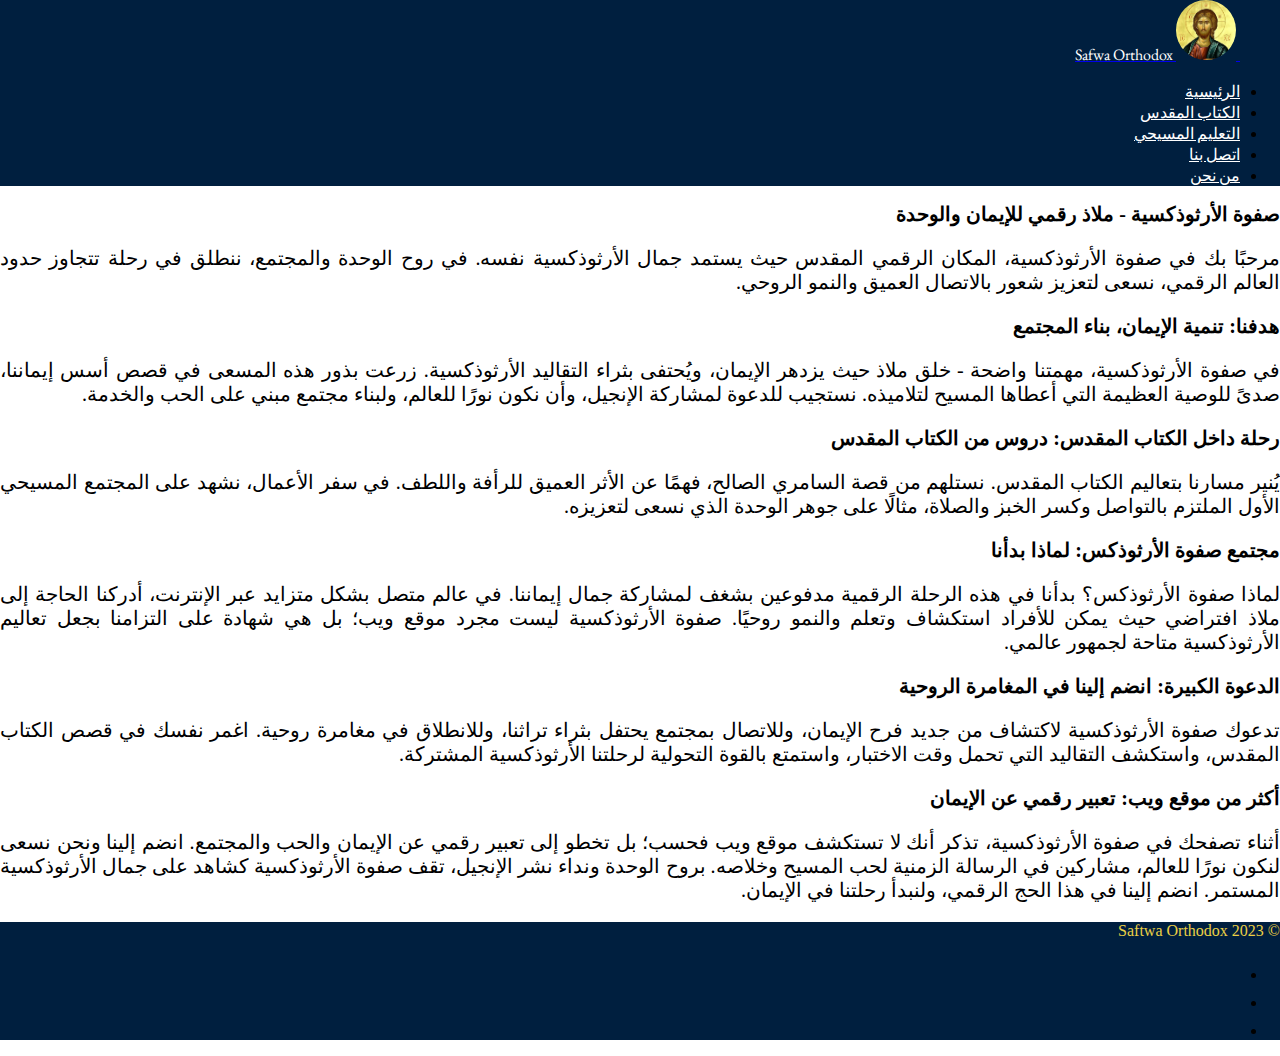
<file: about.html>
<!DOCTYPE html>
<html lang="en">
<head>
    <meta charset="UTF-8">
    <meta name="viewport" content="width=device-width, initial-scale=1.0">
    <link rel="stylesheet" href="style.css">
  <link href="https://cdn.jsdelivr.net/npm/bootstrap@5.3.2/dist/css/bootstrap.min.css" rel="stylesheet" integrity="sha384-T3c6CoIi6uLrA9TneNEoa7RxnatzjcDSCmG1MXxSR1GAsXEV/Dwwykc2MPK8M2HN" crossorigin="anonymous">
  <link rel="preconnect" href="https://fonts.googleapis.com">
<link rel="preconnect" href="https://fonts.gstatic.com" crossorigin>
<link href="https://fonts.googleapis.com/css2?family=EB+Garamond:wght@500&display=swap" rel="stylesheet">
  <title>About us</title>
</head>
<body>
    <section id="header" >
        <div class="container">
          <header class="d-flex flex-wrap justify-content-center py-3 mb-4 border-bottom">
            <a href="./index.html" class="d-flex align-items-center mb-3 mb-md-0 me-md-auto link-body-emphasis text-decoration-none">
              <svg class="bi me-2" width="40" height="32"><use xlink:href="#bootstrap"></use></svg>
              <span class="fs-4 header-title "><img src="./images/header-icon.jpg" height="60px" class="header-icon me-3">   Safwa Orthodox</span>
            </a>
            <ul class="nav nav-pills ">
              <li class="nav-item"><a href="./index.html" class="nav-link header-title fs-5">الرئيسية</a></li>
              <li class="nav-item"><a href="./bible.html" class="nav-link header-title fs-5">الكتاب المقدس</a></li>
              <li class="nav-item"><a href="./catchism.html" class="nav-link header-title fs-5">التعليم المسيحي</a></li>
              <li class="nav-item"><a href="./contact.html" class="nav-link header-title fs-5">اتصل بنا</a></li>
              <li class="nav-item"><a href="./about.html" class="nav-link header-title fs-5">من نحن</a></li>
            </ul>
          </header>
        </div>
       </section> 
       <section id="goal">
        <div class="container mt-5 mb-5 pl-5">
              <h1 class="text-end main-home-blog-title fw-bold">صفوة الأرثوذكسية - ملاذ رقمي للإيمان والوحدة</h1>
              <p class="text-end main-home-blog-text ">مرحبًا بك في صفوة الأرثوذكسية، المكان الرقمي المقدس حيث يستمد جمال الأرثوذكسية نفسه. في روح الوحدة والمجتمع، ننطلق في رحلة تتجاوز حدود العالم الرقمي، نسعى لتعزيز شعور بالاتصال العميق والنمو الروحي.</p>
              <h1 class="text-end main-home-blog-title fw-bold">هدفنا: تنمية الإيمان، بناء المجتمع</h1>
              <p class="text-end main-home-blog-text ">في صفوة الأرثوذكسية، مهمتنا واضحة - خلق ملاذ حيث يزدهر الإيمان، ويُحتفى بثراء التقاليد الأرثوذكسية. زرعت بذور هذه المسعى في قصص أسس إيماننا، صدىً للوصية العظيمة التي أعطاها المسيح لتلاميذه. نستجيب للدعوة لمشاركة الإنجيل، وأن نكون نورًا للعالم، ولبناء مجتمع مبني على الحب والخدمة.</p>
              <h1 class="text-end main-home-blog-title fw-bold">رحلة داخل الكتاب المقدس: دروس من الكتاب المقدس</h1>
              <p class="text-end main-home-blog-text">يُنير مسارنا بتعاليم الكتاب المقدس. نستلهم من قصة السامري الصالح، فهمًا عن الأثر العميق للرأفة واللطف. في سفر الأعمال، نشهد على المجتمع المسيحي الأول الملتزم بالتواصل وكسر الخبز والصلاة، مثالًا على جوهر الوحدة الذي نسعى لتعزيزه.</p>
              <h1 class="text-end main-home-blog-title fw-bold">مجتمع صفوة الأرثوذكس: لماذا بدأنا</h1>
              <p class="text-end main-home-blog-text">لماذا صفوة الأرثوذكس؟ بدأنا في هذه الرحلة الرقمية مدفوعين بشغف لمشاركة جمال إيماننا. في عالم متصل بشكل متزايد عبر الإنترنت، أدركنا الحاجة إلى ملاذ افتراضي حيث يمكن للأفراد استكشاف وتعلم والنمو روحيًا. صفوة الأرثوذكسية ليست مجرد موقع ويب؛ بل هي شهادة على التزامنا بجعل تعاليم الأرثوذكسية متاحة لجمهور عالمي.
              </p>
              <h1 class="text-end main-home-blog-title fw-bold">الدعوة الكبيرة: انضم إلينا في المغامرة الروحية</h1>
              <p class="text-end main-home-blog-text">تدعوك صفوة الأرثوذكسية لاكتشاف من جديد فرح الإيمان، وللاتصال بمجتمع يحتفل بثراء تراثنا، وللانطلاق في مغامرة روحية. اغمر نفسك في قصص الكتاب المقدس، واستكشف التقاليد التي تحمل وقت الاختبار،
                واستمتع بالقوة التحولية لرحلتنا الأرثوذكسية المشتركة.
                </p>
              <h1 class="text-end main-home-blog-title fw-bold">أكثر من موقع ويب: تعبير رقمي عن الإيمان</h1>
              <p class="text-end main-home-blog-text">أثناء تصفحك في صفوة الأرثوذكسية، تذكر أنك لا تستكشف موقع ويب فحسب؛ بل تخطو إلى تعبير رقمي عن الإيمان والحب والمجتمع. انضم إلينا ونحن نسعى لنكون نورًا للعالم، مشاركين في الرسالة الزمنية لحب المسيح وخلاصه.
        
                بروح الوحدة ونداء نشر الإنجيل، تقف صفوة الأرثوذكسية كشاهد على جمال الأرثوذكسية المستمر. انضم إلينا في هذا الحج الرقمي، ولنبدأ رحلتنا في الإيمان.</p>
        </div>
        
        </section>
       <section id="feet">
        <div class="container">
          <footer class="d-flex flex-wrap justify-content-between align-items-center py-3 my-4 border-top">
            <div class="col-md-4 d-flex align-items-center">
              <a href="/" class="mb-3 me-2 mb-md-0 text-body-secondary text-decoration-none lh-1">
              </a>
              <span class="mb-3 mb-md-0 text-body-secondary" style="color: #ebd045 !important;">© 2023 Saftwa Orthodox</span>
            </div>
        
            <ul class="nav col-md-4 justify-content-end list-unstyled d-flex">
              <li class="ms-3"><a class="text-body-secondary" href="#"><svg class="bi" width="24" height="24"><use xlink:href="#twitter"></use></svg></a></li>
              <li class="ms-3"><a class="text-body-secondary" href="#"><svg class="bi" width="24" height="24"><use xlink:href="#instagram"></use></svg></a></li>
              <li class="ms-3"><a class="text-body-secondary" href="#"><svg class="bi" width="24" height="24"><use xlink:href="#facebook"></use></svg></a></li>
            </ul>
          </footer>
        </div>
      </section>
        <script src="https://cdn.jsdelivr.net/npm/bootstrap@5.3.2/dist/js/bootstrap.bundle.min.js" integrity="sha384-C6RzsynM9kWDrMNeT87bh95OGNyZPhcTNXj1NW7RuBCsyN/o0jlpcV8Qyq46cDfL" crossorigin="anonymous"></script>
        <script src="index.js" charset="UTF-8"></script> 
</body>
</html>
</file>
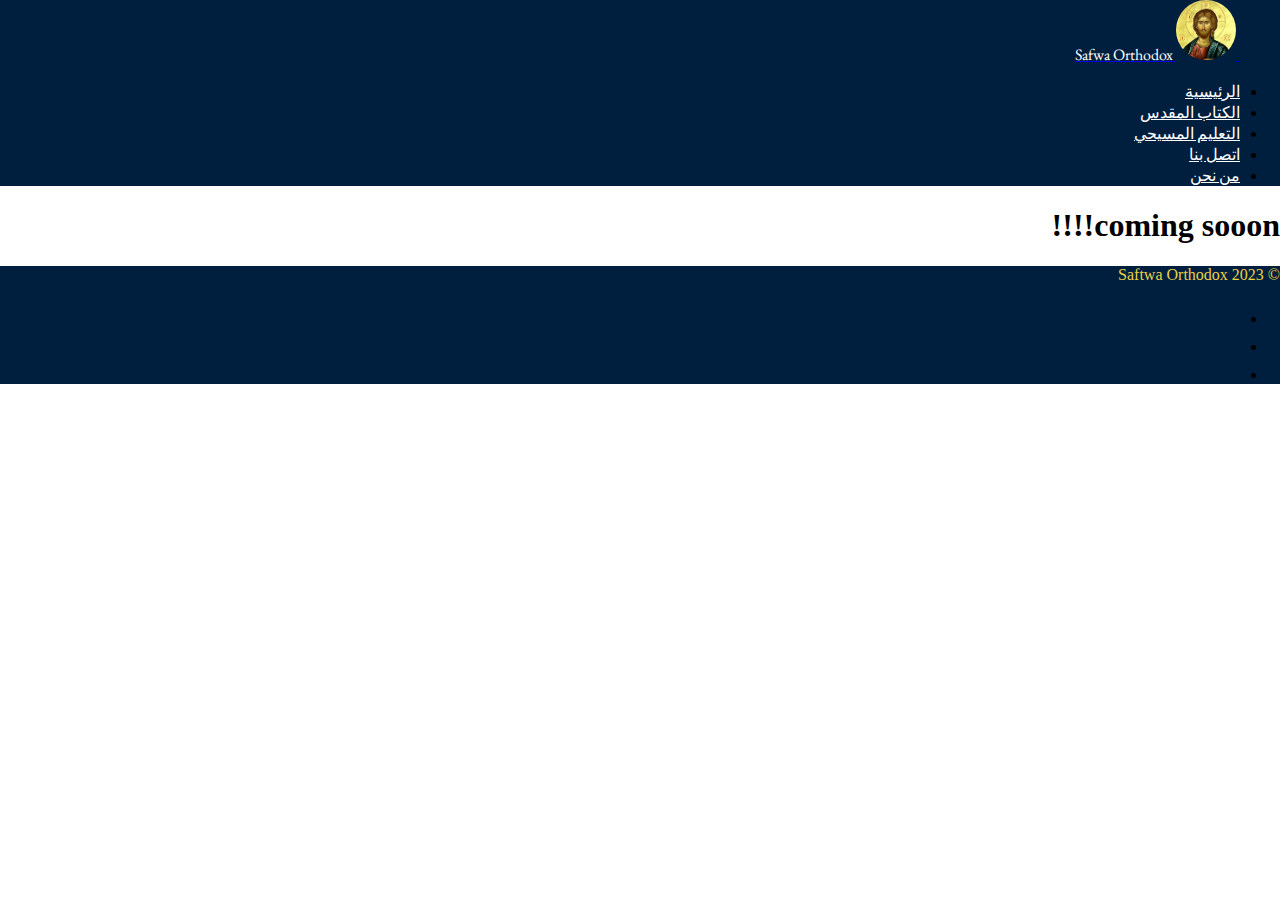
<file: bible.html>
<!DOCTYPE html>
<html lang="en">
<head>
    <meta charset="UTF-8">
    <meta name="viewport" content="width=device-width, initial-scale=1.0">
    <link rel="stylesheet" href="style.css">
  <link href="https://cdn.jsdelivr.net/npm/bootstrap@5.3.2/dist/css/bootstrap.min.css" rel="stylesheet" integrity="sha384-T3c6CoIi6uLrA9TneNEoa7RxnatzjcDSCmG1MXxSR1GAsXEV/Dwwykc2MPK8M2HN" crossorigin="anonymous">
  <link rel="preconnect" href="https://fonts.googleapis.com">
<link rel="preconnect" href="https://fonts.gstatic.com" crossorigin>
<link href="https://fonts.googleapis.com/css2?family=EB+Garamond:wght@500&display=swap" rel="stylesheet">
  <title>Orthodox arabic bible</title>
</head>
<body>
    <section id="header" >
        <div class="container">
          <header class="d-flex flex-wrap justify-content-center py-3 mb-4 border-bottom">
            <a href="./index.html" class="d-flex align-items-center mb-3 mb-md-0 me-md-auto link-body-emphasis text-decoration-none">
              <svg class="bi me-2" width="40" height="32"><use xlink:href="#bootstrap"></use></svg>
              <span class="fs-4 header-title "><img src="./images/header-icon.jpg" height="60px" class="header-icon me-3">   Safwa Orthodox</span>
            </a>
            <ul class="nav nav-pills ">
              <li class="nav-item"><a href="./index.html" class="nav-link header-title fs-5">الرئيسية</a></li>
              <li class="nav-item"><a href="./bible.html" class="nav-link header-title fs-5">الكتاب المقدس</a></li>
              <li class="nav-item"><a href="./catchism.html" class="nav-link header-title fs-5">التعليم المسيحي</a></li>
              <li class="nav-item"><a href="./contact.html" class="nav-link header-title fs-5">اتصل بنا</a></li>
              <li class="nav-item"><a href="./about.html" class="nav-link header-title fs-5">من نحن</a></li>
            </ul>
          </header>
        </div>
       </section> 
        <section>
        <h1 class="d-flex justify-content-center">coming sooon!!!!</h1>
       </section>
       <section id="feet">
        <div class="container">
          <footer class="d-flex flex-wrap justify-content-between align-items-center py-3 my-4 border-top">
            <div class="col-md-4 d-flex align-items-center">
              <a href="/" class="mb-3 me-2 mb-md-0 text-body-secondary text-decoration-none lh-1">
              </a>
              <span class="mb-3 mb-md-0 text-body-secondary" style="color: #ebd045 !important;">© 2023 Saftwa Orthodox</span>
            </div>
        
            <ul class="nav col-md-4 justify-content-end list-unstyled d-flex">
              <li class="ms-3"><a class="text-body-secondary" href="#"><svg class="bi" width="24" height="24"><use xlink:href="#twitter"></use></svg></a></li>
              <li class="ms-3"><a class="text-body-secondary" href="#"><svg class="bi" width="24" height="24"><use xlink:href="#instagram"></use></svg></a></li>
              <li class="ms-3"><a class="text-body-secondary" href="#"><svg class="bi" width="24" height="24"><use xlink:href="#facebook"></use></svg></a></li>
            </ul>
          </footer>
        </div>
      </section>
        <script src="https://cdn.jsdelivr.net/npm/bootstrap@5.3.2/dist/js/bootstrap.bundle.min.js" integrity="sha384-C6RzsynM9kWDrMNeT87bh95OGNyZPhcTNXj1NW7RuBCsyN/o0jlpcV8Qyq46cDfL" crossorigin="anonymous"></script>
        <script src="index.js" charset="UTF-8"></script> 
</body>
</html>
</file>
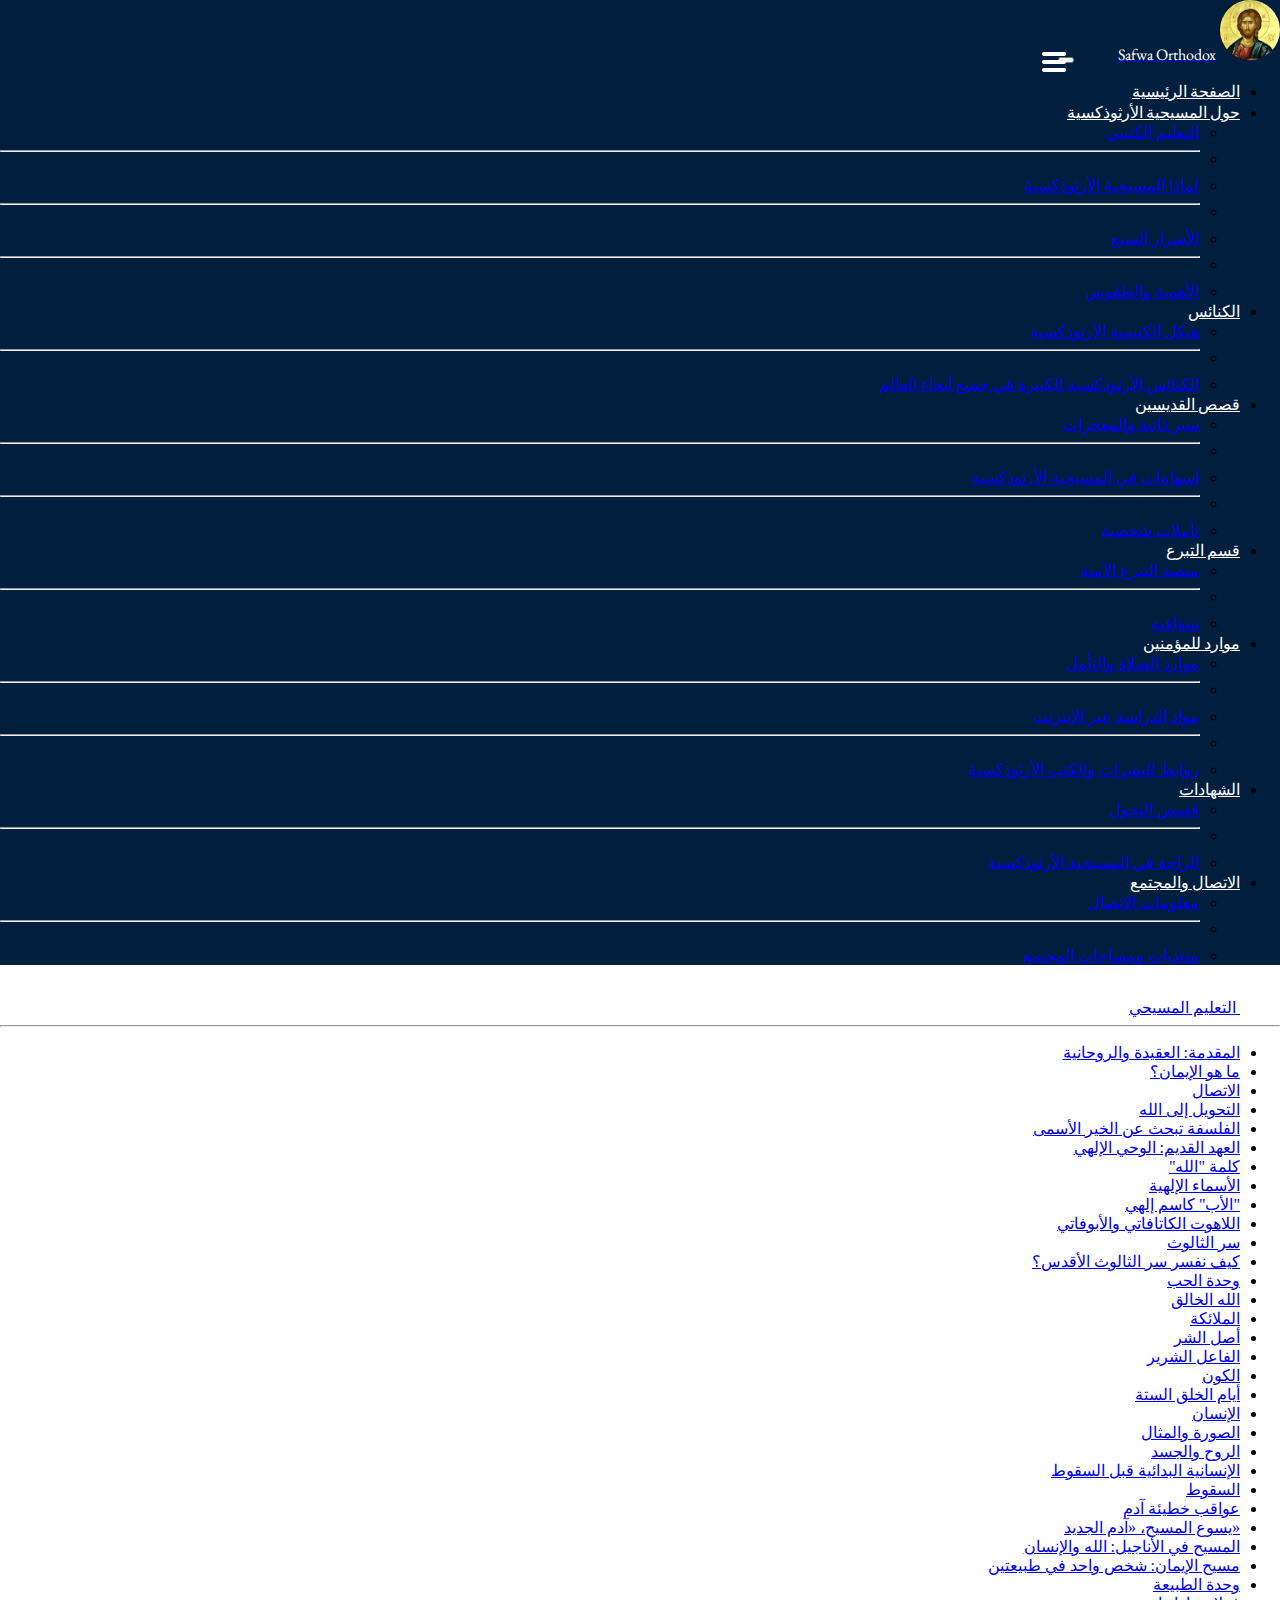
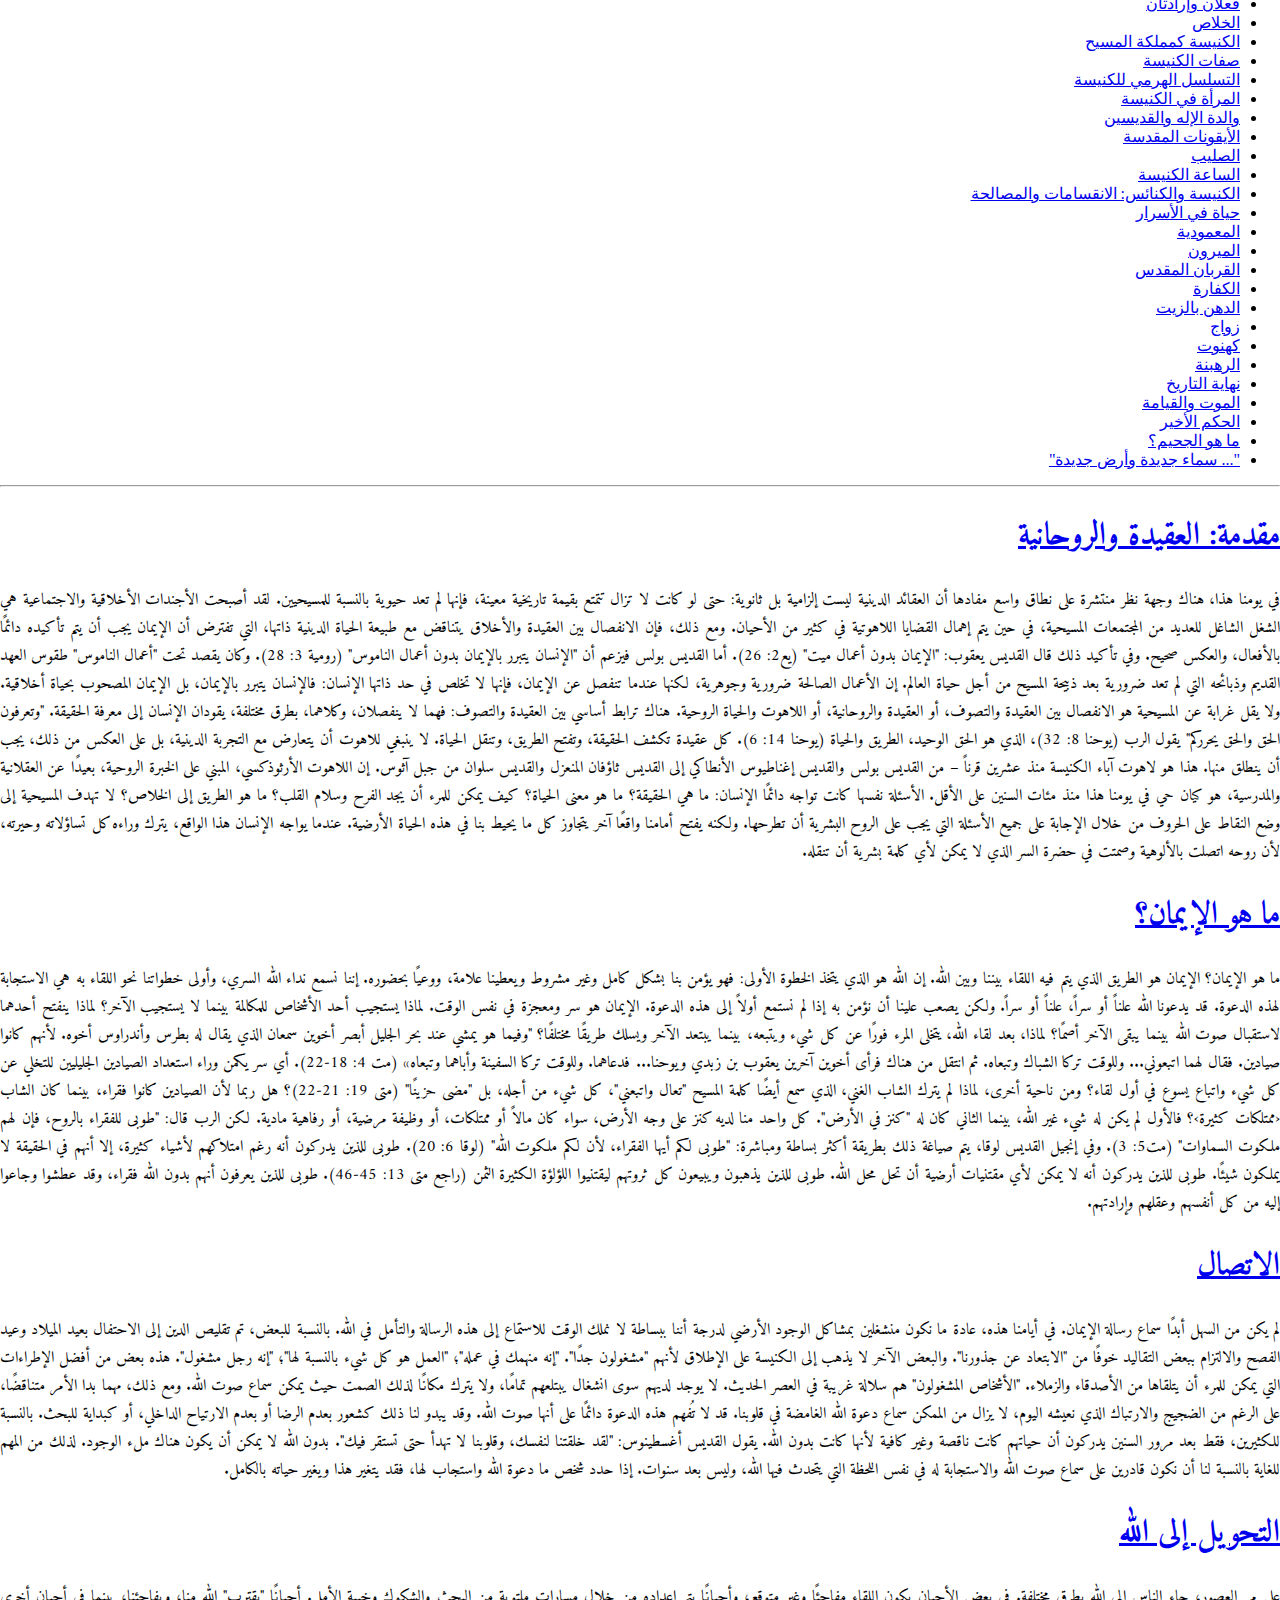
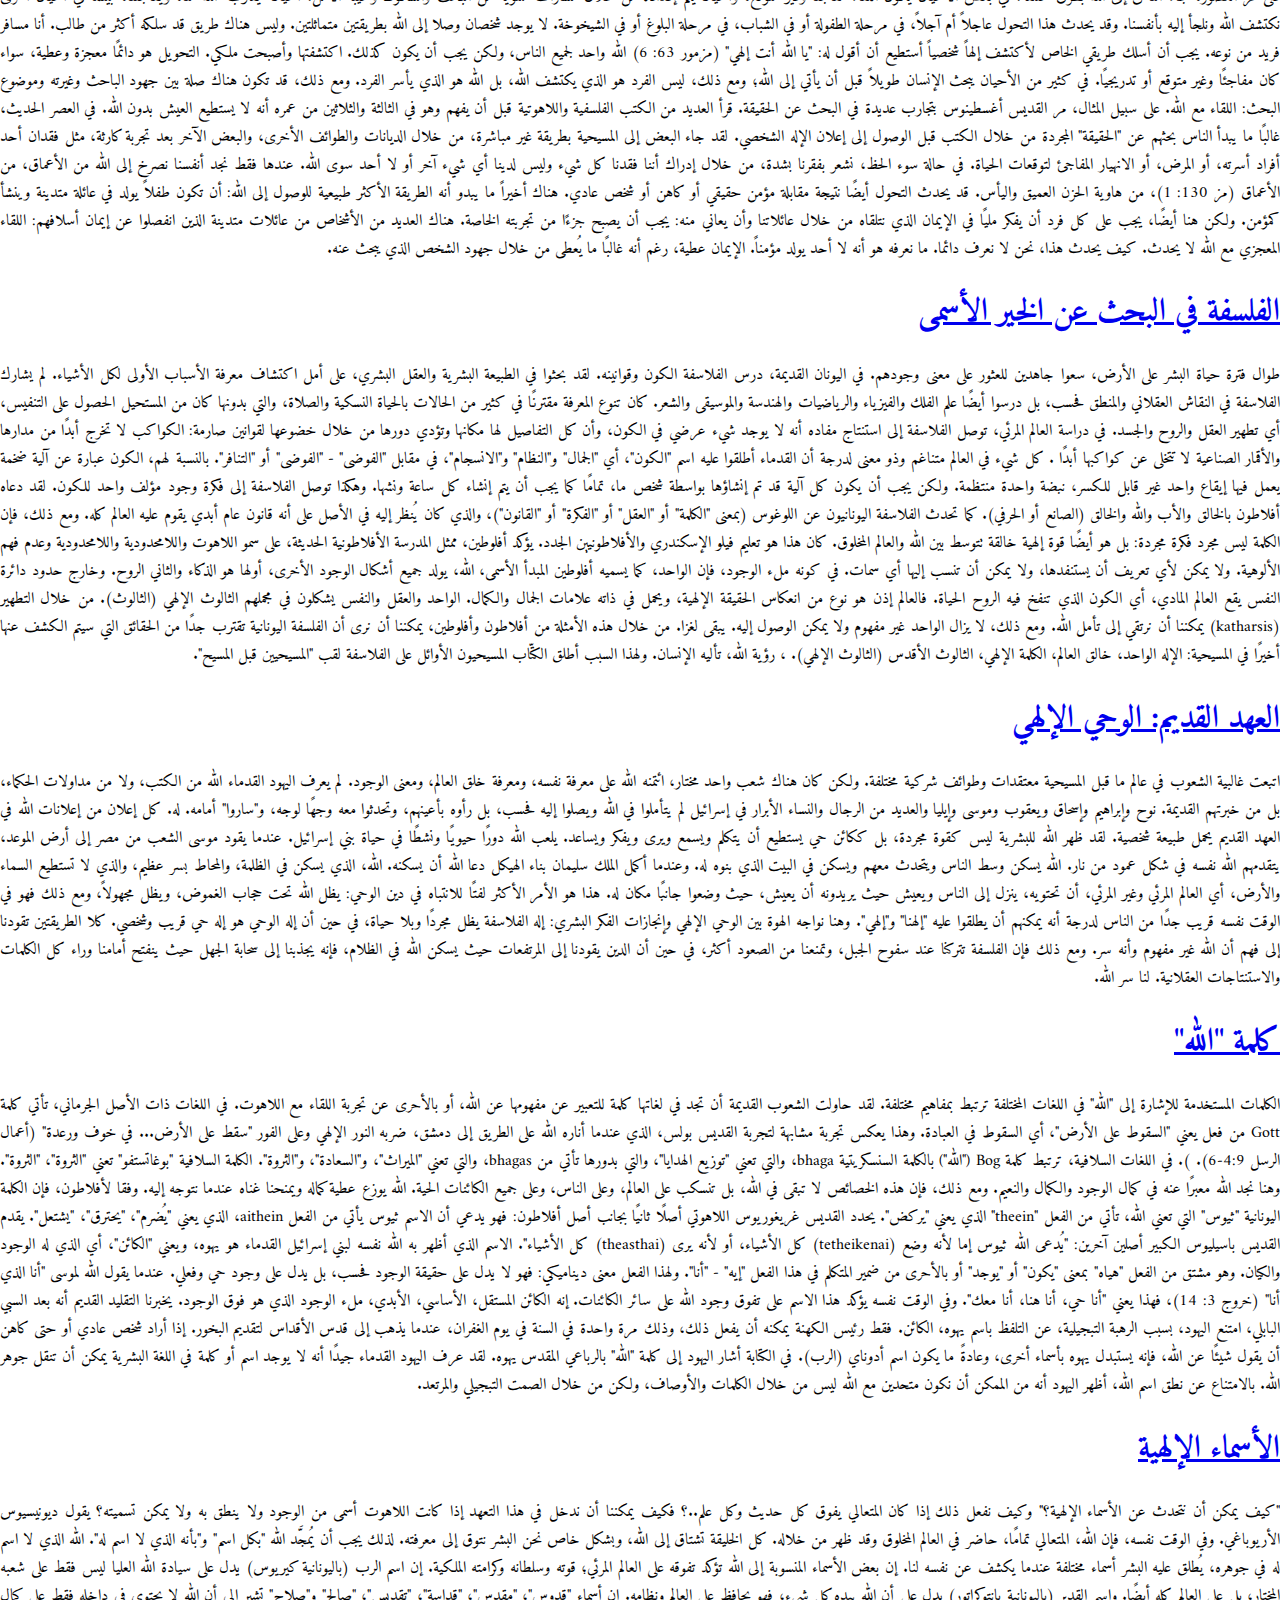
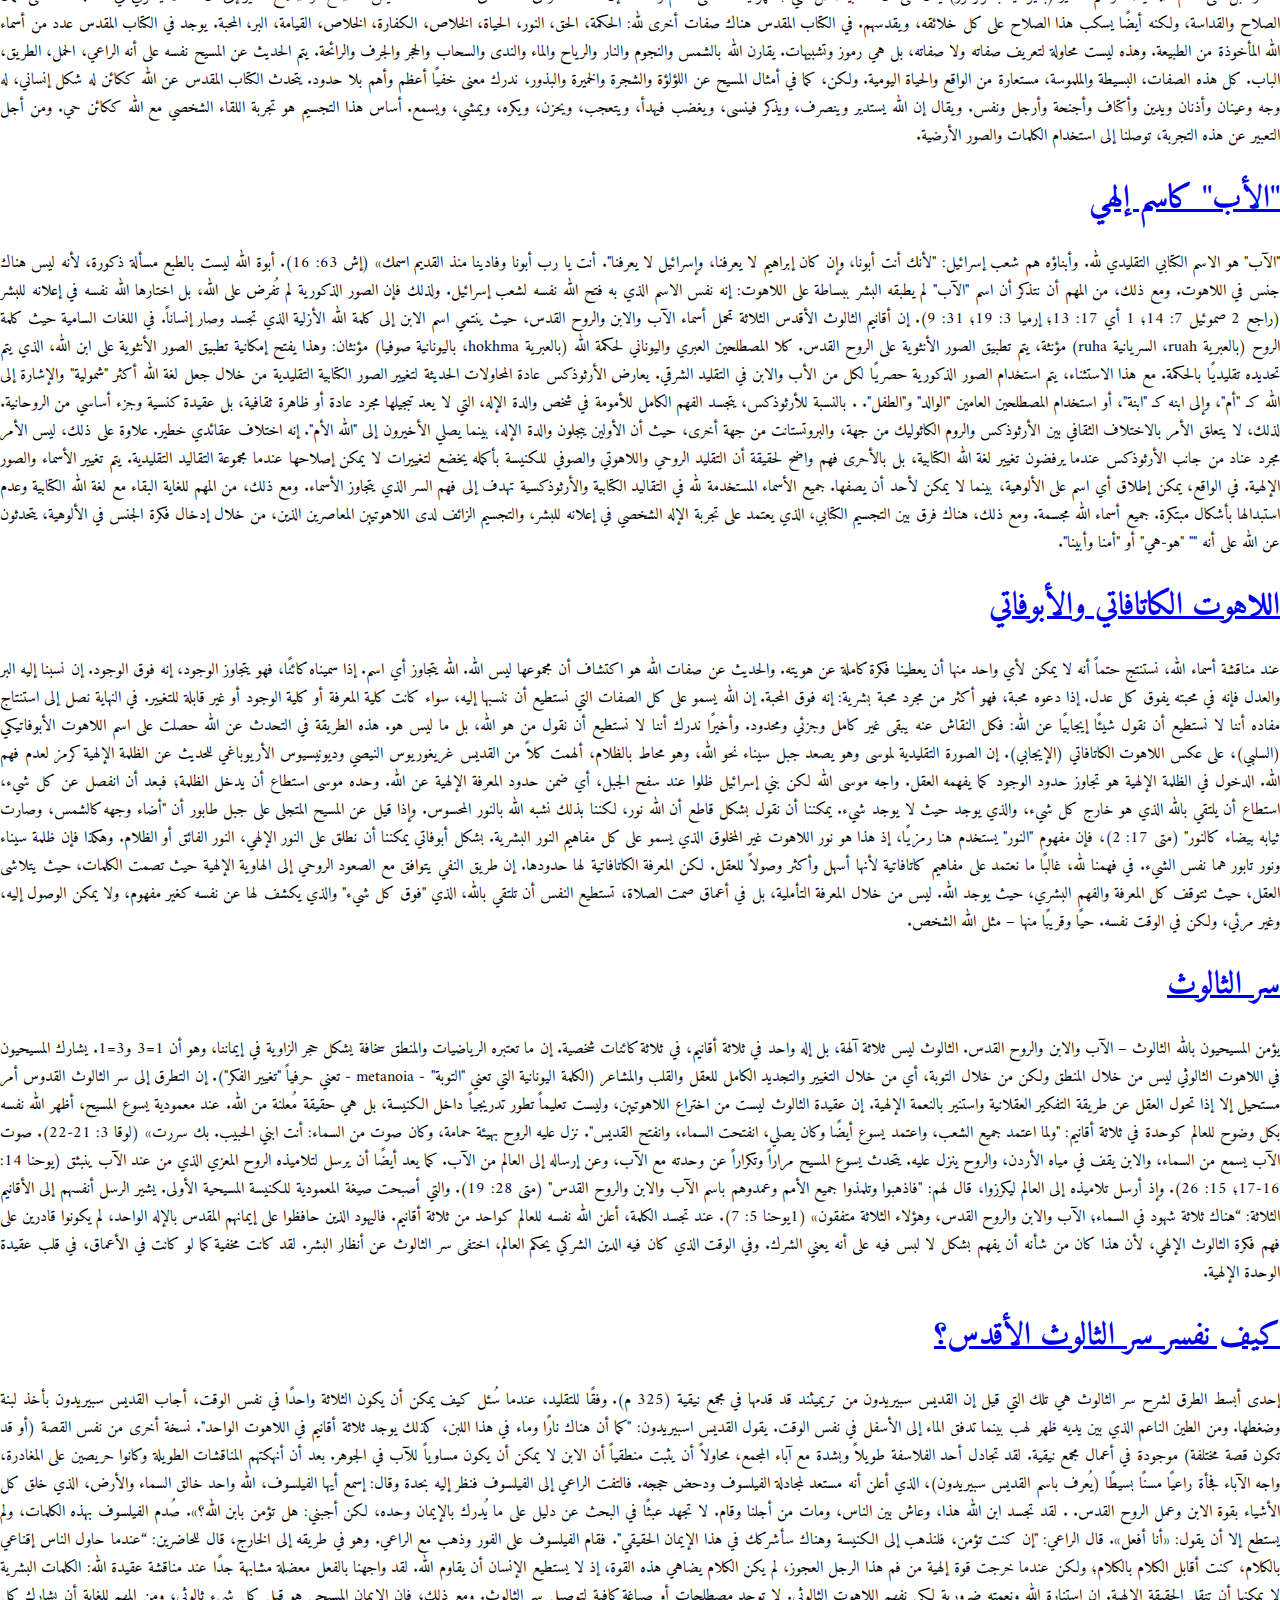
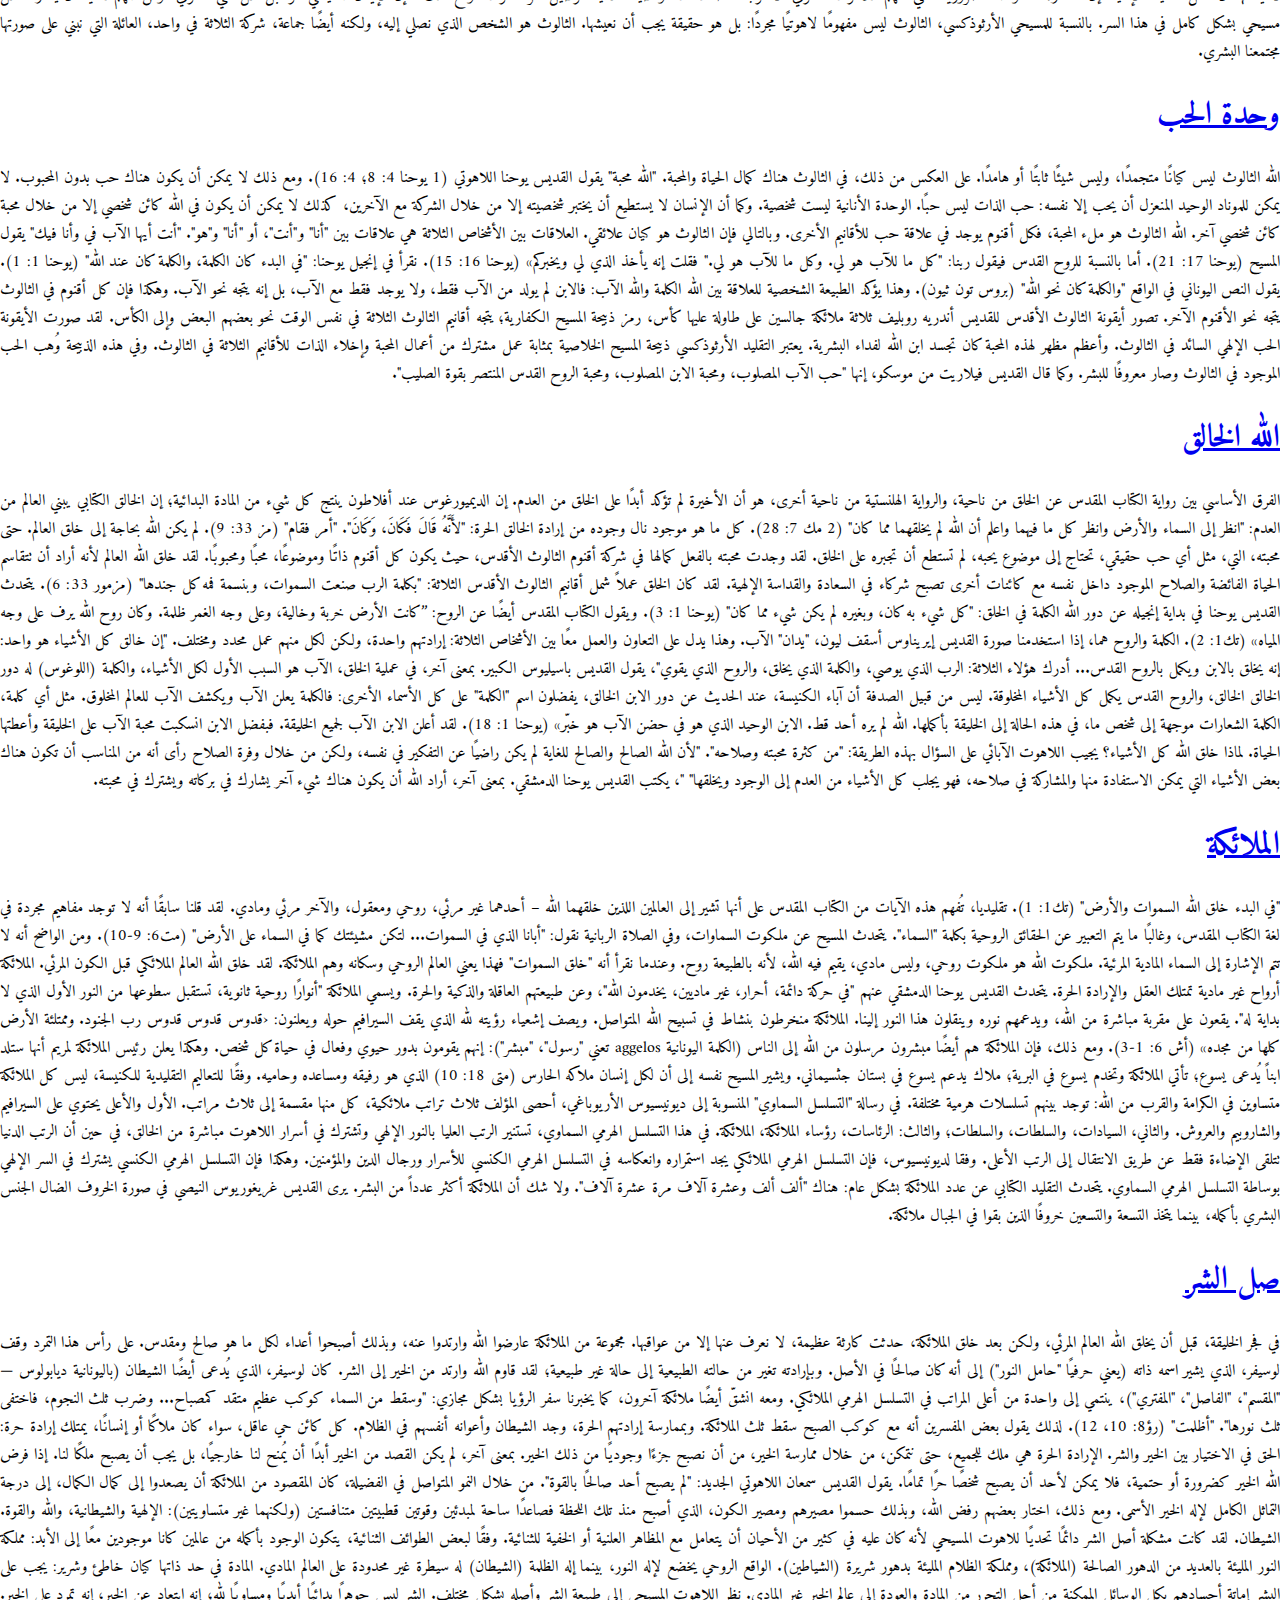
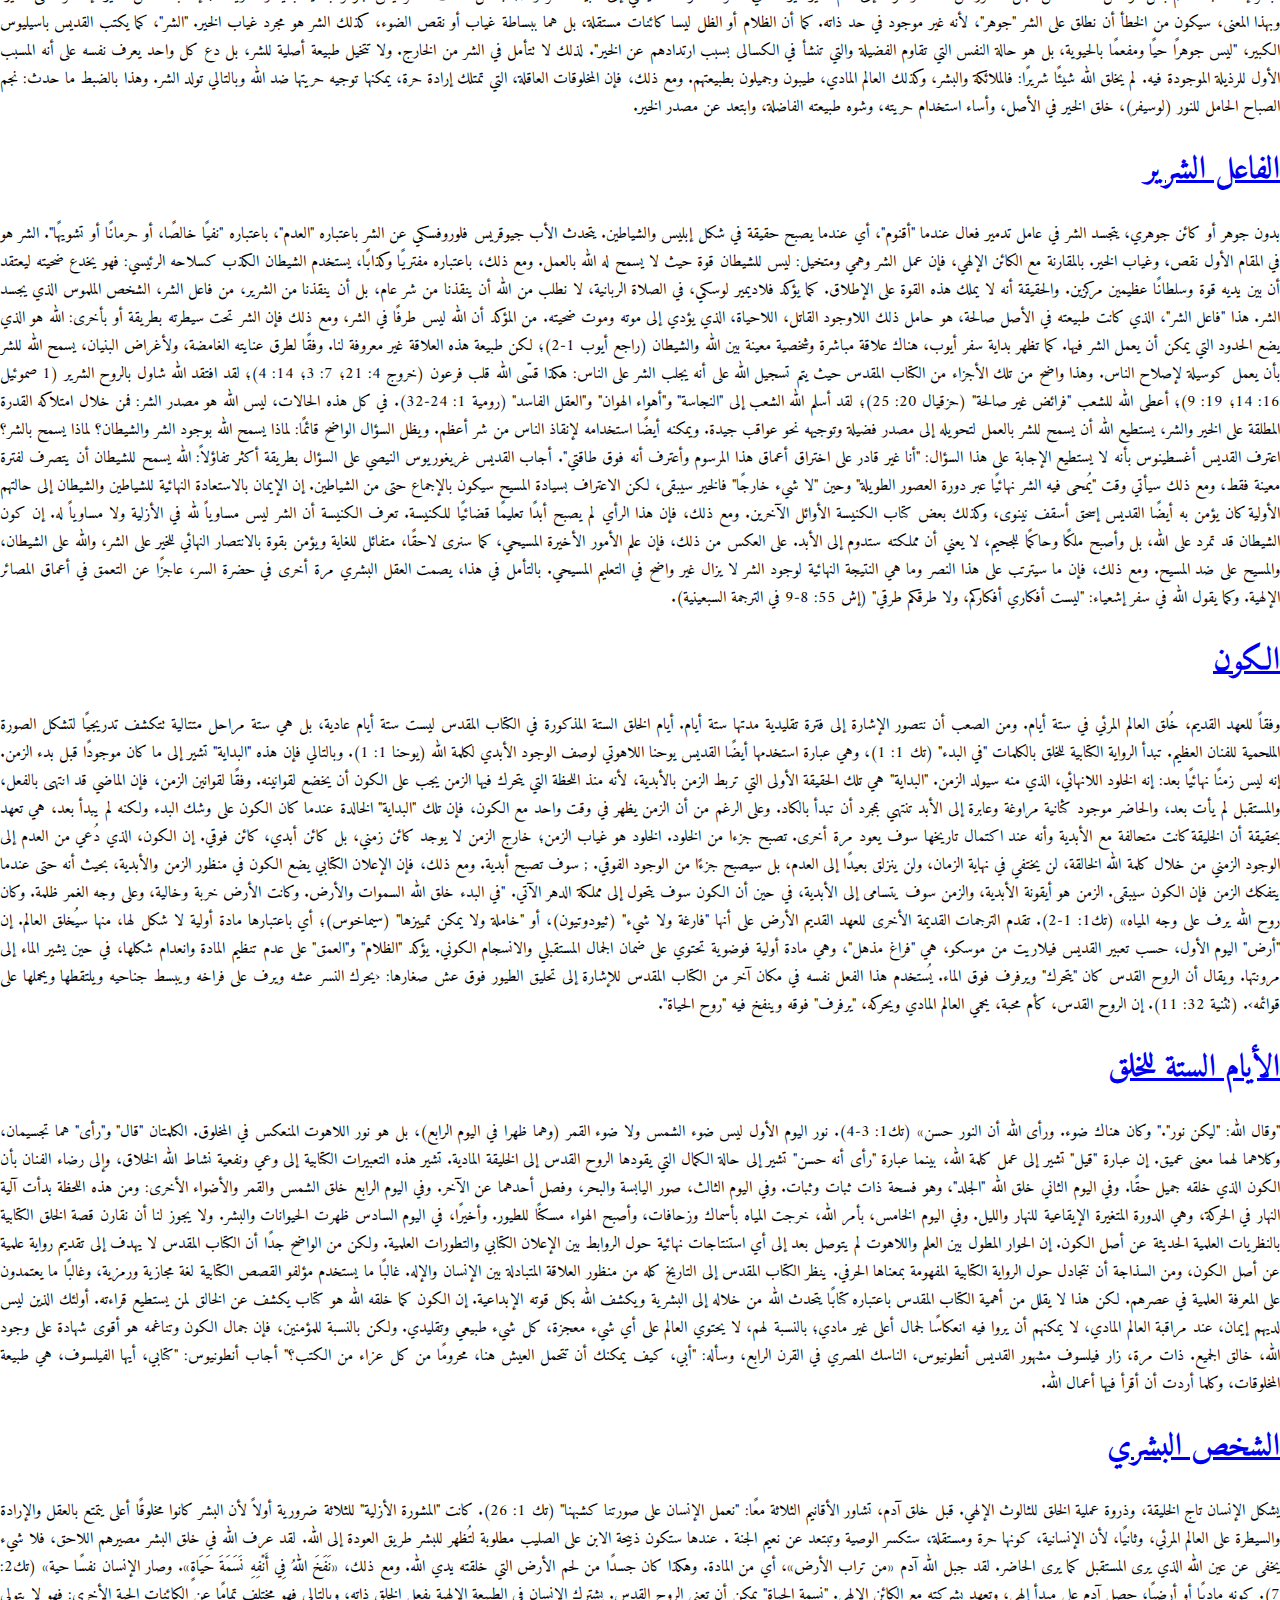
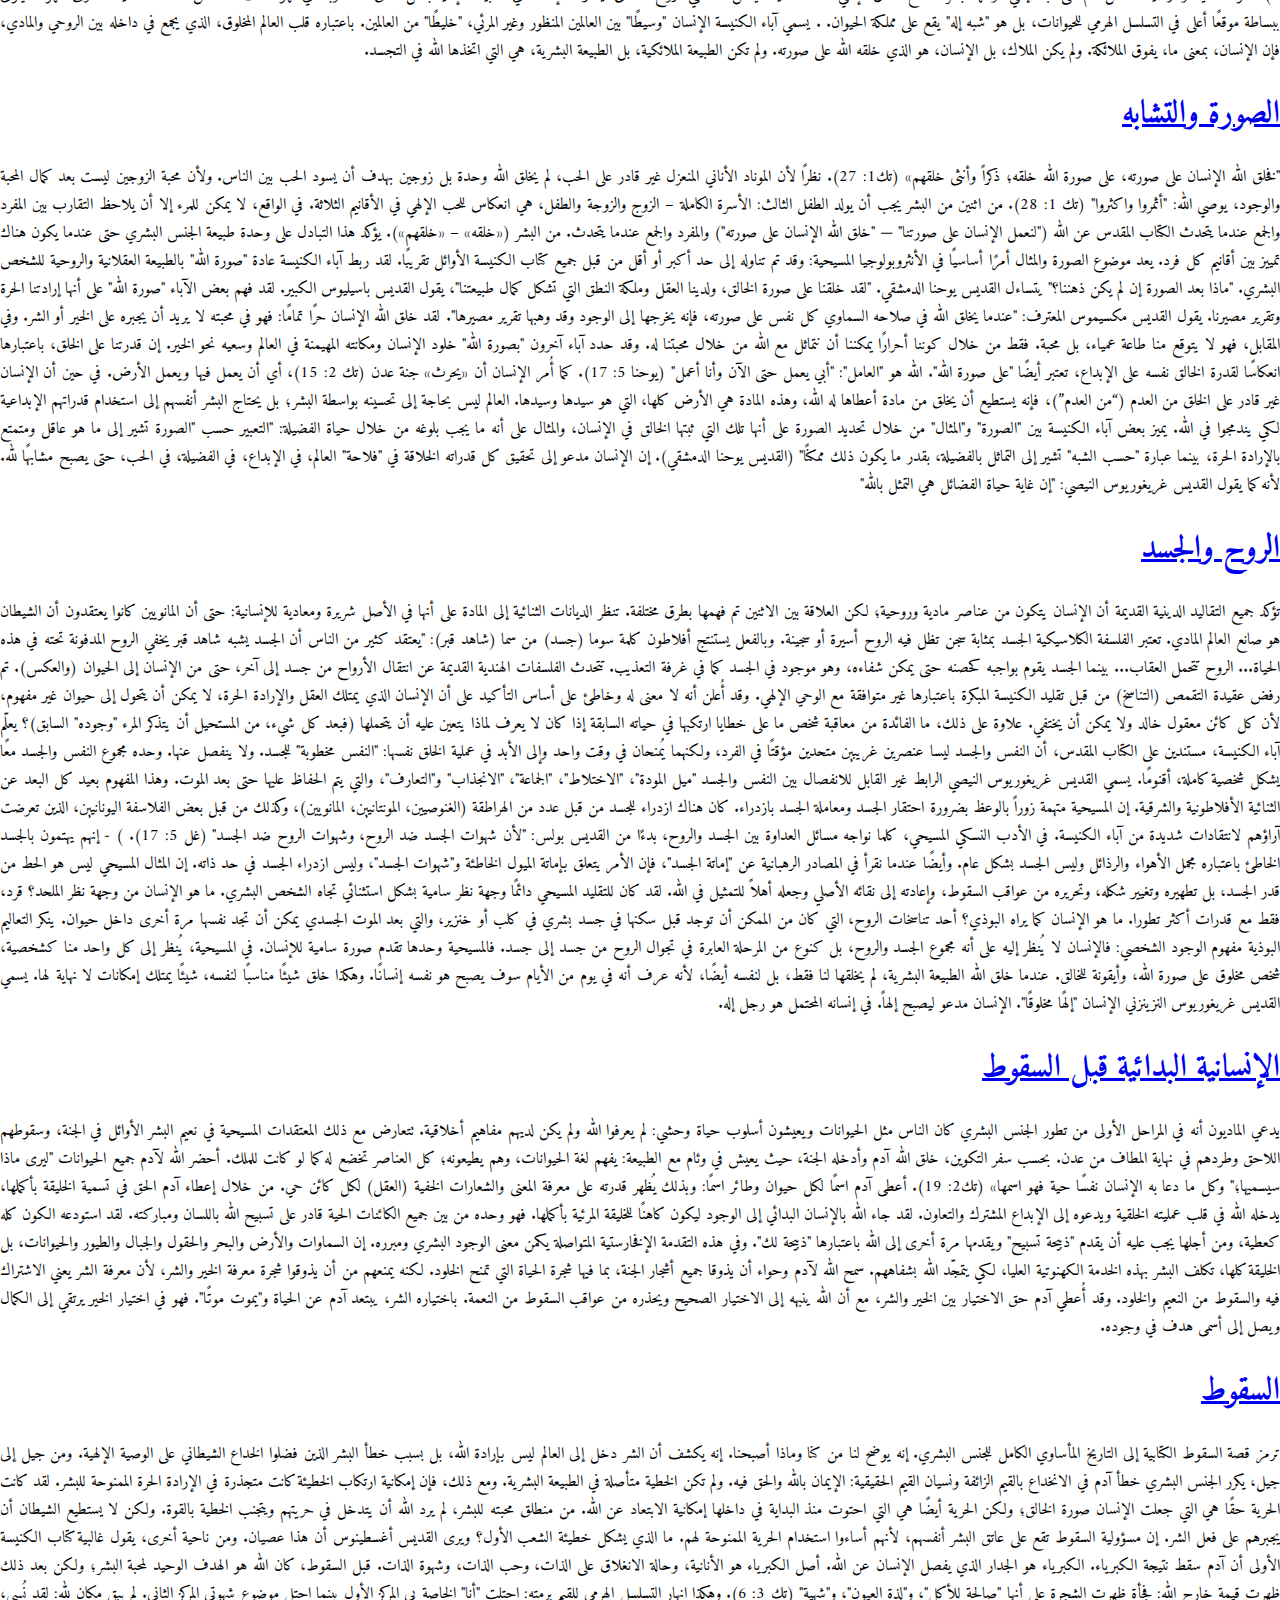
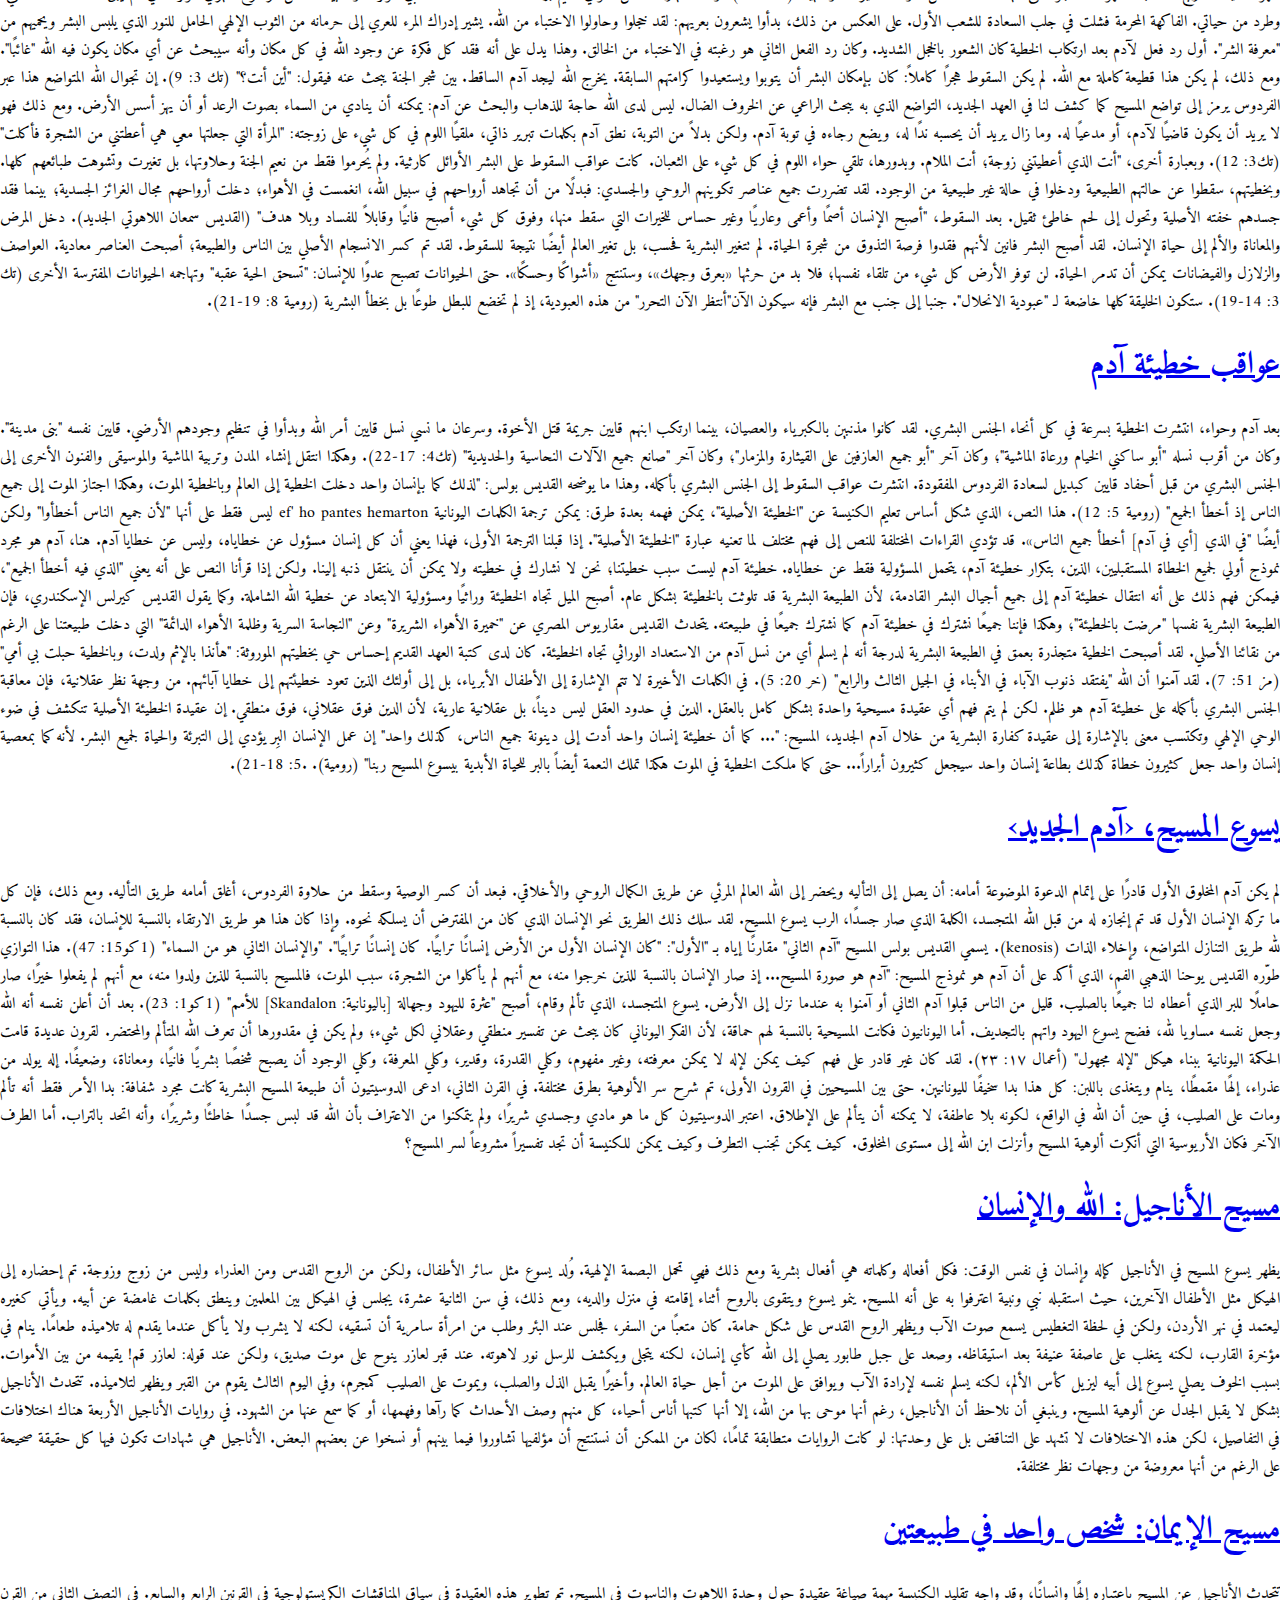
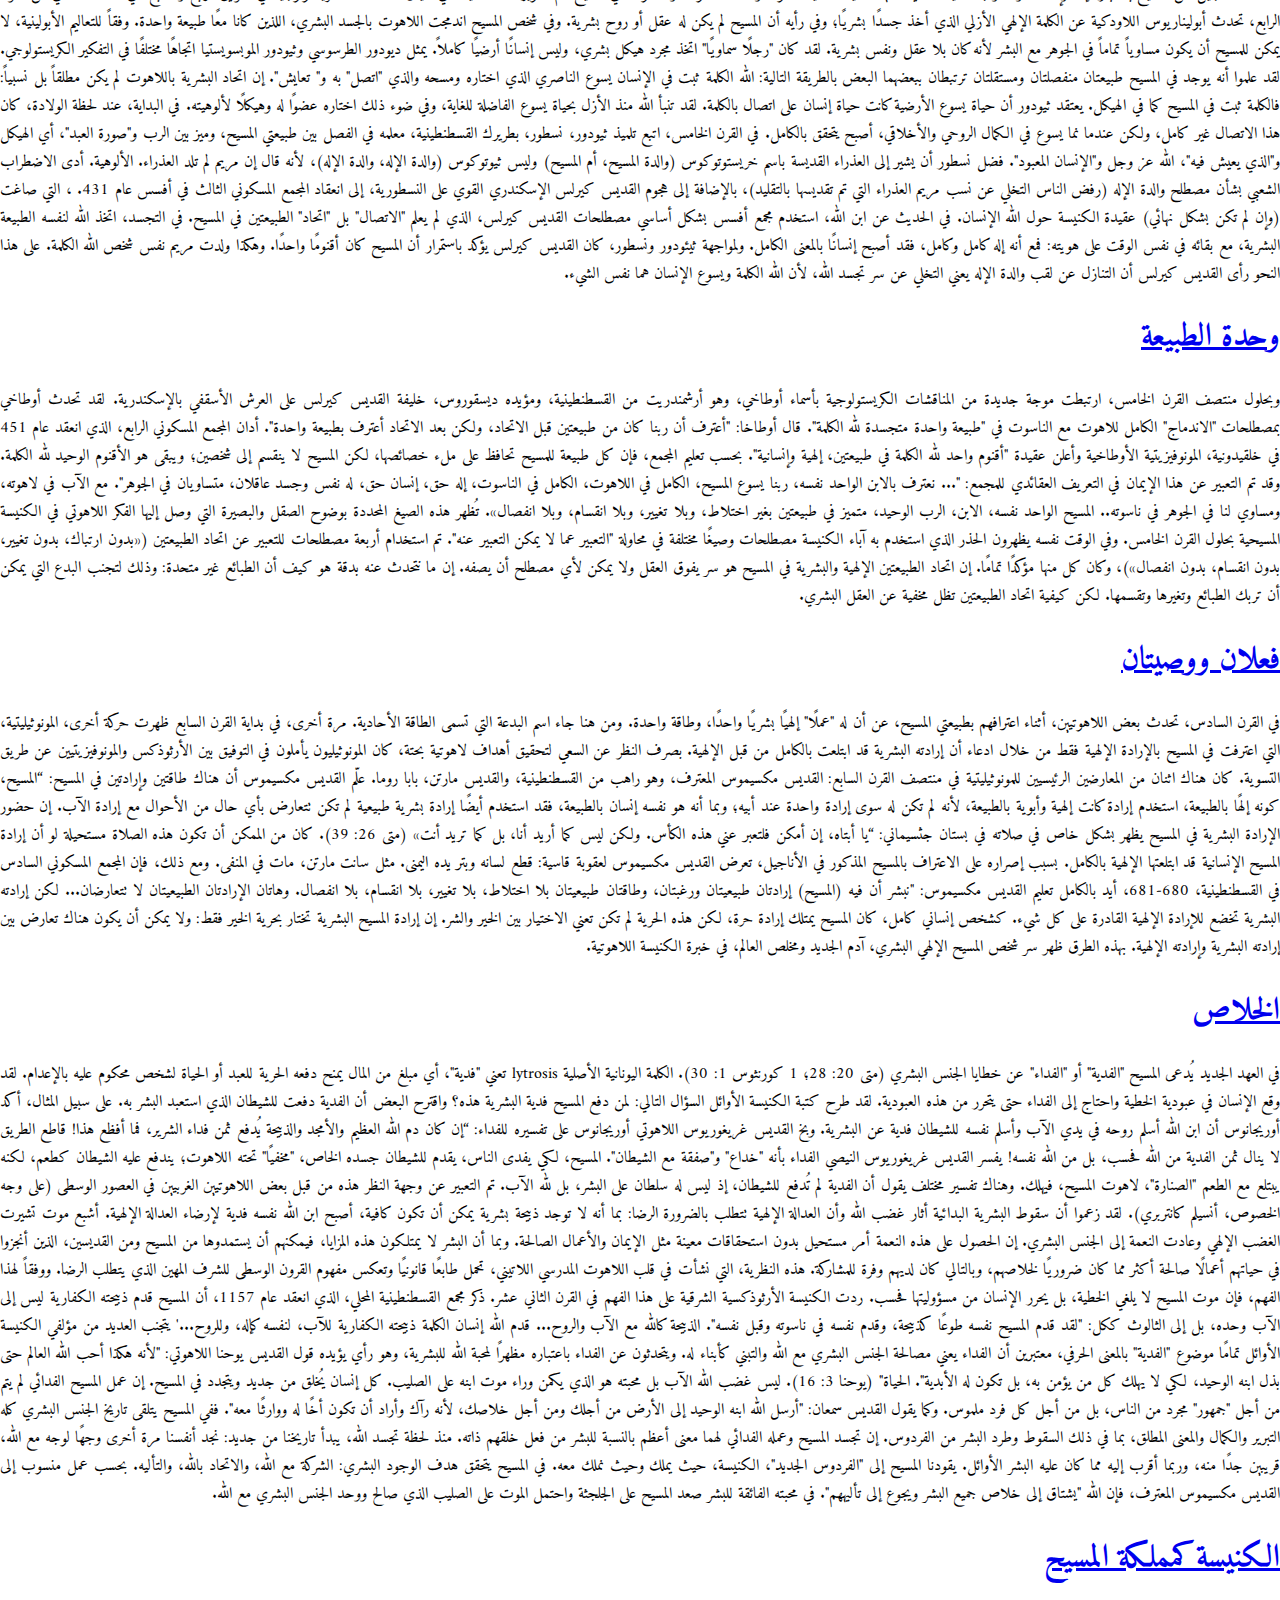
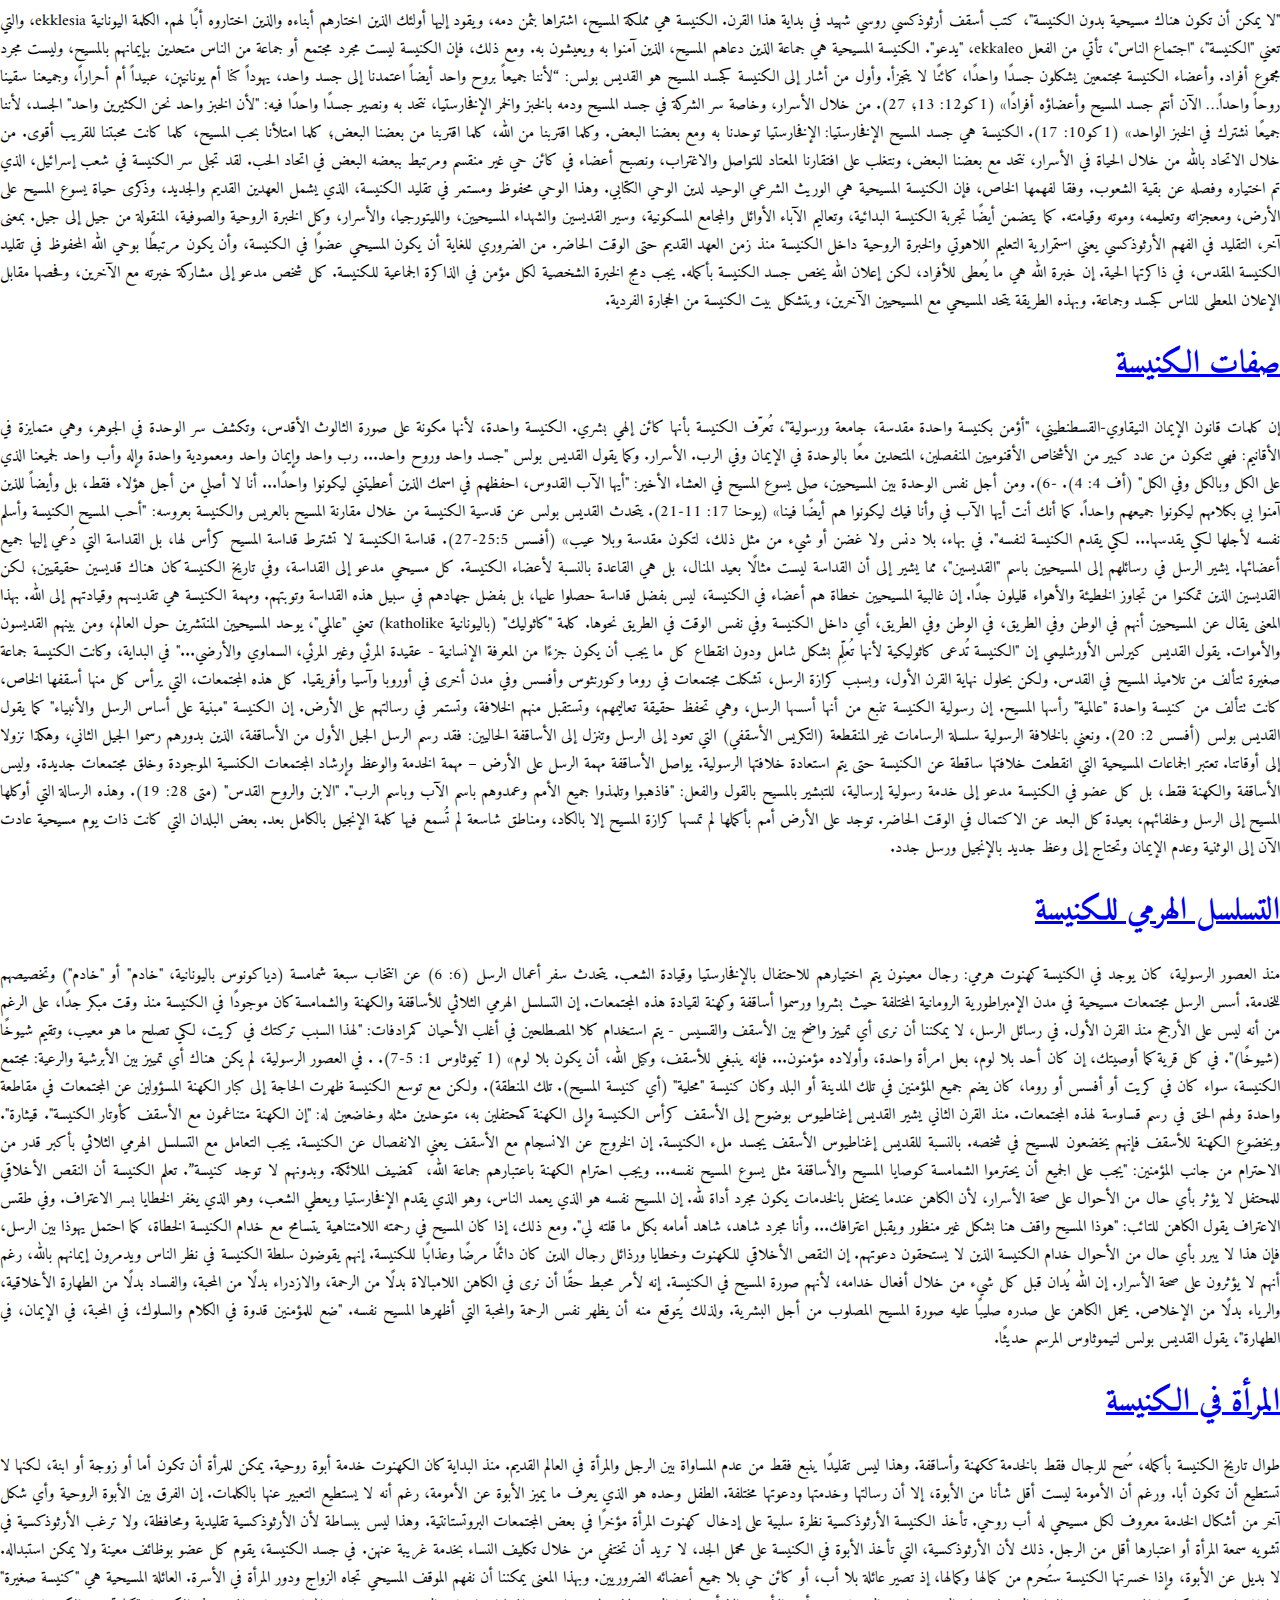
<file: catchism.html>
<!DOCTYPE html>
<html lang="ar">
<head>
    <meta charset="UTF-8">
    <meta name="viewport" content="width=device-width, initial-scale=1.0">
    <link rel="stylesheet" href="style.css">
  <link href="https://cdn.jsdelivr.net/npm/bootstrap@5.3.2/dist/css/bootstrap.min.css" rel="stylesheet" integrity="sha384-T3c6CoIi6uLrA9TneNEoa7RxnatzjcDSCmG1MXxSR1GAsXEV/Dwwykc2MPK8M2HN" crossorigin="anonymous">
  <link rel="preconnect" href="https://fonts.googleapis.com">
<link rel="preconnect" href="https://fonts.gstatic.com" crossorigin>
<link href="https://fonts.googleapis.com/css2?family=EB+Garamond:wght@500&display=swap" rel="stylesheet">
<link rel="preconnect" href="https://fonts.googleapis.com">
<link rel="preconnect" href="https://fonts.gstatic.com" crossorigin>
<link href="https://fonts.googleapis.com/css2?family=Amiri&display=swap" rel="stylesheet">
  <title>Orthodox Catechism</title>
</head>
<body>
  <section id="header" >
    <div class="container">
      <header class="d-flex flex-wrap py-3  border-bottom" id="header-icon-logo">
        <nav class="navbar navbar-expand-lg navbar-light">
          <div class="container-fluid">
        <a href="./index.html" class="d-flex align-items-center mb-3 mb-md-0  link-body-emphasis text-decoration-none" >
          <img src="./images/header-icon.jpg" height="60px" class="header-icon m-3">
          <span class="fs-4 header-title ">Safwa Orthodox</span>
        </a>
        <button class="navbar-toggler "  type="button" data-bs-toggle="collapse" data-bs-target="#navbarSupportedContent" aria-controls="navbarSupportedContent" aria-expanded="false" aria-label="Toggle navigation">
          <span class="navbar-toggler-icon" id="custom-togler-icon"></span>
        </button>
        <div class="collapse navbar-collapse" id="navbarSupportedContent">
        <ul class="nav nav-pills mt-3 mb-3 navbar-left">
          <li class="nav-item"><a href="./index.html" class="nav-link header-title hovver-nav">الصفحة الرئيسية</a></li>
          <li class="nav-item dropdown">
            <a class="nav-link header-title dropdown-toggle hovver-nav" href="#" role="button" data-bs-toggle="dropdown" aria-expanded="false">
              حول المسيحية الأرثوذكسية
            </a>
            <ul class="dropdown-menu">
              <li><a class="dropdown-item" href="./catchism.html">التعليم الكتيبي</a></li>
              <li><hr class="dropdown-divider"></li>
              <li><a class="dropdown-item" href="#">لماذا المسيحية الأرثوذكسية</a></li>
              <li><hr class="dropdown-divider"></li>
              <li><a class="dropdown-item" href="#">الأسرار السبع</a></li>
              <li><hr class="dropdown-divider"></li>
              <li><a class="dropdown-item" href="#">الأهمية والطقوس</a></li>
            </ul>
          </li>
          <li class="nav-item dropdown">
            <a class="nav-link header-title dropdown-toggle hovver-nav " href="#" role="button" data-bs-toggle="dropdown" aria-expanded="false">
              الكنائس 
            </a>
            <ul class="dropdown-menu">
              <li><a class="dropdown-item" href="#">هيكل الكنيسة الأرثوذكسية</a></li>
              <li><hr class="dropdown-divider"></li>
              <li><a class="dropdown-item" href="#">الكنائس الأرثوذكسية الكبيرة في جميع أنحاء العالم</a></li>
            </ul>
          </li>    
          <li class="nav-item dropdown">
            <a class="nav-link header-title dropdown-toggle hovver-nav" href="#" role="button" data-bs-toggle="dropdown" aria-expanded="false">
              قصص القديسين 
            </a>
            <ul class="dropdown-menu">
              <li><a class="dropdown-item" href="#">سير ذاتية والمعجزات</a></li>
              <li><hr class="dropdown-divider"></li>
              <li><a class="dropdown-item" href="#">إسهامات في المسيحية الأرثوذكسية</a></li>
              <li><hr class="dropdown-divider"></li>
              <li><a class="dropdown-item" href="#">تأملات شخصية</a></li>
            </ul>
          </li>
          <li class="nav-item dropdown">
            <a class="nav-link header-title dropdown-toggle hovver-nav" href="#" role="button" data-bs-toggle="dropdown" aria-expanded="false">
              قسم التبرع 
            </a>
            <ul class="dropdown-menu">
              <li><a class="dropdown-item" href="#">منصة التبرع الآمنة</a></li>
              <li><hr class="dropdown-divider"></li>
              <li><a class="dropdown-item" href="#">شفافية</a></li>
            </ul>
          </li>   
          <li class="nav-item dropdown">
            <a class="nav-link header-title dropdown-toggle hovver-nav" href="#" role="button" data-bs-toggle="dropdown" aria-expanded="false">
              موارد للمؤمنين  
            </a>
            <ul class="dropdown-menu">
              <li><a class="dropdown-item" href="#">موارد الصلاة والتأمل </a></li>
              <li><hr class="dropdown-divider"></li>
              <li><a class="dropdown-item" href="#">مواد الدراسة عبر الإنترنت</a></li>
              <li><hr class="dropdown-divider"></li>
              <li><a class="dropdown-item" href="#">روابط للنشرات والكتب الأرثوذكسية</a></li>
            </ul>
          </li> 
          <li class="nav-item dropdown">
            <a class="nav-link header-title dropdown-toggle hovver-nav" href="#" role="button" data-bs-toggle="dropdown" aria-expanded="false">
              الشهادات  
            </a>
            <ul class="dropdown-menu">
              <li><a class="dropdown-item" href="#">قصص التحول</a></li>
              <li><hr class="dropdown-divider"></li>
              <li><a class="dropdown-item" href="#">الراحة في المسيحية الأرثوذكسية</a></li>
            </ul>
          </li> 
          <li class="nav-item dropdown">
            <a class="nav-link header-title dropdown-toggle hovver-nav" href="#" role="button" data-bs-toggle="dropdown" aria-expanded="false">
              الاتصال والمجتمع
            </a>
            <ul class="dropdown-menu">
              <li><a class="dropdown-item" href="#">معلومات الاتصال</a></li>
              <li><hr class="dropdown-divider"></li>
              <li><a class="dropdown-item" href="#">منتديات ومساحات المجتمع</a></li>
            </ul>
          </li>        
        </ul>
        </div>
        </div>
      </header>
    </div>
   </section >
       <div class="container">
        <div class="row">
          <div class="col-12 col-md-3 p-3 bg-body-tertiary">
              <a href="/" class="d-flex align-items-center mb-3 mb-md-0 me-md-auto link-body-emphasis text-decoration-none">
               <svg class="bi pe-none me-2" width="40" height="32"><use xlink:href="#bootstrap"></use></svg>
              <span class="fs-4">التعليم المسيحي</span>
              </a>
              <hr>
              <ul class="nav nav-pills flex-column mb-auto text-end">
              <li class="nav-item">
                <a href="#1" class="nav-link link-body-emphasis">
                    المقدمة: العقيدة والروحانية
                </a>
              </li>
              <li>
                <a href="#2" class="nav-link link-body-emphasis">
                    ما هو الإيمان؟
                </a>
              </li>
              <li>
                <a href="#" class="nav-link link-body-emphasis">
                    الاتصال
                </a>
              </li>
              <li>
                <a href="#" class="nav-link link-body-emphasis">
                    التحويل إلى الله
                </a>
              </li>
              <li>
                <a href="#" class="nav-link link-body-emphasis">
                    الفلسفة تبحث عن الخير الأسمى
                </a>
              </li>
              <li>
                <a href="#" class="nav-link link-body-emphasis">
                    العهد القديم: الوحي الإلهي
                </a>
              </li>
              <li>
                <a href="#" class="nav-link link-body-emphasis">
                    كلمة "الله"
                </a>
              </li>
              <li>
                <a href="#" class="nav-link link-body-emphasis">
                    الأسماء الإلهية
                </a>
              </li>
              <li>
                <a href="#" class="nav-link link-body-emphasis">
                    "الأب" كاسم إلهي
                </a>
              </li>
              <li>
                <a href="#" class="nav-link link-body-emphasis">
                    اللاهوت الكاتافاتي والأبوفاتي
                </a>
              </li>
              <li>
                <a href="#" class="nav-link link-body-emphasis">
                    سر الثالوث
                </a>
              </li>
              <li>
                <a href="#" class="nav-link link-body-emphasis">
                    كيف نفسر سر الثالوث الأقدس؟
                </a>
              </li>
              <li>
                <a href="#" class="nav-link link-body-emphasis">
                    وحدة الحب
                </a>
              </li>

              <li>
                <a href="#" class="nav-link link-body-emphasis">
                    الله الخالق
                </a>
              </li>
              <li>
                <a href="#" class="nav-link link-body-emphasis">
                    الملائكة
                </a>
              </li>
              <li>
                <a href="#" class="nav-link link-body-emphasis">
                    أصل الشر
                </a>
              </li>
              <li>
                <a href="#" class="nav-link link-body-emphasis">
                    الفاعل الشرير
                </a>
              </li>
              <li>
                <a href="#" class="nav-link link-body-emphasis">
                    الكون
                </a>
              </li>
              <li>
                <a href="#" class="nav-link link-body-emphasis">
                    أيام الخلق الستة
                </a>
              </li>
              <li>
                <a href="#" class="nav-link link-body-emphasis">
                    الإنسان
                </a>
              </li>
              <li>
                <a href="#" class="nav-link link-body-emphasis">
                    الصورة والمثال
                </a>
              </li>
              <li>
                <a href="#" class="nav-link link-body-emphasis">
                    الروح والجسد
                </a>
              </li>
              <li>
                <a href="#" class="nav-link link-body-emphasis">
                    الإنسانية البدائية قبل السقوط
                </a>
              </li>
              <li>
                <a href="#" class="nav-link link-body-emphasis">
                    السقوط
                </a>
              </li>
              <li>
                <a href="#" class="nav-link link-body-emphasis">
                    عواقب خطيئة آدم
                </a>
              </li>
              <li>
                <a href="#" class="nav-link link-body-emphasis">
                    «يسوع المسيح، «آدم الجديد
                </a>
              </li>
              <li>
                <a href="#" class="nav-link link-body-emphasis">
                    المسيح في الأناجيل: الله والإنسان
                </a>
              </li>
              <li>
                <a href="#" class="nav-link link-body-emphasis">
                    مسيح الإيمان: شخص واحد في طبيعتين
                </a>
              </li>
              <li>
                <a href="#" class="nav-link link-body-emphasis">
                    وحدة الطبيعة
                </a>
              </li>
              <li>
                <a href="#" class="nav-link link-body-emphasis">
                    فعلان وإرادتان
                </a>
              </li>
              <li>
                <a href="#" class="nav-link link-body-emphasis">
                    الخلاص
                </a>
              </li>
              <li>
                <a href="#" class="nav-link link-body-emphasis">
                    الكنيسة كمملكة المسيح
                </a>
              </li>
              <li>
                <a href="#" class="nav-link link-body-emphasis">
                    صفات الكنيسة
                </a>
              </li>
              <li>
                <a href="#" class="nav-link link-body-emphasis">
                    التسلسل الهرمي للكنيسة
                </a>
              </li>
              <li>
                <a href="#" class="nav-link link-body-emphasis">
                    المرأة في الكنيسة
                </a>
              </li>
              <li>
                <a href="#" class="nav-link link-body-emphasis">
                    والدة الإله والقديسين
                </a>
              </li>
              <li>
                <a href="#" class="nav-link link-body-emphasis">
                    الأيقونات المقدسة
                </a>
              </li>
              <li>
                <a href="#" class="nav-link link-body-emphasis">
                    الصليب
                </a>
              </li><li>
                <a href="#" class="nav-link link-body-emphasis">
                    الساعة الكنيسة
                </a>
              </li>
              <li>
                <a href="#" class="nav-link link-body-emphasis">
                    الكنيسة والكنائس: الانقسامات والمصالحة
                </a>
              </li>
              <li>
                <a href="#" class="nav-link link-body-emphasis">
                    حياة في الأسرار
                </a>
              </li>
              <li>
                <a href="#" class="nav-link link-body-emphasis">
                    المعمودية
                </a>
              </li>
              <li>
                <a href="#" class="nav-link link-body-emphasis">
                    الميرون
                </a>
              </li>
              <li>
                <a href="#" class="nav-link link-body-emphasis">
                    القربان المقدس
                </a>
              </li>
              <li>
                <a href="#" class="nav-link link-body-emphasis">
                    الكفارة
                </a>
              </li>
              <li>
                <a href="#" class="nav-link link-body-emphasis">
                    الدهن بالزيت
                </a>
              </li>
              <li>
                <a href="#" class="nav-link link-body-emphasis">
                    زواج
                </a>
              </li>
              <li>
                <a href="#" class="nav-link link-body-emphasis">
                    كهنوت
                </a>
              </li>
              <li>
                <a href="#" class="nav-link link-body-emphasis">
                    الرهبنة
                </a>
              </li>
              <li>
                <a href="#" class="nav-link link-body-emphasis">
                    نهاية التاريخ
                </a>
              </li>
              <li>
                <a href="#" class="nav-link link-body-emphasis">
                    الموت والقيامة
                </a>
              </li>
              <li>
                <a href="#" class="nav-link link-body-emphasis">
                    الحكم الأخير
                </a>
              </li>
              <li>
                <a href="#" class="nav-link link-body-emphasis">
                    ما هو الجحيم؟
                </a>
              </li>
              <li>
                <a href="#" class="nav-link link-body-emphasis">
                    "... سماء جديدة وأرض جديدة"
                </a>
              </li>
              </ul>
             <hr>
          </div>
          <div class="col-12 col-md-9 p-3">
            <h1 id="1">مقدمة: العقيدة والروحانية</h1>
            <p>في يومنا هذا، هناك وجهة نظر منتشرة على نطاق واسع مفادها أن العقائد الدينية ليست إلزامية بل ثانوية: حتى لو كانت لا تزال تتمتع بقيمة تاريخية معينة، فإنها لم تعد حيوية بالنسبة للمسيحيين. لقد أصبحت الأجندات الأخلاقية والاجتماعية هي الشغل الشاغل للعديد من المجتمعات المسيحية، في حين يتم إهمال القضايا اللاهوتية في كثير من الأحيان. ومع ذلك، فإن الانفصال بين العقيدة والأخلاق يتناقض مع طبيعة الحياة الدينية ذاتها، التي تفترض أن الإيمان يجب أن يتم تأكيده دائمًا بالأفعال، والعكس صحيح. وفي تأكيد ذلك قال القديس يعقوب: "الإيمان بدون أعمال ميت" (يع2: 26). أما القديس بولس فيزعم أن "الإنسان يتبرر بالإيمان بدون أعمال الناموس" (رومية 3: 28). وكان يقصد تحت "أعمال الناموس" طقوس العهد القديم وذبائحه التي لم تعد ضرورية بعد ذبيحة المسيح من أجل حياة العالم. إن الأعمال الصالحة ضرورية وجوهرية، لكنها عندما تنفصل عن الإيمان، فإنها لا تخلص في حد ذاتها الإنسان: فالإنسان يتبرر بالإيمان، بل الإيمان المصحوب بحياة أخلاقية.

                ولا يقل غرابة عن المسيحية هو الانفصال بين العقيدة والتصوف، أو العقيدة والروحانية، أو اللاهوت والحياة الروحية. هناك ترابط أساسي بين العقيدة والتصوف: فهما لا ينفصلان، وكلاهما، بطرق مختلفة، يقودان الإنسان إلى معرفة الحقيقة. "وتعرفون الحق والحق يحرركم" يقول الرب (يوحنا 8: 32)، الذي هو الحق الوحيد، الطريق والحياة (يوحنا 14: 6). كل عقيدة تكشف الحقيقة، وتفتح الطريق، وتنقل الحياة.
                
                لا ينبغي للاهوت أن يتعارض مع التجربة الدينية، بل على العكس من ذلك، يجب أن ينطلق منها. هذا هو لاهوت آباء الكنيسة منذ عشرين قرناً – من القديس بولس والقديس إغناطيوس الأنطاكي إلى القديس ثاؤفان المنعزل والقديس سلوان من جبل آثوس.
                
                إن اللاهوت الأرثوذكسي، المبني على الخبرة الروحية، بعيدًا عن العقلانية والمدرسية، هو كيان حي في يومنا هذا منذ مئات السنين على الأقل. الأسئلة نفسها كانت تواجه دائمًا الإنسان: ما هي الحقيقة؟ ما هو معنى الحياة؟ كيف يمكن للمرء أن يجد الفرح وسلام القلب؟ ما هو الطريق إلى الخلاص؟ لا تهدف المسيحية إلى وضع النقاط على الحروف من خلال الإجابة على جميع الأسئلة التي يجب على الروح البشرية أن تطرحها. ولكنه يفتح أمامنا واقعًا آخر يتجاوز كل ما يحيط بنا في هذه الحياة الأرضية. عندما يواجه الإنسان هذا الواقع، يترك وراءه كل تساؤلاته وحيرته، لأن روحه اتصلت بالألوهية وصمتت في حضرة السر الذي لا يمكن لأي كلمة بشرية أن تنقله.</p>
            <h1 id="2">ما هو الإيمان؟</h1>
            <p>ما هو الإيمان؟

                الإيمان هو الطريق الذي يتم فيه اللقاء بيننا وبين الله. إن الله هو الذي يتخذ الخطوة الأولى: فهو يؤمن بنا بشكل كامل وغير مشروط ويعطينا علامة، ووعيًا بحضوره. إننا نسمع نداء الله السري، وأولى خطواتنا نحو اللقاء به هي الاستجابة لهذه الدعوة. قد يدعونا الله علناً أو سراً، علناً أو سراً. ولكن يصعب علينا أن نؤمن به إذا لم نستمع أولاً إلى هذه الدعوة.
                
                الإيمان هو سر ومعجزة في نفس الوقت. لماذا يستجيب أحد الأشخاص للمكالمة بينما لا يستجيب الآخر؟ لماذا ينفتح أحدهما لاستقبال صوت الله بينما يبقى الآخر أصمًا؟ لماذا، بعد لقاء الله، يتخلى المرء فورًا عن كل شيء ويتبعه، بينما يبتعد الآخر ويسلك طريقًا مختلفًا؟ "وفيما هو يمشي عند بحر الجليل أبصر أخوين سمعان الذي يقال له بطرس وأندراوس أخوه. لأنهم كانوا صيادين. فقال لهما اتبعوني... وللوقت تركا الشباك وتبعاه. ثم انتقل من هناك فرأى أخوين آخرين يعقوب بن زبدي ويوحنا... فدعاهما. وللوقت تركا السفينة وأباهما وتبعاه» (مت 4: 18-22).
                
                أي سر يكمن وراء استعداد الصيادين الجليليين للتخلي عن كل شيء واتباع يسوع في أول لقاء؟ ومن ناحية أخرى، لماذا لم يترك الشاب الغني، الذي سمع أيضًا كلمة المسيح "تعال واتبعني"، كل شيء من أجله، بل "مضى حزينًا" (متى 19: 21-22)؟ هل ربما لأن الصيادين كانوا فقراء، بينما كان الشاب ‹ممتلكات كثيرة›؟ فالأول لم يكن له شيء غير الله، بينما الثاني كان له "كنز في الأرض".
                
                كل واحد منا لديه كنز على وجه الأرض، سواء كان مالاً أو ممتلكات، أو وظيفة مرضية، أو رفاهية مادية. لكن الرب قال: "طوبى للفقراء بالروح، فإن لهم ملكوت السماوات" (مت5: 3). وفي إنجيل القديس لوقا، يتم صياغة ذلك بطريقة أكثر بساطة ومباشرة: "طوبى لكم أيها الفقراء، لأن لكم ملكوت الله" (لوقا 6: 20). طوبى للذين يدركون أنه رغم امتلاكهم لأشياء كثيرة، إلا أنهم في الحقيقة لا يملكون شيئًا. طوبى للذين يدركون أنه لا يمكن لأي مقتنيات أرضية أن تحل محل الله. طوبى للذين يذهبون ويبيعون كل ثروتهم ليقتنيوا اللؤلؤة الكثيرة الثمن (راجع متى 13: 45-46). طوبى للذين يعرفون أنهم بدون الله فقراء، وقد عطشوا وجاعوا إليه من كل أنفسهم وعقلهم وإرادتهم.</p>
            <h1 id="3">الاتصال</h1>
            <p>لم يكن من السهل أبدًا سماع رسالة الإيمان. في أيامنا هذه، عادة ما نكون منشغلين بمشاكل الوجود الأرضي لدرجة أننا ببساطة لا نملك الوقت للاستماع إلى هذه الرسالة والتأمل في الله. بالنسبة للبعض، تم تقليص الدين إلى الاحتفال بعيد الميلاد وعيد الفصح والالتزام ببعض التقاليد خوفًا من "الابتعاد عن جذورنا". والبعض الآخر لا يذهب إلى الكنيسة على الإطلاق لأنهم "مشغولون جدًا". "إنه منهمك في عمله"؛ "العمل هو كل شيء بالنسبة لها"؛ "إنه رجل مشغول". هذه بعض من أفضل الإطراءات التي يمكن للمرء أن يتلقاها من الأصدقاء والزملاء. "الأشخاص المشغولون" هم سلالة غريبة في العصر الحديث. لا يوجد لديهم سوى انشغال يبتلعهم تمامًا، ولا يترك مكانًا لذلك الصمت حيث يمكن سماع صوت الله.

                ومع ذلك، مهما بدا الأمر متناقضًا، على الرغم من الضجيج والارتباك الذي نعيشه اليوم، لا يزال من الممكن سماع دعوة الله الغامضة في قلوبنا. قد لا تُفهم هذه الدعوة دائمًا على أنها صوت الله. وقد يبدو لنا ذلك كشعور بعدم الرضا أو بعدم الارتياح الداخلي، أو كبداية للبحث. بالنسبة للكثيرين، فقط بعد مرور السنين يدركون أن حياتهم كانت ناقصة وغير كافية لأنها كانت بدون الله. يقول القديس أغسطينوس: "لقد خلقتنا لنفسك، وقلوبنا لا تهدأ حتى تستقر فيك". بدون الله لا يمكن أن يكون هناك ملء الوجود. لذلك من المهم للغاية بالنسبة لنا أن نكون قادرين على سماع صوت الله والاستجابة له في نفس اللحظة التي يتحدث فيها الله، وليس بعد سنوات. إذا حدد شخص ما دعوة الله واستجاب لها، فقد يتغير هذا ويغير حياته بالكامل.</p>
            <h1 id="4">التحويل إلى الله</h1>
            <p>على مر العصور، جاء الناس إلى الله بطرق مختلفة. في بعض الأحيان يكون اللقاء مفاجئًا وغير متوقع، وأحيانًا يتم إعداده من خلال مسارات ملتوية من البحث والشكوك وخيبة الأمل. أحيانًا "يقترب" الله منا، ويفاجئنا، بينما في أحيان أخرى نكتشف الله ونلجأ إليه بأنفسنا. وقد يحدث هذا التحول عاجلاً أم آجلاً، في مرحلة الطفولة أو في الشباب، في مرحلة البلوغ أو في الشيخوخة. لا يوجد شخصان وصلا إلى الله بطريقتين متماثلتين. وليس هناك طريق قد سلكه أكثر من طالب. أنا مسافر فريد من نوعه. يجب أن أسلك طريقي الخاص لأكتشف إلهاً شخصياً أستطيع أن أقول له: "يا الله أنت إلهي" (مزمور 63: 6) الله واحد لجميع الناس، ولكن يجب أن يكون كذلك. اكتشفتها وأصبحت ملكي.

                التحويل هو دائمًا معجزة وعطية، سواء كان مفاجئًا وغير متوقع أو تدريجيًا. في كثير من الأحيان يبحث الإنسان طويلاً قبل أن يأتي إلى الله؛ ومع ذلك، ليس الفرد هو الذي يكتشف الله، بل الله هو الذي يأسر الفرد. ومع ذلك، قد تكون هناك صلة بين جهود الباحث وغيرته وموضوع البحث: اللقاء مع الله. على سبيل المثال، مر القديس أغسطينوس بتجارب عديدة في البحث عن الحقيقة. قرأ العديد من الكتب الفلسفية واللاهوتية قبل أن يفهم وهو في الثالثة والثلاثين من عمره أنه لا يستطيع العيش بدون الله. في العصر الحديث، غالبًا ما يبدأ الناس بحثهم عن "الحقيقة" المجردة من خلال الكتب قبل الوصول إلى إعلان الإله الشخصي.
                
                لقد جاء البعض إلى المسيحية بطريقة غير مباشرة، من خلال الديانات والطوائف الأخرى، والبعض الآخر بعد تجربة كارثة، مثل فقدان أحد أفراد أسرته، أو المرض، أو الانهيار المفاجئ لتوقعات الحياة. في حالة سوء الحظ، نشعر بفقرنا بشدة، من خلال إدراك أننا فقدنا كل شيء وليس لدينا أي شيء آخر أو لا أحد سوى الله. عندها فقط نجد أنفسنا نصرخ إلى الله من الأعماق، من الأعماق (مز 130: 1)، من هاوية الحزن العميق واليأس.
                
                قد يحدث التحول أيضًا نتيجة مقابلة مؤمن حقيقي أو كاهن أو شخص عادي.
                
                هناك أخيراً ما يبدو أنه الطريقة الأكثر طبيعية للوصول إلى الله: أن تكون طفلاً يولد في عائلة متدينة وينشأ كمؤمن. ولكن هنا أيضًا، يجب على كل فرد أن يفكر مليًا في الإيمان الذي نتلقاه من خلال عائلاتنا وأن يعاني منه: يجب أن يصبح جزءًا من تجربته الخاصة. هناك العديد من الأشخاص من عائلات متدينة الذين انفصلوا عن إيمان أسلافهم: اللقاء المعجزي مع الله لا يحدث. كيف يحدث هذا، نحن لا نعرف دائما. ما نعرفه هو أنه لا أحد يولد مؤمناً. الإيمان عطية، رغم أنه غالبًا ما يُعطى من خلال جهود الشخص الذي يبحث عنه.</p>
            <h1 id="5">الفلسفة في البحث عن الخير الأسمى</h1>
            <p>طوال فترة حياة البشر على الأرض، سعوا جاهدين للعثور على معنى وجودهم. في اليونان القديمة، درس الفلاسفة الكون وقوانينه. لقد بحثوا في الطبيعة البشرية والعقل البشري، على أمل اكتشاف معرفة الأسباب الأولى لكل الأشياء. لم يشارك الفلاسفة في النقاش العقلاني والمنطق فحسب، بل درسوا أيضًا علم الفلك والفيزياء والرياضيات والهندسة والموسيقى والشعر. كان تنوع المعرفة مقترنًا في كثير من الحالات بالحياة النسكية والصلاة، والتي بدونها كان من المستحيل الحصول على التنفيس، أي تطهير العقل والروح والجسد.

                في دراسة العالم المرئي، توصل الفلاسفة إلى استنتاج مفاده أنه لا يوجد شيء عرضي في الكون، وأن كل التفاصيل لها مكانها وتؤدي دورها من خلال خضوعها لقوانين صارمة: الكواكب لا تخرج أبدًا من مدارها والأقمار الصناعية لا تتخلى عن كواكبها أبدًا . كل شيء في العالم متناغم وذو معنى لدرجة أن القدماء أطلقوا عليه اسم "الكون"، أي "الجمال" و"النظام" و"الانسجام"، في مقابل "الفوضى" - "الفوضى" أو "التنافر". بالنسبة لهم، الكون عبارة عن آلية ضخمة يعمل فيها إيقاع واحد غير قابل للكسر، نبضة واحدة منتظمة. ولكن يجب أن يكون كل آلية قد تم إنشاؤها بواسطة شخص ما، تمامًا كما يجب أن يتم إنشاء كل ساعة ونشها. وهكذا توصل الفلاسفة إلى فكرة وجود مؤلف واحد للكون. لقد دعاه أفلاطون بالخالق والأب والله والخالق (الصانع أو الحرفي).
                
                كما تحدث الفلاسفة اليونانيون عن اللوغوس (بمعنى "الكلمة" أو "العقل" أو "الفكرة" أو "القانون")، والذي كان يُنظر إليه في الأصل على أنه قانون عام أبدي يقوم عليه العالم كله. ومع ذلك، فإن الكلمة ليس مجرد فكرة مجردة: بل هو أيضًا قوة إلهية خالقة تتوسط بين الله والعالم المخلوق. كان هذا هو تعليم فيلو الإسكندري والأفلاطونيين الجدد.
                
                يؤكد أفلوطين، ممثل المدرسة الأفلاطونية الحديثة، على سمو اللاهوت واللامحدودية واللامحدودية وعدم فهم الألوهية. ولا يمكن لأي تعريف أن يستنفدها، ولا يمكن أن تنسب إليها أي سمات. في كونه ملء الوجود، فإن الواحد، كما يسميه أفلوطين المبدأ الأسمى، الله، يولد جميع أشكال الوجود الأخرى، أولها هو الذكاء والثاني الروح. وخارج حدود دائرة النفس يقع العالم المادي، أي الكون الذي تنفخ فيه الروح الحياة. فالعالم إذن هو نوع من انعكاس الحقيقة الإلهية، ويحمل في ذاته علامات الجمال والكمال. الواحد والعقل والنفس يشكلون في مجملهم الثالوث الإلهي (الثالوث). من خلال التطهير (katharsis) يمكننا أن نرتقي إلى تأمل الله. ومع ذلك، لا يزال الواحد غير مفهوم ولا يمكن الوصول إليه. يبقى لغزا.
                
                من خلال هذه الأمثلة من أفلاطون وأفلوطين، يمكننا أن نرى أن الفلسفة اليونانية تقترب جدًا من الحقائق التي سيتم الكشف عنها أخيرًا في المسيحية: الإله الواحد، خالق العالم، الكلمة الإلهي، الثالوث الأقدس (الثالوث الإلهي). ، رؤية الله، تأليه الإنسان. ولهذا السبب أطلق الكتّاب المسيحيون الأوائل على الفلاسفة لقب "المسيحيين قبل المسيح".</p>
            <h1 id="6">العهد القديم: الوحي الإلهي</h1>
            <p>اتبعت غالبية الشعوب في عالم ما قبل المسيحية معتقدات وطوائف شركية مختلفة.

                ولكن كان هناك شعب واحد مختار، ائتمنه الله على معرفة نفسه، ومعرفة خلق العالم، ومعنى الوجود. لم يعرف اليهود القدماء الله من الكتب، ولا من مداولات الحكماء، بل من خبرتهم القديمة. نوح وإبراهيم وإسحاق ويعقوب وموسى وإيليا والعديد من الرجال والنساء الأبرار في إسرائيل لم يتأملوا في الله ويصلوا إليه فحسب، بل رأوه بأعينهم، وتحدثوا معه وجهًا لوجه، و"ساروا" أمامه. له.
                
                كل إعلان من إعلانات الله في العهد القديم يحمل طبيعة شخصية. لقد ظهر الله للبشرية ليس كقوة مجردة، بل ككائن حي يستطيع أن يتكلم ويسمع ويرى ويفكر ويساعد. يلعب الله دورًا حيويًا ونشطًا في حياة بني إسرائيل. عندما يقود موسى الشعب من مصر إلى أرض الموعد، يتقدمهم الله نفسه في شكل عمود من نار. الله يسكن وسط الناس ويتحدث معهم ويسكن في البيت الذي بنوه له. وعندما أكمل الملك سليمان بناء الهيكل دعا الله أن يسكنه. الله، الذي يسكن في الظلمة، والمحاط بسر عظيم، والذي لا تستطيع السماء والأرض، أي العالم المرئي وغير المرئي، أن تحتويه، ينزل إلى الناس ويعيش حيث يريدونه أن يعيش، حيث وضعوا جانبًا مكان له.
                
                هذا هو الأمر الأكثر لفتًا للانتباه في دين الوحي: يظل الله تحت حجاب الغموض، ويظل مجهولاً، ومع ذلك فهو في الوقت نفسه قريب جدًا من الناس لدرجة أنه يمكنهم أن يطلقوا عليه "إلهنا" و"إلهي". وهنا نواجه الهوة بين الوحي الإلهي وإنجازات الفكر البشري: إله الفلاسفة يظل مجردًا وبلا حياة، في حين أن إله الوحي هو إله حي قريب وشخصي. كلا الطريقتين تقودنا إلى فهم أن الله غير مفهوم وأنه سر. ومع ذلك فإن الفلسفة تتركنا عند سفوح الجبل، وتمنعنا من الصعود أكثر، في حين أن الدين يقودنا إلى المرتفعات حيث يسكن الله في الظلام، فإنه يجذبنا إلى سحابة الجهل حيث ينفتح أمامنا وراء كل الكلمات والاستنتاجات العقلانية. لنا سر الله.</p>
            <h1 id="7">كلمة "الله"</h1>
            <p>الكلمات المستخدمة للإشارة إلى "الله" في اللغات المختلفة ترتبط بمفاهيم مختلفة. لقد حاولت الشعوب القديمة أن تجد في لغاتها كلمة للتعبير عن مفهومها عن الله، أو بالأحرى عن تجربة اللقاء مع اللاهوت.

                في اللغات ذات الأصل الجرماني، تأتي كلمة Gott من فعل يعني "السقوط على الأرض"، أي السقوط في العبادة. وهذا يعكس تجربة مشابهة لتجربة القديس بولس، الذي عندما أناره الله على الطريق إلى دمشق، ضربه النور الإلهي وعلى الفور "سقط على الأرض... في خوف ورعدة" (أعمال الرسل 4:9-6). ).
                
                في اللغات السلافية، ترتبط كلمة Bog ("الله") بالكلمة السنسكريتية bhaga، والتي تعني "توزيع الهدايا"، والتي بدورها تأتي من bhagas، والتي تعني "الميراث"، و"السعادة"، و"الثروة". الكلمة السلافية "بوغاتستفو" تعني "الثروة"، "الثروة". وهنا نجد الله معبرًا عنه في كمال الوجود والكمال والنعيم. ومع ذلك، فإن هذه الخصائص لا تبقى في الله، بل تنسكب على العالم، وعلى الناس، وعلى جميع الكائنات الحية. الله يوزع عطية كماله ويمنحنا غناه عندما نتوجه إليه.
                
                وفقا لأفلاطون، فإن الكلمة اليونانية "ثيوس" التي تعني الله، تأتي من الفعل "theein" الذي يعني "يركض". يحدد القديس غريغوريوس اللاهوتي أصلًا ثانيًا بجانب أصل أفلاطون: فهو يدعي أن الاسم ثيوس يأتي من الفعل aithein، الذي يعني "يُضرم"، "يحترق"، "يشتعل". يقدم القديس باسيليوس الكبير أصلين آخرين: "يُدعى الله ثيوس إما لأنه وضع (tetheikenai) كل الأشياء، أو لأنه يرى (theasthai) كل الأشياء".
                
                الاسم الذي أظهر به الله نفسه لبني إسرائيل القدماء هو يهوه، ويعني "الكائن"، أي الذي له الوجود والكيان. وهو مشتق من الفعل "هياه" بمعنى "يكون" أو "يوجد" أو بالأحرى من ضمير المتكلم في هذا الفعل "إيه" - "أنا". ولهذا الفعل معنى ديناميكي: فهو لا يدل على حقيقة الوجود فحسب، بل يدل على وجود حي وفعلي. عندما يقول الله لموسى "أنا الذي أنا" (خروج 3: 14)، فهذا يعني "أنا حي، أنا هنا، أنا معك". وفي الوقت نفسه يؤكد هذا الاسم على تفوق وجود الله على سائر الكائنات. إنه الكائن المستقل، الأساسي، الأبدي، ملء الوجود الذي هو فوق الوجود.
                
                يخبرنا التقليد القديم أنه بعد السبي البابلي، امتنع اليهود، بسبب الرهبة التبجيلية، عن التلفظ باسم يهوه، الكائن. فقط رئيس الكهنة يمكنه أن يفعل ذلك، وذلك مرة واحدة في السنة في يوم الغفران، عندما يذهب إلى قدس الأقداس لتقديم البخور. إذا أراد شخص عادي أو حتى كاهن أن يقول شيئًا عن الله، فإنه يستبدل يهوه بأسماء أخرى، وعادةً ما يكون اسم أدوناي (الرب). في الكتابة أشار اليهود إلى كلمة "الله" بالرباعي المقدس يهوه. لقد عرف اليهود القدماء جيدًا أنه لا يوجد اسم أو كلمة في اللغة البشرية يمكن أن تنقل جوهر الله. بالامتناع عن نطق اسم الله، أظهر اليهود أنه من الممكن أن نكون متحدين مع الله ليس من خلال الكلمات والأوصاف، ولكن من خلال الصمت التبجيلي والمرتعد.</p>
            <h1 id="8">الأسماء الإلهية</h1>
            <p>"كيف يمكن أن نتحدث عن الأسماء الإلهية؟" وكيف نفعل ذلك إذا كان المتعالي يفوق كل حديث وكل علم..؟ فكيف يمكننا أن ندخل في هذا التعهد إذا كانت اللاهوت أسمى من الوجود ولا ينطق به ولا يمكن تسميته؟ يقول ديونيسيوس الأريوباغي. وفي الوقت نفسه، فإن الله، المتعالي تمامًا، حاضر في العالم المخلوق وقد ظهر من خلاله. كل الخليقة تشتاق إلى الله، وبشكل خاص نحن البشر نتوق إلى معرفته. لذلك يجب أن يُمجَّد الله "بكل اسم" و"بأنه الذي لا اسم له". الله الذي لا اسم له في جوهره، يُطلق عليه البشر أسماء مختلفة عندما يكشف عن نفسه لنا.

                إن بعض الأسماء المنسوبة إلى الله تؤكد تفوقه على العالم المرئي؛ قوته وسلطانه وكرامته الملكية. إن اسم الرب (باليونانية كيريوس) يدل على سيادة الله العليا ليس فقط على شعبه المختار، بل على العالم كله أيضًا. واسم القدير (باليونانية بانتوكراتور) يدل على أن الله بيده كل شيء؛ فهو يحافظ على العالم ونظامه.
                
                إن أسماء "قدوس"، "مقدس"، "قداسة"، "تقديس"، "صالح" و"صلاح" تشير إلى أن الله لا يحتوي في داخله فقط على كمال الصلاح والقداسة، ولكنه أيضًا يسكب هذا الصلاح على كل خلائقه، ويقدسهم.
                
                في الكتاب المقدس هناك صفات أخرى لله: الحكمة، الحق، النور، الحياة، الخلاص، الكفارة، الخلاص، القيامة، البر، المحبة. يوجد في الكتاب المقدس عدد من أسماء الله المأخوذة من الطبيعة. وهذه ليست محاولة لتعريف صفاته ولا صفاته، بل هي رموز وتشبيهات. يقارن الله بالشمس والنجوم والنار والرياح والماء والندى والسحاب والحجر والجرف والرائحة. يتم الحديث عن المسيح نفسه على أنه الراعي، الحمل، الطريق، الباب. كل هذه الصفات، البسيطة والملموسة، مستعارة من الواقع والحياة اليومية. ولكن، كما في أمثال المسيح عن اللؤلؤة والشجرة والخميرة والبذور، ندرك معنى خفيًا أعظم وأهم بلا حدود.
                
                يتحدث الكتاب المقدس عن الله ككائن له شكل إنساني، له وجه وعينان وأذنان ويدين وأكتاف وأجنحة وأرجل ونفس. ويقال إن الله يستدير وينصرف، ويذكر فينسى، ويغضب فيهدأ، ويتعجب، ويحزن، ويكره، ويمشي، ويسمع. أساس هذا التجسيم هو تجربة اللقاء الشخصي مع الله ككائن حي. ومن أجل التعبير عن هذه التجربة، توصلنا إلى استخدام الكلمات والصور الأرضية.</p>
            <h1 id="9">"الأب" كاسم إلهي</h1>
            <p>"الآب" هو الاسم الكتابي التقليدي لله. وأبناؤه هم شعب إسرائيل: "لأنك أنت أبونا، وإن كان إبراهيم لا يعرفنا، وإسرائيل لا يعرفنا". أنت يا رب أبونا وفادينا منذ القديم اسمك» (إش 63: 16). أبوة الله ليست بالطبع مسألة ذكورة، لأنه ليس هناك جنس في اللاهوت. ومع ذلك، من المهم أن نتذكر أن اسم "الآب" لم يطبقه البشر ببساطة على اللاهوت: إنه نفس الاسم الذي به فتح الله نفسه لشعب إسرائيل. ولذلك فإن الصور الذكورية لم تُفرض على الله، بل اختارها الله نفسه في إعلانه للبشر (راجع 2 صموئيل 7: 14؛ 1 أي 17: 13؛ إرميا 3: 19؛ 31: 9). إن أقانيم الثالوث الأقدس الثلاثة تحمل أسماء الآب والابن والروح القدس، حيث ينتمي اسم الابن إلى كلمة الله الأزلية الذي تجسد وصار إنساناً. في اللغات السامية حيث كلمة الروح (بالعبرية ruah، السريانية ruha) مؤنثة، يتم تطبيق الصور الأنثوية على الروح القدس. كلا المصطلحين العبري واليوناني لحكمة الله (بالعبرية hokhma، باليونانية صوفيا) مؤنثان: وهذا يفتح إمكانية تطبيق الصور الأنثوية على ابن الله، الذي يتم تحديده تقليديًا بالحكمة. مع هذا الاستثناء، يتم استخدام الصور الذكورية حصريًا لكل من الأب والابن في التقليد الشرقي.

                يعارض الأرثوذكس عادة المحاولات الحديثة لتغيير الصور الكتابية التقليدية من خلال جعل لغة الله أكثر "شمولية" والإشارة إلى الله كـ "أم"، وإلى ابنه كـ "ابنة"، أو استخدام المصطلحين العامين "الوالد" و"الطفل". . بالنسبة للأرثوذكس، يتجسد الفهم الكامل للأمومة في شخص والدة الإله، التي لا يعد تبجيلها مجرد عادة أو ظاهرة ثقافية، بل عقيدة كنسية وجزء أساسي من الروحانية. لذلك، لا يتعلق الأمر بالاختلاف الثقافي بين الأرثوذكس والروم الكاثوليك من جهة، والبروتستانت من جهة أخرى، حيث أن الأولين يبجلون والدة الإله، بينما يصلي الأخيرون إلى "الله الأم". إنه اختلاف عقائدي خطير. علاوة على ذلك، ليس الأمر مجرد عناد من جانب الأرثوذكس عندما يرفضون تغيير لغة الله الكتابية، بل بالأحرى فهم واضح لحقيقة أن التقليد الروحي واللاهوتي والصوفي للكنيسة بأكمله يخضع لتغييرات لا يمكن إصلاحها عندما مجموعة التقاليد التقليدية. يتم تغيير الأسماء والصور الإلهية.
                
                في الواقع، يمكن إطلاق أي اسم على الألوهية، بينما لا يمكن لأحد أن يصفها. جميع الأسماء المستخدمة لله في التقاليد الكتابية والأرثوذكسية تهدف إلى فهم السر الذي يتجاوز الأسماء. ومع ذلك، من المهم للغاية البقاء مع لغة الله الكتابية وعدم استبدالها بأشكال مبتكرة. جميع أسماء الله مجسمة. ومع ذلك، هناك فرق بين التجسيم الكتابي، الذي يعتمد على تجربة الإله الشخصي في إعلانه للبشر، والتجسيم الزائف لدى اللاهوتيين المعاصرين الذين، من خلال إدخال فكرة الجنس في الألوهية، يتحدثون عن الله على أنه "" "هو-هي" أو "أمنا وأبينا".</p>
            <h1 id="10">اللاهوت الكاتافاتي والأبوفاتي</h1>
            <p>عند مناقشة أسماء الله، نستنتج حتماً أنه لا يمكن لأي واحد منها أن يعطينا فكرة كاملة عن هويته. والحديث عن صفات الله هو اكتشاف أن مجموعها ليس الله. الله يتجاوز أي اسم. إذا سميناه كائنًا، فهو يتجاوز الوجود، إنه فوق الوجود. إن نسبنا إليه البر والعدل فإنه في محبته يفوق كل عدل. إذا دعوه محبة، فهو أكثر من مجرد محبة بشرية: إنه فوق المحبة. إن الله يسمو على كل الصفات التي نستطيع أن ننسبها إليه، سواء كانت كلية المعرفة أو كلية الوجود أو غير قابلة للتغيير. في النهاية نصل إلى استنتاج مفاده أننا لا نستطيع أن نقول شيئًا إيجابيًا عن الله: فكل النقاش عنه يبقى غير كامل وجزئي ومحدود. وأخيرًا ندرك أننا لا نستطيع أن نقول من هو الله، بل ما ليس هو. هذه الطريقة في التحدث عن الله حصلت على اسم اللاهوت الأبوفاتيكي (السلبي)، على عكس اللاهوت الكاتافاتي (الإيجابي).

                إن الصورة التقليدية لموسى وهو يصعد جبل سيناء نحو الله، وهو محاط بالظلام، ألهمت كلاً من القديس غريغوريوس النيصي وديونيسيوس الأريوباغي للحديث عن الظلمة الإلهية كرمز لعدم فهم الله. الدخول في الظلمة الإلهية هو تجاوز حدود الوجود كما يفهمه العقل. واجه موسى الله لكن بني إسرائيل ظلوا عند سفح الجبل، أي ضمن حدود المعرفة الإلهية عن الله. وحده موسى استطاع أن يدخل الظلمة؛ فبعد أن انفصل عن كل شيء، استطاع أن يلتقي بالله الذي هو خارج كل شيء، والذي يوجد حيث لا يوجد شيء. يمكننا أن نقول بشكل قاطع أن الله نور، لكننا بذلك نشبه الله بالنور المحسوس. وإذا قيل عن المسيح المتجلى على جبل طابور أن "أضاء وجهه كالشمس، وصارت ثيابه بيضاء كالنور" (متى 17: 2)، فإن مفهوم "النور" يستخدم هنا رمزيًا، إذ هذا هو نور اللاهوت غير المخلوق الذي يسمو على كل مفاهيم النور البشرية. بشكل أبوفاتي يمكننا أن نطلق على النور الإلهي، النور الفائق أو الظلام. وهكذا فإن ظلمة سيناء ونور تابور هما نفس الشيء.
                
                في فهمنا لله، غالبًا ما نعتمد على مفاهيم كاتافاتية لأنها أسهل وأكثر وصولاً للعقل. لكن المعرفة الكاتافاتية لها حدودها. إن طريق النفي يتوافق مع الصعود الروحي إلى الهاوية الإلهية حيث تصمت الكلمات، حيث يتلاشى العقل، حيث تتوقف كل المعرفة والفهم البشري، حيث يوجد الله. ليس من خلال المعرفة التأملية، بل في أعماق صمت الصلاة، تستطيع النفس أن تلتقي بالله، الذي "فوق كل شيء" والذي يكشف لها عن نفسه كغير مفهوم، ولا يمكن الوصول إليه، وغير مرئي، ولكن في الوقت نفسه. حيًا وقريبًا منها – مثل الله الشخص.</p>
            <h1>سر الثالوث</h1>
            <p>يؤمن المسيحيون بالله الثالوث – الآب والابن والروح القدس. الثالوث ليس ثلاثة آلهة، بل إله واحد في ثلاثة أقانيم، في ثلاثة كائنات شخصية. إن ما تعتبره الرياضيات والمنطق سخافة يشكل حجر الزاوية في إيماننا، وهو أن 1=3 و3=1. يشارك المسيحيون في اللاهوت الثالوثي ليس من خلال المنطق ولكن من خلال التوبة، أي من خلال التغيير والتجديد الكامل للعقل والقلب والمشاعر (الكلمة اليونانية التي تعني "التوبة" - metanoia - تعني حرفياً "تغيير الفكر"). إن التطرق إلى سر الثالوث القدوس أمر مستحيل إلا إذا تحول العقل عن طريقة التفكير العقلانية واستنير بالنعمة الإلهية.

                إن عقيدة الثالوث ليست من اختراع اللاهوتيين، وليست تعليماً تطور تدريجياً داخل الكنيسة، بل هي حقيقة مُعلنة من الله. عند معمودية يسوع المسيح، أظهر الله نفسه بكل وضوح للعالم كوحدة في ثلاثة أقانيم: "ولما اعتمد جميع الشعب، واعتمد يسوع أيضًا وكان يصلي، انفتحت السماء، وانفتح القديس". نزل عليه الروح بهيئة حمامة، وكان صوت من السماء: أنت ابني الحبيب. بك سررت» (لوقا 3: 21-22). صوت الآب يسمع من السماء، والابن يقف في مياه الأردن، والروح ينزل عليه.
                
                يتحدث يسوع المسيح مراراً وتكراراً عن وحدته مع الآب، وعن إرساله إلى العالم من الآب. كما يعد أيضًا أن يرسل لتلاميذه الروح المعزي الذي من عند الآب ينبثق (يوحنا 14: 16-17؛ 15: 26). وإذ أرسل تلاميذه إلى العالم ليكرزوا، قال لهم: "فاذهبوا وتلمذوا جميع الأمم وعمدوهم باسم الآب والابن والروح القدس" (متى 28: 19). والتي أصبحت صيغة المعمودية للكنيسة المسيحية الأولى. يشير الرسل أنفسهم إلى الأقانيم الثلاثة: “هناك ثلاثة شهود في السماء؛ الآب والابن والروح القدس، وهؤلاء الثلاثة متفقون» (1يوحنا 5: 7).
                
                عند تجسد الكلمة، أعلن الله نفسه للعالم كواحد من ثلاثة أقانيم. فاليهود الذين حافظوا على إيمانهم المقدس بالإله الواحد، لم يكونوا قادرين على فهم فكرة الثالوث الإلهي، لأن هذا كان من شأنه أن يفهم بشكل لا لبس فيه على أنه يعني الشرك. وفي الوقت الذي كان فيه الدين الشركي يحكم العالم، اختفى سر الثالوث عن أنظار البشر. لقد كانت مخفية كما لو كانت في الأعماق، في قلب عقيدة الوحدة الإلهية.</p>
            <h1>كيف نفسر سر الثالوث الأقدس؟</h1>
            <p>إحدى أبسط الطرق لشرح سر الثالوث هي تلك التي قيل إن القديس سبيريدون من تريميثند قد قدمها في مجمع نيقية (325 م). وفقًا للتقليد، عندما سُئل كيف يمكن أن يكون الثلاثة واحدًا في نفس الوقت، أجاب القديس سبيريدون بأخذ لبنة وضغطها. ومن الطين الناعم الذي بين يديه ظهر لهب بينما تدفق الماء إلى الأسفل في نفس الوقت. يقول القديس اسبيريدون: "كما أن هناك نارًا وماء في هذا اللبن، كذلك يوجد ثلاثة أقانيم في اللاهوت الواحد".

                نسخة أخرى من نفس القصة (أو قد تكون قصة مختلفة) موجودة في أعمال مجمع نيقية. لقد تجادل أحد الفلاسفة طويلاً وبشدة مع آباء المجمع، محاولاً أن يثبت منطقياً أن الابن لا يمكن أن يكون مساوياً للآب في الجوهر. بعد أن أنهكتهم المناقشات الطويلة وكانوا حريصين على المغادرة، واجه الآباء فجأة راعيًا مسنًا بسيطًا (يُعرف باسم القديس سبيريدون)، الذي أعلن أنه مستعد لمجادلة الفيلسوف ودحض حججه. فالتفت الراعي إلى الفيلسوف فنظر إليه بحدة وقال: إسمع أيها الفيلسوف، الله واحد خالق السماء والأرض، الذي خلق كل الأشياء بقوة الابن وعمل الروح القدس. . لقد تجسد ابن الله هذا، وعاش بين الناس، ومات من أجلنا وقام. لا تجهد عبثًا في البحث عن دليل على ما يُدرك بالإيمان وحده، لكن أجبني: هل تؤمن بابن الله؟». صُدم الفيلسوف بهذه الكلمات، ولم يستطع إلا أن يقول: «أنا أفعل». قال الراعي: "إن كنت تؤمن، فلنذهب إلى الكنيسة وهناك سأشركك في هذا الإيمان الحقيقي". فقام الفيلسوف على الفور وذهب مع الراعي. وهو في طريقه إلى الخارج، قال للحاضرين: “عندما حاول الناس إقناعي بالكلام، كنت أقابل الكلام بالكلام؛ ولكن عندما خرجت قوة إلهية من فم هذا الرجل العجوز، لم يكن الكلام يضاهي هذه القوة، إذ لا يستطيع الإنسان أن يقاوم الله.
                
                لقد واجهنا بالفعل معضلة مشابهة جدًا عند مناقشة عقيدة الله: الكلمات البشرية لا يمكنها أن تنقل الحقيقة الإلهية. إن استنارة الله ونعمته ضرورية لكي نفهم اللاهوت الثالوثي. لا توجد مصطلحات أو صياغة كافية لتوصيل سر الثالوث. ومع ذلك، فإن الإيمان المسيحي هو قبل كل شيء ثالوثي، ومن المهم للغاية أن يشارك كل مسيحي بشكل كامل في هذا السر. بالنسبة للمسيحي الأرثوذكسي، الثالوث ليس مفهومًا لاهوتيًا مجردًا: بل هو حقيقة يجب أن نعيشها. الثالوث هو الشخص الذي نصلي إليه، ولكنه أيضًا جماعة، شركة الثلاثة في واحد، العائلة التي نبني على صورتها مجتمعنا البشري.</p>
            <h1>وحدة الحب</h1>
            <p>الله الثالوث ليس كيانًا متجمدًا، وليس شيئًا ثابتًا أو هامدًا. على العكس من ذلك، في الثالوث هناك كمال الحياة والمحبة. "الله محبة" يقول القديس يوحنا اللاهوتي (1 يوحنا 4: 8؛ 4: 16). ومع ذلك لا يمكن أن يكون هناك حب بدون المحبوب. لا يمكن للموناد الوحيد المنعزل أن يحب إلا نفسه: حب الذات ليس حبًا. الوحدة الأنانية ليست شخصية. وكما أن الإنسان لا يستطيع أن يختبر شخصيته إلا من خلال الشركة مع الآخرين، كذلك لا يمكن أن يكون في الله كائن شخصي إلا من خلال محبة كائن شخصي آخر. الله الثالوث هو ملء المحبة، فكل أقنوم يوجد في علاقة حب للأقانيم الأخرى.

                وبالتالي فإن الثالوث هو كيان علائقي. العلاقات بين الأشخاص الثلاثة هي علاقات بين "أنا" و"أنت"، أو "أنا" و"هو". "أنت أيها الآب في وأنا فيك" يقول المسيح (يوحنا 17: 21). أما بالنسبة للروح القدس فيقول ربنا: "كل ما للآب هو لي. وكل ما للآب هو لي." فقلت إنه يأخذ الذي لي ويخبركم» (يوحنا 16: 15). نقرأ في إنجيل يوحنا: "في البدء كان الكلمة، والكلمة كان عند الله" (يوحنا 1: 1). يقول النص اليوناني في الواقع "والكلمة كان نحو الله" (بروس تون ثيون). وهذا يؤكد الطبيعة الشخصية للعلاقة بين الله الكلمة والله الآب: فالابن لم يولد من الآب فقط، ولا يوجد فقط مع الآب، بل إنه يتجه نحو الآب. وهكذا فإن كل أقنوم في الثالوث يتجه نحو الأقنوم الآخر.
                
                تصور أيقونة الثالوث الأقدس للقديس أندريه روبليف ثلاثة ملائكة جالسين على طاولة عليها كأس، رمز ذبيحة المسيح الكفارية؛ يتجه أقانيم الثالوث الثلاثة في نفس الوقت نحو بعضهم البعض وإلى الكأس. لقد صورت الأيقونة الحب الإلهي السائد في الثالوث. وأعظم مظهر لهذه المحبة كان تجسد ابن الله لفداء البشرية. يعتبر التقليد الأرثوذكسي ذبيحة المسيح الخلاصية بمثابة عمل مشترك من أعمال المحبة وإخلاء الذات للأقانيم الثلاثة في الثالوث. وفي هذه الذبيحة وُهب الحب الموجود في الثالوث وصار معروفًا للبشر. وكما قال القديس فيلاريت من موسكو، إنها "حب الآب المصلوب، ومحبة الابن المصلوب، ومحبة الروح القدس المنتصر بقوة الصليب".</p>
            <h1>الله الخالق</h1>
            <p>الفرق الأساسي بين رواية الكتاب المقدس عن الخلق من ناحية، والرواية الهلنستية من ناحية أخرى، هو أن الأخيرة لم تؤكد أبدًا على الخلق من العدم. إن الديميورغوس عند أفلاطون ينتج كل شيء من المادة البدائية؛ إن الخالق الكتابي يبني العالم من العدم: "انظر إلى السماء والأرض وانظر كل ما فيهما واعلم أن الله لم يخلقهما مما كان" (2 مك 7: 28). كل ما هو موجود نال وجوده من إرادة الخالق الحرة: "لأَنَّهُ قَالَ فَكَانَ، وَكَانَ". "أمر فقام" (مز 33: 9). لم يكن الله بحاجة إلى خلق العالم. حتى محبته، التي، مثل أي حب حقيقي، تحتاج إلى موضوع يحبه، لم تستطع أن تجبره على الخلق. لقد وجدت محبته بالفعل كمالها في شركة أقنوم الثالوث الأقدس، حيث يكون كل أقنوم ذاتًا وموضوعًا، محبًا ومحبوبًا. لقد خلق الله العالم لأنه أراد أن تتقاسم الحياة الفائضة والصلاح الموجود داخل نفسه مع كائنات أخرى تصبح شركاء في السعادة والقداسة الإلهية.

                لقد كان الخلق عملاً شمل أقانيم الثالوث الأقدس الثلاثة: "بكلمة الرب صنعت السموات، وبنسمة فمه كل جندها" (مزمور 33: 6). يتحدث القديس يوحنا في بداية إنجيله عن دور الله الكلمة في الخلق: "كل شيء به كان، وبغيره لم يكن شيء مما كان" (يوحنا 1: 3). ويقول الكتاب المقدس أيضًا عن الروح: ’’كانت الأرض خربة وخالية، وعلى وجه الغمر ظلمة. وكان روح الله يرف على وجه المياه» (تك1: 2). الكلمة والروح هما، إذا استخدمنا صورة القديس إيريناوس أسقف ليون، "يدان" الآب. وهذا يدل على التعاون والعمل معًا بين الأشخاص الثلاثة: إرادتهم واحدة، ولكن لكل منهم عمل محدد ومختلف. "إن خالق كل الأشياء هو واحد: إنه يخلق بالابن ويكمل بالروح القدس... أدرك هؤلاء الثلاثة: الرب الذي يوصي، والكلمة الذي يخلق، والروح الذي يقوي"، يقول القديس باسيليوس الكبير. بمعنى آخر، في عملية الخلق، الآب هو السبب الأول لكل الأشياء، والكلمة (اللوغوس) له دور الخالق الخالق، والروح القدس يكمل كل الأشياء المخلوقة.
                
                ليس من قبيل الصدفة أن آباء الكنيسة، عند الحديث عن دور الابن الخالق، يفضلون اسم "الكلمة" على كل الأسماء الأخرى: فالكلمة يعلن الآب ويكشف الآب للعالم المخلوق. مثل أي كلمة، الكلمة الشعارات موجهة إلى شخص ما، في هذه الحالة إلى الخليقة بأكملها. الله لم يره أحد قط. الابن الوحيد الذي هو في حضن الآب هو خبّر» (يوحنا 1: 18). لقد أعلن الابن الآب لجميع الخليقة. فبفضل الابن انسكبت محبة الآب على الخليقة وأعطتها الحياة.
                
                لماذا خلق الله كل الأشياء؟ يجيب اللاهوت الآبائي على السؤال بهذه الطريقة: "من كثرة محبته وصلاحه". "لأن الله الصالح والصالح للغاية لم يكن راضيًا عن التفكير في نفسه، ولكن من خلال وفرة الصلاح رأى أنه من المناسب أن تكون هناك بعض الأشياء التي يمكن الاستفادة منها والمشاركة في صلاحه، فهو يجلب كل الأشياء من العدم إلى الوجود ويخلقها" "، يكتب القديس يوحنا الدمشقي. بمعنى آخر، أراد الله أن يكون هناك شيء آخر يشارك في بركاته ويشترك في محبته.</p>
            <h1>الملائكة</h1>
            <p>"في البدء خلق الله السموات والأرض" (تك1: 1). تقليديا، تُفهم هذه الآيات من الكتاب المقدس على أنها تشير إلى العالمين اللذين خلقهما الله – أحدهما غير مرئي، روحي ومعقول، والآخر مرئي ومادي. لقد قلنا سابقًا أنه لا توجد مفاهيم مجردة في لغة الكتاب المقدس، وغالبًا ما يتم التعبير عن الحقائق الروحية بكلمة "السماء". يتحدث المسيح عن ملكوت السماوات، وفي الصلاة الربانية نقول: "أبانا الذي في السموات... لتكن مشيئتك كما في السماء على الأرض" (مت6: 9-10). ومن الواضح أنه لا تتم الإشارة إلى السماء المادية المرئية. ملكوت الله هو ملكوت روحي، وليس مادي، يقيم فيه الله، لأنه بالطبيعة روح. وعندما نقرأ أنه "خلق السموات" فهذا يعني العالم الروحي وسكانه وهم الملائكة.

                لقد خلق الله العالم الملائكي قبل الكون المرئي. الملائكة أرواح غير مادية تمتلك العقل والإرادة الحرة. يتحدث القديس يوحنا الدمشقي عنهم "في حركة دائمة، أحرار، غير ماديين، يخدمون الله"، وعن طبيعتهم العاقلة والذكية والحرة. ويسمي الملائكة "أنوارًا روحية ثانوية، تستقبل سطوعها من النور الأول الذي لا بداية له". يقعون على مقربة مباشرة من الله، ويدعمهم نوره وينقلون هذا النور إلينا.
                
                الملائكة منخرطون بنشاط في تسبيح الله المتواصل. ويصف إشعياء رؤيته لله الذي يقف السيرافيم حوله ويعلنون: ‹قدوس قدوس قدوس رب الجنود. وممتلئة الأرض كلها من مجده» (أش 6: 1-3). ومع ذلك، فإن الملائكة هم أيضًا مبشرون مرسلون من الله إلى الناس (الكلمة اليونانية aggelos تعني "رسول"، "مبشر"): إنهم يقومون بدور حيوي وفعال في حياة كل شخص. وهكذا يعلن رئيس الملائكة لمريم أنها ستلد ابناً يُدعى يسوع؛ تأتي الملائكة وتخدم يسوع في البرية؛ ملاك يدعم يسوع في بستان جثسيماني. ويشير المسيح نفسه إلى أن لكل إنسان ملاكه الحارس (متى 18: 10) الذي هو رفيقه ومساعده وحاميه.
                
                وفقًا للتعاليم التقليدية للكنيسة، ليس كل الملائكة متساوين في الكرامة والقرب من الله: توجد بينهم تسلسلات هرمية مختلفة. في رسالة "التسلسل السماوي" المنسوبة إلى ديونيسيوس الأريوباغي، أحصى المؤلف ثلاث تراتب ملائكية، كل منها مقسمة إلى ثلاث مراتب. الأول والأعلى يحتوي على السيرافيم والشاروبيم والعروش. والثاني، السيادات، والسلطات، والسلطات؛ والثالث: الرئاسات، رؤساء الملائكة، الملائكة.
                
                في هذا التسلسل الهرمي السماوي، تستنير الرتب العليا بالنور الإلهي وتشترك في أسرار اللاهوت مباشرة من الخالق، في حين أن الرتب الدنيا تتلقى الإضاءة فقط عن طريق الانتقال إلى الرتب الأعلى. وفقا لديونيسيوس، فإن التسلسل الهرمي الملائكي يجد استمراره وانعكاسه في التسلسل الهرمي الكنسي للأسرار ورجال الدين والمؤمنين. وهكذا فإن التسلسل الهرمي الكنسي يشترك في السر الإلهي بوساطة التسلسل الهرمي السماوي. يتحدث التقليد الكتابي عن عدد الملائكة بشكل عام: هناك "ألف ألف وعشرة آلاف مرة عشرة آلاف". ولا شك أن الملائكة أكثر عدداً من البشر. يرى القديس غريغوريوس النيصي في صورة الخروف الضال الجنس البشري بأكمله، بينما يتخذ التسعة والتسعين خروفًا الذين بقوا في الجبال ملائكة.</p>
            <h1>صل الشر</h1>
            <p>في فجر الخليقة، قبل أن يخلق الله العالم المرئي، ولكن بعد خلق الملائكة، حدثت كارثة عظيمة، لا نعرف عنها إلا من عواقبها. مجموعة من الملائكة عارضوا الله وارتدوا عنه، وبذلك أصبحوا أعداء لكل ما هو صالح ومقدس. على رأس هذا التمرد وقف لوسيفر، الذي يشير اسمه ذاته (يعني حرفيًا "حامل النور") إلى أنه كان صالحًا في الأصل. وبإرادته تغير من حالته الطبيعية إلى حالة غير طبيعية؛ لقد قاوم الله وارتد من الخير إلى الشر. كان لوسيفر، الذي يُدعى أيضًا الشيطان (باليونانية ديابولوس — "المقسم"، "الفاصل"، "المفتري")، ينتمي إلى واحدة من أعلى المراتب في التسلسل الهرمي الملائكي. ومعه انشقّ أيضًا ملائكة آخرون، كما يخبرنا سفر الرؤيا بشكل مجازي: "وسقط من السماء كوكب عظيم متقد كمصباح... وضرب ثلث النجوم، فاختفى ثلث نورها". "أظلمت" (رؤ8: 10، 12). لذلك يقول بعض المفسرين أنه مع كوكب الصبح سقط ثلث الملائكة.

                وبممارسة إرادتهم الحرة، وجد الشيطان وأعوانه أنفسهم في الظلام. كل كائن حي عاقل، سواء كان ملاكًا أو إنسانًا، يمتلك إرادة حرة: الحق في الاختيار بين الخير والشر. الإرادة الحرة هي ملك للجميع، حتى نتمكن، من خلال ممارسة الخير، من أن نصبح جزءًا وجوديًا من ذلك الخير. بمعنى آخر، لم يكن القصد من الخير أبدًا أن يُمنح لنا خارجيًا، بل يجب أن يصبح ملكًا لنا. إذا فرض الله الخير كضرورة أو حتمية، فلا يمكن لأحد أن يصبح شخصًا حرًا تمامًا. يقول القديس سمعان اللاهوتي الجديد: "لم يصبح أحد صالحًا بالقوة". من خلال النمو المتواصل في الفضيلة، كان المقصود من الملائكة أن يصعدوا إلى كمال الكمال، إلى درجة التماثل الكامل لإله الخير الأسمى. ومع ذلك، اختار بعضهم رفض الله، وبذلك حسموا مصيرهم ومصير الكون، الذي أصبح منذ تلك اللحظة فصاعدًا ساحة لمبدئين وقوتين قطبيتين متنافستين (ولكنهما غير متساويتين): الإلهية والشيطانية، والله والقوة. الشيطان.
                
                لقد كانت مشكلة أصل الشر دائمًا تحديًا للاهوت المسيحي لأنه كان عليه في كثير من الأحيان أن يتعامل مع المظاهر العلنية أو الخفية للثنائية. وفقًا لبعض الطوائف الثنائية، يتكون الوجود بأكمله من عالمين كانا موجودين معًا إلى الأبد: مملكة النور المليئة بالعديد من الدهور الصالحة (الملائكة)، ومملكة الظلام المليئة بدهور شريرة (الشياطين). الواقع الروحي يخضع لإله النور، بينما إله الظلمة (الشيطان) له سيطرة غير محدودة على العالم المادي. المادة في حد ذاتها كيان خاطئ وشرير: يجب على البشر إماتة أجسادهم بكل الوسائل الممكنة من أجل التحرر من المادة والعودة إلى عالم الخير غير المادي.
                
                نظر اللاهوت المسيحي إلى طبيعة الشر وأصله بشكل مختلف. الشر ليس جوهرًا بدائيًا أبديًا ومساويًا لله؛ إنه ابتعاد عن الخير، إنه تمرد على الخير. وبهذا المعنى، سيكون من الخطأ أن نطلق على الشر "جوهر"، لأنه غير موجود في حد ذاته. كما أن الظلام أو الظل ليسا كائنات مستقلة، بل هما ببساطة غياب أو نقص الضوء، كذلك الشر هو مجرد غياب الخير. "الشر"، كما يكتب القديس باسيليوس الكبير، "ليس جوهرًا حيًا ومفعمًا بالحيوية، بل هو حالة النفس التي تقاوم الفضيلة والتي تنشأ في الكسالى بسبب ارتدادهم عن الخير". لذلك لا تتأمل في الشر من الخارج. ولا تتخيل طبيعة أصلية للشر، بل دع كل واحد يعرف نفسه على أنه المسبب الأول للرذيلة الموجودة فيه.
                
                لم يخلق الله شيئًا شريرًا: فالملائكة والبشر، وكذلك العالم المادي، طيبون وجميلون بطبيعتهم. ومع ذلك، فإن المخلوقات العاقلة، التي تمتلك إرادة حرة، يمكنها توجيه حريتها ضد الله وبالتالي تولد الشر. وهذا بالضبط ما حدث: نجم الصباح الحامل للنور (لوسيفر)، خلق الخير في الأصل، وأساء استخدام حريته، وشوه طبيعته الفاضلة، وابتعد عن مصدر الخير.</p>
            <h1>الفاعل الشرير</h1>
            <p>بدون جوهر أو كائن جوهري، يتجسد الشر في عامل تدمير فعال عندما "أقنوم"، أي عندما يصبح حقيقة في شكل إبليس والشياطين. يتحدث الأب جيوقريس فلوروفسكي عن الشر باعتباره "العدم"، باعتباره "نفيًا خالصًا، أو حرمانًا أو تشويهًا". الشر هو في المقام الأول نقص، وغياب الخير. بالمقارنة مع الكائن الإلهي، فإن عمل الشر وهمي ومتخيل: ليس للشيطان قوة حيث لا يسمح له الله بالعمل.

                ومع ذلك، باعتباره مفتريًا وكذابًا، يستخدم الشيطان الكذب كسلاحه الرئيسي: فهو يخدع ضحيته ليعتقد أن بين يديه قوة وسلطانًا عظيمين مركزين. والحقيقة أنه لا يملك هذه القوة على الإطلاق. كما يؤكد فلاديمير لوسكي، في الصلاة الربانية، لا نطلب من الله أن ينقذنا من شر عام، بل أن ينقذنا من الشرير، من فاعل الشر، الشخص الملموس الذي يجسد الشر. هذا "فاعل الشر"، الذي كانت طبيعته في الأصل صالحة، هو حامل ذلك اللاوجود القاتل، اللاحياة، الذي يؤدي إلى موته وموت ضحيته.
                
                من المؤكد أن الله ليس طرفًا في الشر، ومع ذلك فإن الشر تحت سيطرته بطريقة أو بأخرى: الله هو الذي يضع الحدود التي يمكن أن يعمل الشر فيها. كما تظهر بداية سفر أيوب، هناك علاقة مباشرة وشخصية معينة بين الله والشيطان (راجع أيوب 1-2)؛ لكن طبيعة هذه العلاقة غير معروفة لنا. وفقًا لطرق عنايته الغامضة، ولأغراض البنيان، يسمح الله للشر بأن يعمل كوسيلة لإصلاح الناس. وهذا واضح من تلك الأجزاء من الكتاب المقدس حيث يتم تسجيل الله على أنه يجلب الشر على الناس: هكذا قسّى الله قلب فرعون (خروج 4: 21؛ 7: 3؛ 14: 4)؛ لقد افتقد الله شاول بالروح الشرير (1 صموئيل 16: 14؛ 19: 9)؛ أعطى الله للشعب "فرائض غير صالحة" (حزقيال 20: 25)؛ لقد أسلم الله الشعب إلى "النجاسة" و"أهواء الهوان" و"العقل الفاسد" (رومية 1: 24-32). في كل هذه الحالات، ليس الله هو مصدر الشر: فمن خلال امتلاكه القدرة المطلقة على الخير والشر، يستطيع الله أن يسمح للشر بالعمل لتحويله إلى مصدر فضيلة وتوجيهه نحو عواقب جيدة. ويمكنه أيضًا استخدامه لإنقاذ الناس من شر أعظم.
                
                ويظل السؤال الواضح قائمًا: لماذا يسمح الله بوجود الشر والشيطان؟ لماذا يسمح بالشر؟ اعترف القديس أغسطينوس بأنه لا يستطيع الإجابة على هذا السؤال: "أنا غير قادر على اختراق أعماق هذا المرسوم وأعترف أنه فوق طاقتي". أجاب القديس غريغوريوس النيصي على السؤال بطريقة أكثر تفاؤلاً: الله يسمح للشيطان أن يتصرف لفترة معينة فقط، ومع ذلك سيأتي وقت "يُمحى فيه الشر نهائيًا عبر دورة العصور الطويلة" وحين "لا شيء خارجًا" فالخير سيبقى، لكن الاعتراف بسيادة المسيح سيكون بالإجماع حتى من الشياطين. إن الإيمان بالاستعادة النهائية للشياطين والشيطان إلى حالتهم الأولية كان يؤمن به أيضًا القديس إسحق أسقف نينوى، وكذلك بعض كتاب الكنيسة الأوائل الآخرين. ومع ذلك، فإن هذا الرأي لم يصبح أبدًا تعليمًا قضائيًا للكنيسة.
                
                تعرف الكنيسة أن الشر ليس مساوياً لله في الأزلية ولا مساوياً له. إن كون الشيطان قد تمرد على الله، بل وأصبح ملكًا وحاكمًا للجحيم، لا يعني أن مملكته ستدوم إلى الأبد. على العكس من ذلك، فإن علم الأمور الأخيرة المسيحي، كما سنرى لاحقًا، متفائل للغاية ويؤمن بقوة بالانتصار النهائي للخير على الشر، والله على الشيطان، والمسيح على ضد المسيح. ومع ذلك، فإن ما سيترتب على هذا النصر وما هي النتيجة النهائية لوجود الشر لا يزال غير واضح في التعليم المسيحي. بالتأمل في هذا، يصمت العقل البشري مرة أخرى في حضرة السر، عاجزًا عن التعمق في أعماق المصائر الإلهية. وكما يقول الله في سفر إشعياء: "ليست أفكاري أفكاركم، ولا طرقكم طرقي" (إش 55: 8-9 في الترجمة السبعينية).</p>
            <h1>الكون</h1>
            <p>وفقاً للعهد القديم، خُلق العالم المرئي في ستة أيام. ومن الصعب أن نتصور الإشارة إلى فترة تقليدية مدتها ستة أيام. أيام الخلق الستة المذكورة في الكتاب المقدس ليست ستة أيام عادية، بل هي ستة مراحل متتالية تتكشف تدريجيًا لتشكل الصورة الملحمية للفنان العظيم.

                تبدأ الرواية الكتابية للخلق بالكلمات "في البدء" (تك 1: 1)، وهي عبارة استخدمها أيضًا القديس يوحنا اللاهوتي لوصف الوجود الأبدي لكلمة الله (يوحنا 1: 1). وبالتالي فإن هذه "البداية" تشير إلى ما كان موجودًا قبل بدء الزمن. إنه ليس زمنًا نهائيًا بعد: إنه الخلود اللانهائي، الذي منه سيولد الزمن. "البداية" هي تلك الحقيقة الأولى التي تربط الزمن بالأبدية، لأنه منذ اللحظة التي يتحرك فيها الزمن يجب على الكون أن يخضع لقوانينه. وفقًا لقوانين الزمن، فإن الماضي قد انتهى بالفعل، والمستقبل لم يأت بعد، والحاضر موجود كثانية مراوغة وعابرة إلى الأبد تنتهي بمجرد أن تبدأ بالكاد. وعلى الرغم من أن الزمن يظهر في وقت واحد مع الكون، فإن تلك "البداية" الخالدة عندما كان الكون على وشك البدء ولكنه لم يبدأ بعد، هي تعهد بحقيقة أن الخليقة كانت متحالفة مع الأبدية وأنه عند اكتمال تاريخها سوف يعود مرة أخرى. تصبح جزءا من الخلود.
                
                الخلود هو غياب الزمن؛ خارج الزمن لا يوجد كائن زمني، بل كائن أبدي، كائن فوقي. إن الكون، الذي دُعي من العدم إلى الوجود الزمني من خلال كلمة الله الخالقة، لن يختفي في نهاية الزمان، ولن ينزلق بعيدًا إلى العدم، بل سيصبح جزءًا من الوجود الفوقي. ; سوف تصبح أبدية. ومع ذلك، فإن الإعلان الكتابي يضع الكون في منظور الزمن والأبدية، بحيث أنه حتى عندما يتفكك الزمن فإن الكون سيبقى. الزمن هو أيقونة الأبدية، والزمن سوف يتسامى إلى الأبدية، في حين أن الكون سوف يتحول إلى مملكة الدهر الآتي.
                
                      "في البدء خلق الله السموات والأرض. وكانت الأرض خربة وخالية، وعلى وجه الغمر ظلمة. وكان روح الله يرف على وجه المياه» (تك1: 1-2). تقدم الترجمات القديمة الأخرى للعهد القديم الأرض على أنها "فارغة ولا شيء" (ثيودوتيون)، أو "خاملة ولا يمكن تمييزها" (سيماخوس)؛ أي باعتبارها مادة أولية لا شكل لها، منها سيُخلق العالم. إن "أرض" اليوم الأول، حسب تعبير القديس فيلاريت من موسكو، هي "فراغ مذهل"، وهي مادة أولية فوضوية تحتوي على ضمان الجمال المستقبلي والانسجام الكوني. يؤكد "الظلام" و"العمق" على عدم تنظيم المادة وانعدام شكلها، في حين يشير الماء إلى مرونتها. ويقال أن الروح القدس كان "يتحرك" ويرفرف فوق الماء. يُستخدم هذا الفعل نفسه في مكان آخر من الكتاب المقدس للإشارة إلى تحليق الطيور فوق عش صغارها: ‹يحرك النسر عشه ويرف على فراخه ويبسط جناحيه ويلتقطها ويحملها على قوائمه›. (تثنية 32: 11). إن الروح القدس، كأم محبة، يحمي العالم المادي ويحركه، "يرفرف" فوقه وينفخ فيه "روح الحياة".</p>
            <h1>الأيام الستة للخلق</h1>
            <p>"وقال الله: "ليكن نور"." وكان هناك ضوء. ورأى الله أن النور حسن» (تك1: 3-4). نور اليوم الأول ليس ضوء الشمس ولا ضوء القمر (وهما ظهرا في اليوم الرابع)، بل هو نور اللاهوت المنعكس في المخلوق. الكلمتان "قال" و"رأى" هما تجسيمان، وكلاهما لهما معنى عميق. إن عبارة "قيل" تشير إلى عمل كلمة الله، بينما عبارة "رأى أنه حسن" تشير إلى حالة الكمال التي يقودها الروح القدس إلى الخليقة المادية. تشير هذه التعبيرات الكتابية إلى وعي ونفعية نشاط الله الخلاق، وإلى رضاء الفنان بأن الكون الذي خلقه جميل حقًا.

                وفي اليوم الثاني خلق الله "الجلد"، وهو فسحة ذات ثبات وثبات. وفي اليوم الثالث، صور اليابسة والبحر، وفصل أحدهما عن الآخر. وفي اليوم الرابع خلق الشمس والقمر والأضواء الأخرى: ومن هذه اللحظة بدأت آلية النهار في الحركة، وهي الدورة المتغيرة الإيقاعية للنهار والليل. وفي اليوم الخامس، بأمر الله، خرجت المياه بأسماك وزحافات، وأصبح الهواء مسكنًا للطيور. وأخيرًا، في اليوم السادس ظهرت الحيوانات والبشر.
                
                ولا يجوز لنا أن نقارن قصة الخلق الكتابية بالنظريات العلمية الحديثة عن أصل الكون. إن الحوار المطول بين العلم واللاهوت لم يتوصل بعد إلى أي استنتاجات نهائية حول الروابط بين الإعلان الكتابي والتطورات العلمية. ولكن من الواضح جدًا أن الكتاب المقدس لا يهدف إلى تقديم رواية علمية عن أصل الكون، ومن السذاجة أن نتجادل حول الرواية الكتابية المفهومة بمعناها الحرفي. ينظر الكتاب المقدس إلى التاريخ كله من منظور العلاقة المتبادلة بين الإنسان والإله. غالبًا ما يستخدم مؤلفو القصص الكتابية لغة مجازية ورمزية، وغالبًا ما يعتمدون على المعرفة العلمية في عصرهم. لكن هذا لا يقلل من أهمية الكتاب المقدس باعتباره كتابًا يتحدث الله من خلاله إلى البشرية ويكشف الله بكل قوته الإبداعية.
                
                إن الكون كما خلقه الله هو كتاب يكشف عن الخالق لمن يستطيع قراءته. أولئك الذين ليس لديهم إيمان، عند مراقبة العالم المادي، لا يمكنهم أن يروا فيه انعكاسًا لجمال أعلى غير مادي؛ بالنسبة لهم، لا يحتوي العالم على أي شيء معجزة، كل شيء طبيعي وتقليدي. ولكن بالنسبة للمؤمنين، فإن جمال الكون وتناغمه هو أقوى شهادة على وجود الله، خالق الجميع. ذات مرة، زار فيلسوف مشهور القديس أنطونيوس، الناسك المصري في القرن الرابع، وسأله: "أبي، كيف يمكنك أن تتحمل العيش هنا، محرومًا من كل عزاء من الكتب؟" أجاب أنطونيوس: "كتابي، أيها الفيلسوف، هي طبيعة المخلوقات، وكلما أردت أن أقرأ فيها أعمال الله.</p>
            <h1>الشخص البشري</h1>
            <p>يشكل الإنسان تاج الخليقة، وذروة عملية الخلق للثالوث الإلهي. قبل خلق آدم، تشاور الأقانيم الثلاثة معًا: "نعمل الإنسان على صورتنا كشبهنا" (تك 1: 26). كانت "المشورة الأزلية" للثلاثة ضرورية أولاً لأن البشر كانوا مخلوقًا أعلى يتمتع بالعقل والإرادة والسيطرة على العالم المرئي، وثانيًا، لأن الإنسانية، كونها حرة ومستقلة، ستكسر الوصية وتبتعد عن نعيم الجنة . عندها ستكون ذبيحة الابن على الصليب مطلوبة لتُظهر للبشر طريق العودة إلى الله. لقد عرف الله في خلق البشر مصيرهم اللاحق، فلا شيء يخفى عن عين الله الذي يرى المستقبل كما يرى الحاضر.

                لقد جبل الله آدم «من تراب الأرض»، أي من المادة. وهكذا كان جسدًا من لحم الأرض التي خلقته يدي الله. ومع ذلك، «نَفَخَ اللهُ فِي أَنْفِهِ نَسَمَةَ حَيَاةٍ». وصار الإنسان نفسًا حية» (تك2: 7). كونه ماديًا أو أرضيًا، حصل آدم على مبدأ إلهي، وتعهد بشركته مع الكائن الإلهي. "نسمة الحياة" يمكن أن تعني الروح القدس. يشترك الإنسان في الطبيعة الإلهية بفعل الخلق ذاته، وبالتالي فهو مختلف تمامًا عن الكائنات الحية الأخرى: فهو لا يتولى ببساطة موقعًا أعلى في التسلسل الهرمي للحيوانات، بل هو "شبه إله" يقع على مملكة الحيوان. . يسمي آباء الكنيسة الإنسان "وسيطًا" بين العالمين المنظور وغير المرئي، "خليطًا" من العالمين.
                
                باعتباره قلب العالم المخلوق، الذي يجمع في داخله بين الروحي والمادي، فإن الإنسان، بمعنى ما، يفوق الملائكة. ولم يكن الملاك، بل الإنسان، هو الذي خلقه الله على صورته. ولم تكن الطبيعة الملائكية، بل الطبيعة البشرية، هي التي اتخذها الله في التجسد.</p>
            <h1>الصورة والتشابه</h1>
            <p>"فخلق الله الإنسان على صورته، على صورة الله خلقه؛ ذكراً وأنثى خلقهم» (تك1: 27). نظرًا لأن الموناد الأناني المنعزل غير قادر على الحب، لم يخلق الله وحدة بل زوجين بهدف أن يسود الحب بين الناس. ولأن محبة الزوجين ليست بعد كمال المحبة والوجود، يوصي الله: "أثمروا واكثروا" (تك 1: 28). من اثنين من البشر يجب أن يولد الطفل الثالث: الأسرة الكاملة – الزوج والزوجة والطفل، هي انعكاس للحب الإلهي في الأقانيم الثلاثة. في الواقع، لا يمكن للمرء إلا أن يلاحظ التقارب بين المفرد والجمع عندما يتحدث الكتاب المقدس عن الله ("لنعمل الإنسان على صورتنا" — "خلق الله الإنسان على صورته") والمفرد والجمع عندما يتحدث. من البشر («خلقه» – «خلقهم»). يؤكد هذا التبادل على وحدة طبيعة الجنس البشري حتى عندما يكون هناك تمييز بين أقانيم كل فرد.

                يعد موضوع الصورة والمثال أمرًا أساسيًا في الأنثروبولوجيا المسيحية: وقد تم تناوله إلى حد أكبر أو أقل من قبل جميع كتاب الكنيسة الأوائل تقريبًا. لقد ربط آباء الكنيسة عادة "صورة الله" بالطبيعة العقلانية والروحية للشخص البشري. "ماذا بعد الصورة إن لم يكن ذهننا؟" يتساءل القديس يوحنا الدمشقي. "لقد خلقنا على صورة الخالق، ولدينا العقل وملكة النطق التي تشكل كمال طبيعتنا"، يقول القديس باسيليوس الكبير.
                
                لقد فهم بعض الآباء "صورة الله" على أنها إرادتنا الحرة وتقرير مصيرنا. يقول القديس مكسيموس المعترف: "عندما يخلق الله في صلاحه السماوي كل نفس على صورته، فإنه يخرجها إلى الوجود وقد وهبها تقرير مصيرها". لقد خلق الله الإنسان حرًا تمامًا: فهو في محبته لا يريد أن يجبره على الخير أو الشر. وفي المقابل، فهو لا يتوقع منا طاعة عمياء، بل محبة. فقط من خلال كوننا أحرارًا يمكننا أن نتماثل مع الله من خلال محبتنا له.
                
                وقد حدد آباء آخرون "بصورة الله" خلود الإنسان ومكانته المهيمنة في العالم وسعيه نحو الخير.
                
                إن قدرتنا على الخلق، باعتبارها انعكاسًا لقدرة الخالق نفسه على الإبداع، تعتبر أيضًا "على صورة الله". الله هو "العامل": "أبي يعمل حتى الآن وأنا أعمل" (يوحنا 5: 17). كما أُمر الإنسان أن «يحرث» جنة عدن (تك 2: 15)، أي أن يعمل فيها ويعمل الأرض. في حين أن الإنسان غير قادر على الخلق من العدم (“من العدم”)، فإنه يستطيع أن يخلق من مادة أعطاها له الله، وهذه المادة هي الأرض كلها، التي هو سيدها وسيدها. العالم ليس بحاجة إلى تحسينه بواسطة البشر؛ بل يحتاج البشر أنفسهم إلى استخدام قدراتهم الإبداعية لكي يندمجوا في الله.
                
                يميز بعض آباء الكنيسة بين "الصورة" و"المثال" من خلال تحديد الصورة على أنها تلك التي ثبتها الخالق في الإنسان، والمثال على أنه ما يجب بلوغه من خلال حياة الفضيلة: "التعبير حسب "الصورة تشير إلى ما هو عاقل ومتمتع بالإرادة الحرة، بينما عبارة "حسب الشبه" تشير إلى التماثل بالفضيلة، بقدر ما يكون ذلك ممكنًا" (القديس يوحنا الدمشقي). إن الإنسان مدعو إلى تحقيق كل قدراته الخلاقة في "فلاحة" العالم، في الإبداع، في الفضيلة، في الحب، حتى يصبح مشابهًا لله. لأنه كما يقول القديس غريغوريوس النيصي: "إن غاية حياة الفضائل هي التمثل بالله"</p>
            <h1>الروح والجسد</h1>
            <p>تؤكد جميع التقاليد الدينية القديمة أن الإنسان يتكون من عناصر مادية وروحية؛ لكن العلاقة بين الاثنين تم فهمها بطرق مختلفة. تنظر الديانات الثنائية إلى المادة على أنها في الأصل شريرة ومعادية للإنسانية: حتى أن المانويين كانوا يعتقدون أن الشيطان هو صانع العالم المادي. تعتبر الفلسفة الكلاسيكية الجسد بمثابة سجن تظل فيه الروح أسيرة أو سجينة. وبالفعل يستنتج أفلاطون كلمة سوما (جسد) من سما (شاهد قبر): "يعتقد كثير من الناس أن الجسد يشبه شاهد قبر يخفي الروح المدفونة تحته في هذه الحياة... الروح تتحمل العقاب... بينما الجسد يقوم بواجبه كحصنه حتى يمكن شفاءه، وهو موجود في الجسد كما في غرفة التعذيب.

                تتحدث الفلسفات الهندية القديمة عن انتقال الأرواح من جسد إلى آخر، حتى من الإنسان إلى الحيوان (والعكس). تم رفض عقيدة التقمص (التناسخ) من قبل تقليد الكنيسة المبكرة باعتبارها غير متوافقة مع الوحي الإلهي. وقد أُعلن أنه لا معنى له وخاطئ على أساس التأكيد على أن الإنسان الذي يمتلك العقل والإرادة الحرة، لا يمكن أن يتحول إلى حيوان غير مفهوم، لأن كل كائن معقول خالد ولا يمكن أن يختفي. علاوة على ذلك، ما الفائدة من معاقبة شخص ما على خطايا ارتكبها في حياته السابقة إذا كان لا يعرف لماذا يتعين عليه أن يتحملها (فبعد كل شيء، من المستحيل أن يتذكر المرء "وجوده" السابق)؟
                
                يعلّم آباء الكنيسة، مستندين على الكتاب المقدس، أن النفس والجسد ليسا عنصرين غريبين متحدين مؤقتًا في الفرد، ولكنهما يُمنحان في وقت واحد وإلى الأبد في عملية الخلق نفسها: "النفس مخطوبة" للجسد. ولا ينفصل عنها. وحده مجموع النفس والجسد معًا يشكل شخصية كاملة، أقنومًا. يسمي القديس غريغوريوس النيصي الرابط غير القابل للانفصال بين النفس والجسد "ميل المودة"، "الاختلاط"، "الجماعة"، "الانجذاب" و"التعارف"، والتي يتم الحفاظ عليها حتى بعد الموت. وهذا المفهوم بعيد كل البعد عن الثنائية الأفلاطونية والشرقية.
                
                إن المسيحية متهمة زوراً بالوعظ بضرورة احتقار الجسد ومعاملة الجسد بازدراء. كان هناك ازدراء للجسد من قبل عدد من الهراطقة (الغنوصيين، المونتانيين، المانويين)، وكذلك من قبل بعض الفلاسفة اليونانيين، الذين تعرضت آراؤهم لانتقادات شديدة من آباء الكنيسة.
                
                في الأدب النسكي المسيحي، كلما نواجه مسائل العداوة بين الجسد والروح، بدءًا من القديس بولس: "لأن شهوات الجسد ضد الروح، وشهوات الروح ضد الجسد" (غل 5: 17). ) - إنهم يهتمون بالجسد الخاطئ باعتباره مجمل الأهواء والرذائل وليس الجسد بشكل عام. وأيضًا عندما نقرأ في المصادر الرهبانية عن "إماتة الجسد"، فإن الأمر يتعلق بإماتة الميول الخاطئة و"شهوات الجسد"، وليس ازدراء الجسد في حد ذاته. إن المثال المسيحي ليس هو الحط من قدر الجسد، بل تطهيره وتغيير شكله، وتحريره من عواقب السقوط، وإعادته إلى نقائه الأصلي وجعله أهلاً للتمثيل في الله.
                
                لقد كان للتقليد المسيحي دائمًا وجهة نظر سامية بشكل استثنائي تجاه الشخص البشري. ما هو الإنسان من وجهة نظر الملحد؟ قرد، فقط مع قدرات أكثر تطورا. ما هو الإنسان كما يراه البوذي؟ أحد تناسخات الروح، التي كان من الممكن أن توجد قبل سكنها في جسد بشري في كلب أو خنزير، والتي بعد الموت الجسدي يمكن أن تجد نفسها مرة أخرى داخل حيوان. ينكر التعاليم البوذية مفهوم الوجود الشخصي: فالإنسان لا يُنظر إليه على أنه مجموع الجسد والروح، بل كنوع من المرحلة العابرة في تجوال الروح من جسد إلى جسد.
                
                فالمسيحية وحدها تقدم صورة سامية للإنسان. في المسيحية، يُنظر إلى كل واحد منا كشخصية، شخص مخلوق على صورة الله، وأيقونة للخالق.
                
                عندما خلق الله الطبيعة البشرية، لم يخلقها لنا فقط، بل لنفسه أيضًا، لأنه عرف أنه في يوم من الأيام سوف يصبح هو نفسه إنسانًا. وهكذا خلق شيئًا مناسبًا لنفسه، شيئًا يمتلك إمكانات لا نهاية لها. يسمي القديس غريغوريوس النزينزني الإنسان "إلهًا مخلوقًا". الإنسان مدعو ليصبح إلهاً. في إنسانه المحتمل هو رجل إله.</p>
            <h1>الإنسانية البدائية قبل السقوط</h1>
            <p>يدعي الماديون أنه في المراحل الأولى من تطور الجنس البشري كان الناس مثل الحيوانات ويعيشون أسلوب حياة وحشي: لم يعرفوا الله ولم يكن لديهم مفاهيم أخلاقية. تتعارض مع ذلك المعتقدات المسيحية في نعيم البشر الأوائل في الجنة، وسقوطهم اللاحق وطردهم في نهاية المطاف من عدن.

                بحسب سفر التكوين، خلق الله آدم وأدخله الجنة، حيث يعيش في وئام مع الطبيعة: يفهم لغة الحيوانات، وهم يطيعونه؛ كل العناصر تخضع له كما لو كانت للملك.
                
                أحضر الله لآدم جميع الحيوانات "ليرى ماذا سيسميها؛" وكل ما دعا به الإنسان نفسًا حية فهو اسمها» (تك2: 19). أعطى آدم اسمًا لكل حيوان وطائر اسمًا: وبذلك يُظهر قدرته على معرفة المعنى والشعارات الخفية (العقل) لكل كائن حي. من خلال إعطاء آدم الحق في تسمية الخليقة بأكملها، يدخله الله في قلب عمليته الخلقية ويدعوه إلى الإبداع المشترك والتعاون.
                
                لقد جاء الله بالإنسان البدائي إلى الوجود ليكون كاهنًا للخليقة المرئية بأكملها. فهو وحده من بين جميع الكائنات الحية قادر على تسبيح الله باللسان ومباركته. لقد استودعه الكون كله كعطية، ومن أجلها يجب عليه أن يقدم "ذبيحة تسبيح" ويقدمها مرة أخرى إلى الله باعتبارها "ذبيحة لك". وفي هذه التقدمة الإفخارستية المتواصلة يكمن معنى الوجود البشري ومبرره. إن السماوات والأرض والبحر والحقول والجبال والطيور والحيوانات، بل الخليقة كلها، تكلف البشر بهذه الخدمة الكهنوتية العليا، لكي يتمجّد الله بشفاههم.
                
                سمح الله لآدم وحواء أن يذوقا جميع أشجار الجنة، بما فيها شجرة الحياة التي تمنح الخلود. لكنه يمنعهم من أن يذوقوا شجرة معرفة الخير والشر، لأن معرفة الشر يعني الاشتراك فيه والسقوط من النعيم والخلود. وقد أُعطي آدم حق الاختيار بين الخير والشر، مع أن الله ينبهه إلى الاختيار الصحيح ويحذره من عواقب السقوط من النعمة. باختياره الشر، يبتعد آدم عن الحياة و"يموت موتًا". فهو في اختيار الخير يرتقي إلى الكمال ويصل إلى أسمى هدف في وجوده.</p>
            <h1>السقوط</h1>
            <p>ترمز قصة السقوط الكتابية إلى التاريخ المأساوي الكامل للجنس البشري. إنه يوضح لنا من كنا وماذا أصبحنا. إنه يكشف أن الشر دخل إلى العالم ليس بإرادة الله، بل بسبب خطأ البشر الذين فضلوا الخداع الشيطاني على الوصية الإلهية. ومن جيل إلى جيل، يكرر الجنس البشري خطأ آدم في الانخداع بالقيم الزائفة ونسيان القيم الحقيقية: الإيمان بالله والحق فيه.

                ولم تكن الخطية متأصلة في الطبيعة البشرية. ومع ذلك، فإن إمكانية ارتكاب الخطيئة كانت متجذرة في الإرادة الحرة الممنوحة للبشر. لقد كانت الحرية حقًا هي التي جعلت الإنسان صورة الخالق؛ ولكن الحرية أيضًا هي التي احتوت منذ البداية في داخلها إمكانية الابتعاد عن الله. من منطلق محبته للبشر، لم يرد الله أن يتدخل في حريتهم ويتجنب الخطية بالقوة. ولكن لا يستطيع الشيطان أن يجبرهم على فعل الشر. إن مسؤولية السقوط تقع على عاتق البشر أنفسهم، لأنهم أساءوا استخدام الحرية الممنوحة لهم.
                
                ما الذي يشكل خطيئة الشعب الأول؟ ويرى القديس أغسطينوس أن هذا عصيان. ومن ناحية أخرى، يقول غالبية كتاب الكنيسة الأولى أن آدم سقط نتيجة الكبرياء. الكبرياء هو الجدار الذي يفصل الإنسان عن الله. أصل الكبرياء هو الأنانية، وحالة الانغلاق على الذات، وحب الذات، وشهوة الذات. قبل السقوط، كان الله هو الهدف الوحيد لمحبة البشر؛ ولكن بعد ذلك ظهرت قيمة خارج الله: فجأة ظهرت الشجرة على أنها "صالحة للأكل"، و"لذة العيون"، و"شهية" (تك 3: 6). وهكذا انهار التسلسل الهرمي للقيم برمته: احتلت "أنا" الخاصة بي المركز الأول بينما احتل موضوع شهوتي المركز الثاني. لم يبق مكان لله: لقد نُسي، وطرد من حياتي.
                
                الفاكهة المحرمة فشلت في جلب السعادة للشعب الأول. على العكس من ذلك، بدأوا يشعرون بعريهم: لقد خجلوا وحاولوا الاختباء من الله. يشير إدراك المرء للعري إلى حرمانه من الثوب الإلهي الحامل للنور الذي يلبس البشر ويحميهم من "معرفة الشر". أول رد فعل لآدم بعد ارتكاب الخطية كان الشعور بالخجل الشديد. وكان رد الفعل الثاني هو رغبته في الاختباء من الخالق. وهذا يدل على أنه فقد كل فكرة عن وجود الله في كل مكان وأنه سيبحث عن أي مكان يكون فيه الله "غائبًا".
                
                ومع ذلك، لم يكن هذا قطيعة كاملة مع الله. لم يكن السقوط هجرًا كاملاً: كان بإمكان البشر أن يتوبوا ويستعيدوا كرامتهم السابقة. يخرج الله ليجد آدم الساقط. بين شجر الجنة يبحث عنه فيقول: "أين أنت؟" (تك 3: 9). إن تجوال الله المتواضع هذا عبر الفردوس يرمز إلى تواضع المسيح كما كشف لنا في العهد الجديد، التواضع الذي به يبحث الراعي عن الخروف الضال. ليس لدى الله حاجة للذهاب والبحث عن آدم: يمكنه أن ينادي من السماء بصوت الرعد أو أن يهز أسس الأرض. ومع ذلك فهو لا يريد أن يكون قاضيًا لآدم، أو مدعيًا له. وما زال يريد أن يحسبه ندًا له، ويضع رجاءه في توبة آدم. ولكن بدلاً من التوبة، نطق آدم بكلمات تبرير ذاتي، ملقيًا اللوم في كل شيء على زوجته: "المرأة التي جعلتها معي هي أعطتني من الشجرة فأكلت" (تك3: 12). وبعبارة أخرى، "أنت الذي أعطيتني زوجة؛ أنت الملام. وبدورها، تلقي حواء اللوم في كل شيء على الثعبان.
                
                كانت عواقب السقوط على البشر الأوائل كارثية. ولم يُحرموا فقط من نعيم الجنة وحلاوتها، بل تغيرت وتشوهت طبائعهم كلها. وبخطيتهم، سقطوا عن حالتهم الطبيعية ودخلوا في حالة غير طبيعية من الوجود. لقد تضررت جميع عناصر تكوينهم الروحي والجسدي: فبدلًا من أن تجاهد أرواحهم في سبيل الله، انغمست في الأهواء؛ دخلت أرواحهم مجال الغرائز الجسدية؛ بينما فقد جسدهم خفته الأصلية وتحول إلى لحم خاطئ ثقيل. بعد السقوط، "أصبح الإنسان أصمًا وأعمى وعاريًا وغير حساس للخيرات التي سقط منها، وفوق كل شيء أصبح فانيًا وقابلاً للفساد وبلا هدف" (القديس سمعان اللاهوتي الجديد). دخل المرض والمعاناة والألم إلى حياة الإنسان. لقد أصبح البشر فانين لأنهم فقدوا فرصة التذوق من شجرة الحياة.
                
                لم تتغير البشرية فحسب، بل تغير العالم أيضًا نتيجة للسقوط. لقد تم كسر الانسجام الأصلي بين الناس والطبيعة؛ أصبحت العناصر معادية. العواصف والزلازل والفيضانات يمكن أن تدمر الحياة. لن توفر الأرض كل شيء من تلقاء نفسها؛ فلا بد من حرثها «بعرق وجهك»، وستنتج «أشواكًا وحسكًا». حتى الحيوانات تصبح عدوًا للإنسان: "تسحق الحية عقبه" وتهاجمه الحيوانات المفترسة الأخرى (تك 3: 14-19). ستكون الخليقة كلها خاضعة لـ "عبودية الانحلال". جنبا إلى جنب مع البشر فإنه سيكون الآن"أنتظر الآن التحرر" من هذه العبودية، إذ لم تخضع للبطل طوعًا بل بخطأ البشرية (رومية 8: 19-21).</p>
            <h1>عواقب خطيئة آدم</h1>
            <p>بعد آدم وحواء، انتشرت الخطية بسرعة في كل أنحاء الجنس البشري. لقد كانوا مذنبين بالكبرياء والعصيان، بينما ارتكب ابنهم قايين جريمة قتل الأخوة. وسرعان ما نسي نسل قايين أمر الله وبدأوا في تنظيم وجودهم الأرضي. قايين نفسه "بنى مدينة". وكان من أقرب نسله "أبو ساكني الخيام ورعاة الماشية"؛ وكان آخر "أبو جميع العازفين على القيثارة والمزمار"؛ وكان آخر "صانع جميع الآلات النحاسية والحديدية" (تك4: 17-22). وهكذا انتقل إنشاء المدن وتربية الماشية والموسيقى والفنون الأخرى إلى الجنس البشري من قبل أحفاد قايين كبديل لسعادة الفردوس المفقودة.

                انتشرت عواقب السقوط إلى الجنس البشري بأكمله. وهذا ما يوضحه القديس بولس: "لذلك كما بإنسان واحد دخلت الخطية إلى العالم وبالخطية الموت، وهكذا اجتاز الموت إلى جميع الناس إذ أخطأ الجميع" (رومية 5: 12). هذا النص، الذي شكل أساس تعليم الكنيسة عن "الخطيئة الأصلية"، يمكن فهمه بعدة طرق: يمكن ترجمة الكلمات اليونانية ef' ho pantes hemarton ليس فقط على أنها "لأن جميع الناس أخطأوا" ولكن أيضًا "في الذي [أي في آدم] أخطأ جميع الناس». قد تؤدي القراءات المختلفة للنص إلى فهم مختلف لما تعنيه عبارة "الخطيئة الأصلية".
                
                إذا قبلنا الترجمة الأولى، فهذا يعني أن كل إنسان مسؤول عن خطاياه، وليس عن خطايا آدم. هنا، آدم هو مجرد نموذج أولي لجميع الخطاة المستقبليين، الذين، بتكرار خطيئة آدم، يتحمل المسؤولية فقط عن خطاياه. خطيئة آدم ليست سبب خطيتنا؛ نحن لا نشارك في خطيته ولا يمكن أن ينتقل ذنبه إلينا.
                
                ولكن إذا قرأنا النص على أنه يعني "الذي فيه أخطأ الجميع"، فيمكن فهم ذلك على أنه انتقال خطيئة آدم إلى جميع أجيال البشر القادمة، لأن الطبيعة البشرية قد تلوثت بالخطيئة بشكل عام. أصبح الميل تجاه الخطيئة وراثيًا ومسؤولية الابتعاد عن خطية الله الشاملة. وكما يقول القديس كيرلس الإسكندري، فإن الطبيعة البشرية نفسها "مرضت بالخطيئة"؛ وهكذا فإننا جميعًا نشترك في خطيئة آدم كما نشترك جميعًا في طبيعته. يتحدث القديس مقاريوس المصري عن "خميرة الأهواء الشريرة" وعن "النجاسة السرية وظلمة الأهواء الدائمة" التي دخلت طبيعتنا على الرغم من نقائنا الأصلي. لقد أصبحت الخطية متجذرة بعمق في الطبيعة البشرية لدرجة أنه لم يسلم أي من نسل آدم من الاستعداد الوراثي تجاه الخطيئة.
                
                كان لدى كتبة العهد القديم إحساس حي بخطيتهم الموروثة: "هأنذا بالإثم ولدت، وبالخطية حبلت بي أمي" (مز 51: 7). لقد آمنوا أن الله "يفتقد ذنوب الآباء في الأبناء في الجيل الثالث والرابع" (خر 20: 5). في الكلمات الأخيرة لا تتم الإشارة إلى الأطفال الأبرياء، بل إلى أولئك الذين تعود خطيئتهم إلى خطايا آبائهم.
                
                من وجهة نظر عقلانية، فإن معاقبة الجنس البشري بأكمله على خطيئة آدم هو ظلم. لكن لم يتم فهم أي عقيدة مسيحية واحدة بشكل كامل بالعقل. الدين في حدود العقل ليس ديناً، بل عقلانية عارية، لأن الدين فوق عقلاني، فوق منطقي. إن عقيدة الخطيئة الأصلية تنكشف في ضوء الوحي الإلهي وتكتسب معنى بالإشارة إلى عقيدة كفارة البشرية من خلال آدم الجديد، المسيح: "... كما أن خطيئة إنسان واحد أدت إلى دينونة جميع الناس، كذلك واحد" إن عمل الإنسان البِر يؤدي إلى التبرئة والحياة لجميع البشر. لأنه كما بمعصية إنسان واحد جعل كثيرون خطاة كذلك بطاعة إنسان واحد سيجعل كثيرون أبراراً... حتى كما ملكت الخطية في الموت هكذا تملك النعمة أيضاً بالبر للحياة الأبدية بيسوع المسيح ربنا" (رومية). .5: 18-21).</p>
            <h1>يسوع المسيح، ‹آدم الجديد›</h1>
            <p>لم يكن آدم المخلوق الأول قادرًا على إتمام الدعوة الموضوعة أمامه: أن يصل إلى التأليه ويحضر إلى الله العالم المرئي عن طريق الكمال الروحي والأخلاقي. فبعد أن كسر الوصية وسقط من حلاوة الفردوس، أغلق أمامه طريق التأليه. ومع ذلك، فإن كل ما تركه الإنسان الأول قد تم إنجازه له من قبل الله المتجسد، الكلمة الذي صار جسدًا، الرب يسوع المسيح. لقد سلك ذلك الطريق نحو الإنسان الذي كان من المفترض أن يسلكه نحوه. وإذا كان هذا هو طريق الارتقاء بالنسبة للإنسان، فقد كان بالنسبة لله طريق التنازل المتواضع، وإخلاء الذات (kenosis).

                يسمي القديس بولس المسيح "آدم الثاني" مقارنًا إياه بـ "الأول": "كان الإنسان الأول من الأرض إنسانًا ترابيًا. كان إنسانًا ترابيًا". "والإنسان الثاني هو من السماء" (1كو15: 47). هذا التوازي طوّره القديس يوحنا الذهبي الفم، الذي أكد على أن آدم هو نموذج المسيح: "آدم هو صورة المسيح... إذ صار الإنسان بالنسبة للذين خرجوا منه، مع أنهم لم يأكلوا من الشجرة، سبب الموت، فالمسيح بالنسبة للذين ولدوا منه، مع أنهم لم يفعلوا خيرًا، صار حاملًا للبر الذي أعطاه لنا جميعًا بالصليب.
                
                قليل من الناس قبلوا آدم الثاني أو آمنوا به عندما نزل إلى الأرض. يسوع المتجسد، الذي تألم وقام، أصبح "عثرة لليهود وجهالة [باليونانية: Skandalon] للأمم" (1كو1: 23). بعد أن أعلن نفسه أنه الله وجعل نفسه مساويا لله، فضح يسوع اليهود واتهم بالتجديف. أما اليونانيون فكانت المسيحية بالنسبة لهم حماقة، لأن الفكر اليوناني كان يبحث عن تفسير منطقي وعقلاني لكل شيء؛ ولم يكن في مقدورها أن تعرف الله المتألم والمحتضر. لقرون عديدة قامت الحكمة اليونانية ببناء هيكل "لإله مجهول" (أعمال ١٧: ٢٣). لقد كان غير قادر على فهم كيف يمكن لإله لا يمكن معرفته، وغير مفهوم، وكلي القدرة، وقدير، وكلي المعرفة، وكلي الوجود أن يصبح شخصًا بشريًا فانيًا، ومعاناة، وضعيفًا. إله يولد من عذراء، إلهًا مقمطًا، ينام ويتغذى باللبن: كل هذا بدا سخيفًا لليونانيين.
                
                حتى بين المسيحيين في القرون الأولى، تم شرح سر الألوهية بطرق مختلفة. في القرن الثاني، ادعى الدوسيتيون أن طبيعة المسيح البشرية كانت مجرد شفافة: بدا الأمر فقط أنه تألم ومات على الصليب، في حين أن الله في الواقع، لكونه بلا عاطفة، لا يمكنه أن يتألم على الإطلاق. اعتبر الدوسيتيون كل ما هو مادي وجسدي شريرًا، ولم يتمكنوا من الاعتراف بأن الله قد لبس جسدًا خاطئًا وشريرًا، وأنه اتحد بالتراب. أما الطرف الآخر فكان الأريوسية التي أنكرت ألوهية المسيح وأنزلت ابن الله إلى مستوى المخلوق. كيف يمكن تجنب التطرف وكيف يمكن للكنيسة أن تجد تفسيراً مشروعاً لسر المسيح؟</p>
            <h1>مسيح الأناجيل: الله والإنسان</h1>
            <p>يظهر يسوع المسيح في الأناجيل كإله وإنسان في نفس الوقت: فكل أفعاله وكلماته هي أفعال بشرية ومع ذلك فهي تحمل البصمة الإلهية. وُلد يسوع مثل سائر الأطفال، ولكن من الروح القدس ومن العذراء وليس من زوج وزوجة. تم إحضاره إلى الهيكل مثل الأطفال الآخرين، حيث استقبله نبي ونبية اعترفوا به على أنه المسيح. ينمو يسوع ويتقوى بالروح أثناء إقامته في منزل والديه، ومع ذلك، في سن الثانية عشرة، يجلس في الهيكل بين المعلمين وينطق بكلمات غامضة عن أبيه. ويأتي كغيره ليعتمد في نهر الأردن، ولكن في لحظة التغطيس يسمع صوت الآب ويظهر الروح القدس على شكل حمامة. كان متعبًا من السفر، فجلس عند البئر وطلب من امرأة سامرية أن تسقيه، لكنه لا يشرب ولا يأكل عندما يقدم له تلاميذه طعامًا. ينام في مؤخرة القارب، لكنه يتغلب على عاصفة عنيفة بعد استيقاظه. وصعد على جبل طابور يصلي إلى الله كأي إنسان، لكنه يتجلى ويكشف للرسل نور لاهوته. عند قبر لعازر ينوح على موت صديق، ولكن عند قوله: لعازر قم! يقيمه من بين الأموات. بسبب الخوف يصلي يسوع إلى أبيه ليزيل كأس الألم، لكنه يسلم نفسه لإرادة الآب ويوافق على الموت من أجل حياة العالم. وأخيرًا يقبل الذل والصلب، ويموت على الصليب كمجرم، وفي اليوم الثالث يقوم من القبر ويظهر لتلاميذه.

                تتحدث الأناجيل بشكل لا يقبل الجدل عن ألوهية المسيح. وينبغي أن نلاحظ أن الأناجيل، رغم أنها موحى بها من الله، إلا أنها كتبها أناس أحياء، كل منهم وصف الأحداث كما رآها وفهمها، أو كما سمع عنها من الشهود. في روايات الأناجيل الأربعة هناك اختلافات في التفاصيل، لكن هذه الاختلافات لا تشهد على التناقض بل على وحدتها: لو كانت الروايات متطابقة تمامًا، لكان من الممكن أن نستنتج أن مؤلفيها تشاوروا فيما بينهم أو نسخوا عن بعضهم البعض. الأناجيل هي شهادات تكون فيها كل حقيقة صحيحة على الرغم من أنها معروضة من وجهات نظر مختلفة.</p>
            <h1>مسيح الإيمان: شخص واحد في طبيعتين</h1>
            <p>تتحدث الأناجيل عن المسيح باعتباره إلهًا وإنسانًا، وقد واجه تقليد الكنيسة مهمة صياغة عقيدة حول وحدة اللاهوت والناسوت في المسيح. تم تطوير هذه العقيدة في سياق المناقشات الكريستولوجية في القرنين الرابع والسابع.

                في النصف الثاني من القرن الرابع، تحدث أبوليناريوس اللاودكية عن الكلمة الإلهي الأزلي الذي أخذ جسدًا بشريًا؛ وفي رأيه أن المسيح لم يكن له عقل أو روح بشرية. وفي شخص المسيح اندمجت اللاهوت بالجسد البشري، اللذين كانا معًا طبيعة واحدة. وفقاً للتعاليم الأبولينية، لا يمكن للمسيح أن يكون مساوياً تماماً في الجوهر مع البشر لأنه كان بلا عقل ونفس بشرية. لقد كان "رجلًا سماويًا" اتخذ مجرد هيكل بشري، وليس إنسانًا أرضيًا كاملاً.
                
                يمثل ديودور الطرسوسي وثيودور الموبسويستيا اتجاهًا مختلفًا في التفكير الكريستولوجي. لقد علموا أنه يوجد في المسيح طبيعتان منفصلتان ومستقلتان ترتبطان ببعضهما البعض بالطريقة التالية: الله الكلمة ثبت في الإنسان يسوع الناصري الذي اختاره ومسحه والذي "اتصل" به و" تعايش". إن اتحاد البشرية باللاهوت لم يكن مطلقاً بل نسبياً: فالكلمة ثبت في المسيح كما في الهيكل. يعتقد ثيودور أن حياة يسوع الأرضية كانت حياة إنسان على اتصال بالكلمة. لقد تنبأ الله منذ الأزل بحياة يسوع الفاضلة للغاية، وفي ضوء ذلك اختاره عضوًا له وهيكلًا لألوهيته. في البداية، عند لحظة الولادة، كان هذا الاتصال غير كامل، ولكن عندما نما يسوع في الكمال الروحي والأخلاقي، أصبح يتحقق بالكامل.
                
                في القرن الخامس، اتبع تلميذ ثيودور، نسطور، بطريرك القسطنطينية، معلمه في الفصل بين طبيعتي المسيح، وميز بين الرب و"صورة العبد"، أي الهيكل و"الذي يعيش فيه"، الله عز وجل و"الإنسان المعبود". فضل نسطور أن يشير إلى العذراء القديسة باسم خريستوتوكوس (والدة المسيح، أم المسيح) وليس ثيوتوكوس (والدة الإله، والدة الإله)، لأنه قال إن مريم لم تلد العذراء. الألوهية. أدى الاضطراب الشعبي بشأن مصطلح والدة الإله (رفض الناس التخلي عن نسب مريم العذراء التي تم تقديسها بالتقليد)، بالإضافة إلى هجوم القديس كيرلس الإسكندري القوي على النسطورية، إلى انعقاد المجمع المسكوني الثالث في أفسس عام 431. ، التي صاغت (وإن لم تكن بشكل نهائي) عقيدة الكنيسة حول الله الإنسان.
                
                في الحديث عن ابن الله، استخدم مجمع أفسس بشكل أساسي مصطلحات القديس كيرلس، الذي لم يعلم "الاتصال" بل "اتحاد" الطبيعتين في المسيح. في التجسد، اتخذ الله لنفسه الطبيعة البشرية، مع بقائه في نفس الوقت على هويته: فمع أنه إله كامل وكامل، فقد أصبح إنسانًا بالمعنى الكامل. ولمواجهة ثيئودور ونسطور، كان القديس كيرلس يؤكد باستمرار أن المسيح كان أقنومًا واحدًا. وهكذا ولدت مريم نفس شخص الله الكلمة. على هذا النحو رأى القديس كيرلس أن التنازل عن لقب والدة الإله يعني التخلي عن سر تجسد الله، لأن الله الكلمة ويسوع الإنسان هما نفس الشيء.</p>
            <h1>وحدة الطبيعة</h1>
            <p>وبحلول منتصف القرن الخامس، ارتبطت موجة جديدة من المناقشات الكريستولوجية بأسماء أوطاخي، وهو أرشمندريت من القسطنطينية، ومؤيده ديسقوروس، خليفة القديس كيرلس على العرش الأسقفي بالإسكندرية. لقد تحدث أوطاخي بمصطلحات "الاندماج" الكامل للاهوت مع الناسوت في "طبيعة واحدة متجسدة لله الكلمة". قال أوطاخا: "أعترف أن ربنا كان من طبيعتين قبل الاتحاد، ولكن بعد الاتحاد أعترف بطبيعة واحدة".

                أدان المجمع المسكوني الرابع، الذي انعقد عام 451 في خلقيدونية، المونوفيزيتية الأوطاخية وأعلن عقيدة "أقنوم واحد لله الكلمة في طبيعتين، إلهية وإنسانية". بحسب تعليم المجمع، فإن كل طبيعة للمسيح تحافظ على ملء خصائصها، لكن المسيح لا ينقسم إلى شخصين؛ ويبقى هو الأقنوم الوحيد لله الكلمة. وقد تم التعبير عن هذا الإيمان في التعريف العقائدي للمجمع: "... نعترف بالابن الواحد نفسه، ربنا يسوع المسيح، الكامل في اللاهوت، الكامل في الناسوت، إله حق، إنسان حق، له نفس وجسد عاقلان، متساويان في الجوهر". مع الآب في لاهوته، ومساوي لنا في الجوهر في ناسوته.. المسيح الواحد نفسه، الابن، الرب الوحيد، متميز في طبيعتين بغير اختلاط، وبلا تغيير، وبلا انقسام، وبلا انفصال».
                
                تُظهر هذه الصيغ المحددة بوضوح الصقل والبصيرة التي وصل إليها الفكر اللاهوتي في الكنيسة المسيحية بحلول القرن الخامس. وفي الوقت نفسه يظهرون الحذر الذي استخدم به آباء الكنيسة مصطلحات وصيغًا مختلفة في محاولة "التعبير عما لا يمكن التعبير عنه". تم استخدام أربعة مصطلحات للتعبير عن اتحاد الطبيعتين («بدون ارتباك، بدون تغيير، بدون انقسام، بدون انفصال»)، وكان كل منها مؤكدًا تمامًا. إن اتحاد الطبيعتين الإلهية والبشرية في المسيح هو سر يفوق العقل ولا يمكن لأي مصطلح أن يصفه. إن ما نتحدث عنه بدقة هو كيف أن الطبائع غير متحدة: وذلك لتجنب البدع التي يمكن أن تربك الطبائع وتغيرها وتقسمها. لكن كيفية اتحاد الطبيعتين تظل مخفية عن العقل البشري.</p>
            <h1>فعلان ووصيتان</h1>
            <p>في القرن السادس، تحدث بعض اللاهوتيين، أثناء اعترافهم بطبيعتي المسيح، عن أن له "عملًا" إلهيًا بشريًا واحدًا، وطاقة واحدة. ومن هنا جاء اسم البدعة التي تسمى الطاقة الأحادية. مرة أخرى، في بداية القرن السابع ظهرت حركة أخرى، المونوثيليتية، التي اعترفت في المسيح بالإرادة الإلهية فقط من خلال ادعاء أن إرادته البشرية قد ابتلعت بالكامل من قبل الإلهية. بصرف النظر عن السعي لتحقيق أهداف لاهوتية بحتة، كان المونوثيليون يأملون في التوفيق بين الأرثوذكس والمونوفيزيتيين عن طريق التسوية.

                كان هناك اثنان من المعارضين الرئيسيين للمونوثيليتية في منتصف القرن السابع: القديس مكسيموس المعترف، وهو راهب من القسطنطينية، والقديس مارتن، بابا روما. علّم القديس مكسيموس أن هناك طاقتين وإرادتين في المسيح: “المسيح، كونه إلهًا بالطبيعة، استخدم إرادة كانت إلهية وأبوية بالطبيعة، لأنه لم تكن له سوى إرادة واحدة عند أبيه؛ وبما أنه هو نفسه إنسان بالطبيعة، فقد استخدم أيضًا إرادة بشرية طبيعية لم تكن تتعارض بأي حال من الأحوال مع إرادة الآب. إن حضور الإرادة البشرية في المسيح يظهر بشكل خاص في صلاته في بستان جثسيماني: “يا أبتاه، إن أمكن فلتعبر عني هذه الكأس. ولكن ليس كما أريد أنا، بل كما تريد أنت» (متى 26: 39). كان من الممكن أن تكون هذه الصلاة مستحيلة لو أن إرادة المسيح الإنسانية قد ابتلعتها الإلهية بالكامل.
                
                بسبب إصراره على الاعتراف بالمسيح المذكور في الأناجيل، تعرض القديس مكسيموس لعقوبة قاسية: قطع لسانه وبتر يده اليمنى. مثل سانت مارتن، مات في المنفى. ومع ذلك، فإن المجمع المسكوني السادس في القسطنطينية، 680-681، أيد بالكامل تعليم القديس مكسيموس: "نبشر أن فيه (المسيح) إرادتان طبيعيتان ورغبتان، وطاقتان طبيعيتان بلا اختلاط، بلا تغيير، بلا انقسام، بلا انفصال. وهاتان الإرادتان الطبيعيتان لا تتعارضان... لكن إرادته البشرية تخضع للإرادة الإلهية القادرة على كل شيء. كشخص إنساني كامل، كان المسيح يمتلك إرادة حرة، لكن هذه الحرية لم تكن تعني الاختيار بين الخير والشر. إن إرادة المسيح البشرية تختار بحرية الخير فقط: ولا يمكن أن يكون هناك تعارض بين إرادته البشرية وإرادته الإلهية.
                
                بهذه الطرق ظهر سر شخص المسيح الإلهي البشري، آدم الجديد ومخلص العالم، في خبرة الكنيسة اللاهوتية.</p>
            <h1>الخلاص</h1>
            <p>في العهد الجديد يُدعى المسيح "الفدية" أو "الفداء" عن خطايا الجنس البشري (متى 20: 28؛ 1 كورنثوس 1: 30). الكلمة اليونانية الأصلية lytrosis تعني "فدية"، أي مبلغ من المال يمنح دفعه الحرية للعبد أو الحياة لشخص محكوم عليه بالإعدام. لقد وقع الإنسان في عبودية الخطية واحتاج إلى الفداء حتى يتحرر من هذه العبودية.

                لقد طرح كتبة الكنيسة الأوائل السؤال التالي: لمن دفع المسيح فدية البشرية هذه؟ واقترح البعض أن الفدية دفعت للشيطان الذي استعبد البشر به. على سبيل المثال، أكد أوريجانوس أن ابن الله أسلم روحه في يدي الآب وأسلم نفسه للشيطان فدية عن البشرية. وبخ القديس غريغوريوس اللاهوتي أوريجانوس على تفسيره للفداء: “إن كان دم الله العظيم والأمجد والذبيحة يُدفع ثمن فداء الشرير، فما أفظع هذا! قاطع الطريق لا ينال ثمن الفدية من الله فحسب، بل من الله نفسه!
                
                يفسر القديس غريغوريوس النيصي الفداء بأنه "خداع" و"صفقة مع الشيطان". المسيح، لكي يفدى الناس، يقدم للشيطان جسده الخاص، "مخفيًا" تحته اللاهوت؛ يندفع عليه الشيطان كطعم، لكنه يبتلع مع الطعم "الصنارة"، لاهوت المسيح، فيهلك.
                
                وهناك تفسير مختلف يقول أن الفدية لم تُدفع للشيطان، إذ ليس له سلطان على البشر، بل لله الآب. تم التعبير عن وجهة النظر هذه من قبل بعض اللاهوتيين الغربيين في العصور الوسطى (على وجه الخصوص، أنسيلم كانتربري). لقد زعموا أن سقوط البشرية البدائية أثار غضب الله وأن العدالة الإلهية تتطلب بالضرورة الرضا: بما أنه لا توجد ذبيحة بشرية يمكن أن تكون كافية، أصبح ابن الله نفسه فدية لإرضاء العدالة الإلهية. أشبع موت تشيرت الغضب الإلهي وعادت النعمة إلى الجنس البشري. إن الحصول على هذه النعمة أمر مستحيل بدون استحقاقات معينة مثل الإيمان والأعمال الصالحة. وبما أن البشر لا يمتلكون هذه المزايا، فيمكنهم أن يستمدوها من المسيح ومن القديسين، الذين أنجزوا في حياتهم أعمالًا صالحة أكثر مما كان ضروريًا لخلاصهم، وبالتالي كان لديهم وفرة للمشاركة. هذه النظرية، التي نشأت في قلب اللاهوت المدرسي اللاتيني، تحمل طابعًا قانونيًا وتعكس مفهوم القرون الوسطى للشرف المهين الذي يتطلب الرضا. ووفقاً لهذا الفهم، فإن موت المسيح لا يلغي الخطية، بل يحرر الإنسان من مسؤوليتها فحسب.
                
                ردت الكنيسة الأرثوذكسية الشرقية على هذا الفهم في القرن الثاني عشر. ذكر مجمع القسطنطينية المحلي، الذي انعقد عام 1157، أن المسيح قدم ذبيحته الكفارية ليس إلى الآب وحده، بل إلى الثالوث ككل: "لقد قدم المسيح نفسه طوعًا كذبيحة، وقدم نفسه في ناسوته وقبل نفسه". الذبيحة كالله مع الآب والروح... قدم الله إنسان الكلمة ذبيحته الكفارية للآب، لنفسه كإله، وللروح...'
                
                يتجنب العديد من مؤلفي الكنيسة الأوائل تمامًا موضوع "الفدية" بالمعنى الحرفي، معتبرين أن الفداء يعني مصالحة الجنس البشري مع الله والتبني كأبناء له. ويتحدثون عن الفداء باعتباره مظهرًا لمحبة الله للبشرية، وهو رأي يؤيده قول القديس يوحنا اللاهوتي: "لأنه هكذا أحب الله العالم حتى بذل ابنه الوحيد، لكي لا يهلك كل من يؤمن به، بل تكون له الأبدية". الحياة" (يوحنا 3: 16). ليس غضب الله الآب بل محبته هو الذي يكمن وراء موت ابنه على الصليب.
                
                كل إنسان يُخلق من جديد ويتجدد في المسيح. إن عمل المسيح الفدائي لم يتم من أجل "جمهور" مجرد من الناس، بل من أجل كل فرد ملموس. وكما يقول القديس سمعان: "أرسل الله ابنه الوحيد إلى الأرض من أجلك ومن أجل خلاصك، لأنه رآك وأراد أن تكون أخًا له ووارثًا معه".
                
                ففي المسيح يتلقى تاريخ الجنس البشري كله التبرير والكمال والمعنى المطلق، بما في ذلك السقوط وطرد البشر من الفردوس. إن تجسد المسيح وعمله الفدائي لهما معنى أعظم بالنسبة للبشر من فعل خلقهم ذاته. منذ لحظة تجسد الله، يبدأ تاريخنا من جديد: نجد أنفسنا مرة أخرى وجهًا لوجه مع الله، قريبين جدًا منه، وربما أقرب إليه مما كان عليه البشر الأوائل. يقودنا المسيح إلى "الفردوس الجديد"، الكنيسة، حيث يملك وحيث نملك معه.
                
                في المسيح يتحقق هدف الوجود البشري: الشركة مع الله، والاتحاد بالله، والتأليه. بحسب عمل منسوب إلى القديس مكسيموس المعترف، فإن الله "يشتاق إلى خلاص جميع البشر ويجوع إلى تأليههم". في محبته الفائقة للبشر صعد المسيح على الجلجثة واحتمل الموت على الصليب الذي صالح ووحد الجنس البشري مع الله.</p>
            <h1>الكنيسة كمملكة المسيح</h1>
            <p>"لا يمكن أن تكون هناك مسيحية بدون الكنيسة"، كتب أسقف أرثوذكسي روسي شهيد في بداية هذا القرن. الكنيسة هي مملكة المسيح، اشتراها بثمن دمه، ويقود إليها أولئك الذين اختارهم أبناءه والذين اختاروه أبًا لهم.

                الكلمة اليونانية ekklesia، والتي تعني "الكنيسة"، "اجتماع الناس"، تأتي من الفعل ekkaleo، "يدعو". الكنيسة المسيحية هي جماعة الذين دعاهم المسيح، الذين آمنوا به ويعيشون به. ومع ذلك، فإن الكنيسة ليست مجرد مجتمع أو جماعة من الناس متحدين بإيمانهم بالمسيح، وليست مجرد مجموع أفراد. وأعضاء الكنيسة مجتمعين يشكلون جسدًا واحدًا، كائنًا لا يتجزأ.
                
                وأول من أشار إلى الكنيسة كجسد المسيح هو القديس بولس: “لأننا جميعاً بروح واحد أيضاً اعتمدنا إلى جسد واحد، يهوداً كنا أم يونانيين، عبيداً أم أحراراً، وجميعنا سقينا روحاً واحداً… الآن أنتم جسد المسيح وأعضاؤه أفرادًا» (1كو12: 13؛ 27). من خلال الأسرار، وخاصة سر الشركة في جسد المسيح ودمه بالخبز والخمر الإفخارستيا، نتحد به ونصير جسدًا واحدًا فيه: "لأن الخبز واحد نحن الكثيرين واحد" الجسد، لأننا جميعًا نشترك في الخبز الواحد» (1كو10: 17). الكنيسة هي جسد المسيح الإفخارستيا: الإفخارستيا توحدنا به ومع بعضنا البعض. وكلما اقتربنا من الله، كلما اقتربنا من بعضنا البعض؛ كلما امتلأنا بحب المسيح، كلما كانت محبتنا للقريب أقوى. من خلال الاتحاد بالله من خلال الحياة في الأسرار، نتحد مع بعضنا البعض، ونتغلب على افتقارنا المعتاد للتواصل والاغتراب، ونصبح أعضاء في كائن حي غير منقسم ومرتبط ببعضه البعض في اتحاد الحب.
                
                لقد تجلى سر الكنيسة في شعب إسرائيل، الذي تم اختياره وفصله عن بقية الشعوب. وفقا لفهمها الخاص، فإن الكنيسة المسيحية هي الوريث الشرعي الوحيد لدين الوحي الكتابي. وهذا الوحي محفوظ ومستمر في تقليد الكنيسة، الذي يشمل العهدين القديم والجديد، وذكرى حياة يسوع المسيح على الأرض، ومعجزاته وتعليمه، وموته وقيامته. كما يتضمن أيضًا تجربة الكنيسة البدائية، وتعاليم الآباء الأوائل والمجامع المسكونية، وسير القديسين والشهداء المسيحيين، والليتورجيا، والأسرار، وكل الخبرة الروحية والصوفية، المنقولة من جيل إلى جيل. بمعنى آخر، التقليد في الفهم الأرثوذكسي يعني استمرارية التعليم اللاهوتي والخبرة الروحية داخل الكنيسة منذ زمن العهد القديم حتى الوقت الحاضر.
                
                من الضروري للغاية أن يكون المسيحي عضوًا في الكنيسة، وأن يكون مرتبطًا بوحي الله المحفوظ في تقليد الكنيسة المقدس، في ذاكرتها الحية. إن خبرة الله هي ما يُعطى للأفراد، لكن إعلان الله يخص جسد الكنيسة بأكمله. يجب دمج الخبرة الشخصية لكل مؤمن في الذاكرة الجماعية للكنيسة. كل شخص مدعو إلى مشاركة خبرته مع الآخرين، وفحصها مقابل الإعلان المعطى للناس كجسد وجماعة. وبهذه الطريقة يتحد المسيحي مع المسيحيين الآخرين، ويتشكل بيت الكنيسة من الحجارة الفردية.</p>
            <h1>صفات الكنيسة</h1>
            <p>إن كلمات قانون الإيمان النيقاوي-القسطنطيني، "أؤمن بكنيسة واحدة مقدسة، جامعة ورسولية"، تُعرّف الكنيسة بأنها كائن إلهي بشري.

                الكنيسة واحدة، لأنها مكونة على صورة الثالوث الأقدس، وتكشف سر الوحدة في الجوهر، وهي متمايزة في الأقانيم: فهي تتكون من عدد كبير من الأشخاص الأقنوميين المنفصلين، المتحدين معًا بالوحدة في الإيمان وفي الرب. الأسرار. وكما يقول القديس بولس "جسد واحد وروح واحد... رب واحد وإيمان واحد ومعمودية واحدة وإله وأب واحد لجميعنا الذي على الكل وبالكل وفي الكل" (أف 4: 4). -6). ومن أجل نفس الوحدة بين المسيحيين، صلى يسوع المسيح في العشاء الأخير: "أيها الآب القدوس، احفظهم في اسمك الذين أعطيتني ليكونوا واحدًا... أنا لا أصلي من أجل هؤلاء فقط، بل وأيضاً للذين آمنوا بي بكلامهم ليكونوا جميعهم واحداً. كما أنك أنت أيها الآب في وأنا فيك ليكونوا هم أيضًا فينا» (يوحنا 17: 11-21).
                
                يتحدث القديس بولس عن قدسية الكنيسة من خلال مقارنة المسيح بالعريس والكنيسة بعروسه: "أحب المسيح الكنيسة وأسلم نفسه لأجلها لكي يقدسها... لكي يقدم الكنيسة لنفسه". في بهاء، بلا دنس ولا غضن أو شيء من مثل ذلك، لتكون مقدسة وبلا عيب» (أفسس 25:5-27). قداسة الكنيسة لا تشترط قداسة المسيح كرأس لها، بل القداسة التي دُعي إليها جميع أعضائها. يشير الرسل في رسائلهم إلى المسيحيين باسم "القديسين"، مما يشير إلى أن القداسة ليست مثالًا بعيد المنال، بل هي القاعدة بالنسبة لأعضاء الكنيسة. كل مسيحي مدعو إلى القداسة، وفي تاريخ الكنيسة كان هناك قديسين حقيقيين؛ لكن القديسين الذين تمكنوا من تجاوز الخطيئة والأهواء قليلون جدًا. إن غالبية المسيحيين خطاة هم أعضاء في الكنيسة، ليس بفضل قداسة حصلوا عليها، بل بفضل جهادهم في سبيل هذه القداسة وتوبتهم. ومهمة الكنيسة هي تقديسهم وقيادتهم إلى الله. بهذا المعنى يقال عن المسيحيين أنهم في الوطن وفي الطريق، في الوطن وفي الطريق، أي داخل الكنيسة وفي نفس الوقت في الطريق نحوها.
                
                كلمة "كاثوليك" (باليونانية katholike) تعني "عالمي"، يوحد المسيحيين المنتشرين حول العالم، ومن بينهم القديسون والأموات. يقول القديس كيرلس الأورشليمي إن "الكنيسة تُدعى كاثوليكية لأنها تُعلِّم بشكل شامل ودون انقطاع كل ما يجب أن يكون جزءًا من المعرفة الإنسانية - عقيدة المرئي وغير المرئي، السماوي والأرضي..." في البداية، وكانت الكنيسة جماعة صغيرة تتألف من تلاميذ المسيح في القدس. ولكن بحلول نهاية القرن الأول، وبسبب كرازة الرسل، تشكلت مجتمعات في روما وكورنثوس وأفسس وفي مدن أخرى في أوروبا وآسيا وأفريقيا. كل هذه المجتمعات، التي يرأس كل منها أسقفها الخاص، كانت تتألف من كنيسة واحدة "عالمية" رأسها المسيح.
                
                إن رسولية الكنيسة تنبع من أنها أسسها الرسل، وهي تحفظ حقيقة تعاليمهم، وتستقبل منهم الخلافة، وتستمر في رسالتهم على الأرض. إن الكنيسة "مبنية على أساس الرسل والأنبياء" كما يقول القديس بولس (أفسس 2: 20). ونعني بالخلافة الرسولية سلسلة الرسامات غير المنقطعة (التكريس الأسقفي) التي تعود إلى الرسل وتنزل إلى الأساقفة الحاليين: فقد رسم الرسل الجيل الأول من الأساقفة، الذين بدورهم رسموا الجيل الثاني، وهكذا نزولا إلى أوقاتنا. تعتبر الجماعات المسيحية التي انقطعت خلافتها ساقطة عن الكنيسة حتى يتم استعادة خلافتها الرسولية. يواصل الأساقفة مهمة الرسل على الأرض – مهمة الخدمة والوعظ وإرشاد المجتمعات الكنسية الموجودة وخلق مجتمعات جديدة.
                
                وليس الأساقفة والكهنة فقط، بل كل عضو في الكنيسة مدعو إلى خدمة رسولية إرسالية، للتبشير بالمسيح بالقول والفعل: "فاذهبوا وتلمذوا جميع الأمم وعمدوهم باسم الآب وباسم الرب". "الابن والروح القدس" (متى 28: 19). وهذه الرسالة التي أوكلها المسيح إلى الرسل وخلفائهم، بعيدة كل البعد عن الاكتمال في الوقت الحاضر. توجد على الأرض أمم بأكملها لم تمسها كرازة المسيح إلا بالكاد، ومناطق شاسعة لم تُسمع فيها كلمة الإنجيل بالكامل بعد. بعض البلدان التي كانت ذات يوم مسيحية عادت الآن إلى الوثنية وعدم الإيمان وتحتاج إلى وعظ جديد بالإنجيل ورسل جدد.</p>
            <h1>التسلسل الهرمي للكنيسة</h1>
            <p>منذ العصور الرسولية، كان يوجد في الكنيسة كهنوت هرمي: رجال معينون يتم اختيارهم للاحتفال بالإفخارستيا وقيادة الشعب. يتحدث سفر أعمال الرسل (6: 6) عن انتخاب سبعة شمامسة (دياكونوس باليونانية، "خادم" أو "خادم") وتخصيصهم للخدمة. أسس الرسل مجتمعات مسيحية في مدن الإمبراطورية الرومانية المختلفة حيث بشروا ورسموا أساقفة وكهنة لقيادة هذه المجتمعات.

                إن التسلسل الهرمي الثلاثي للأساقفة والكهنة والشمامسة كان موجودًا في الكنيسة منذ وقت مبكر جدًا، على الرغم من أنه ليس على الأرجح منذ القرن الأول. في رسائل الرسل، لا يمكننا أن نرى أي تمييز واضح بين الأسقف والقسيس - يتم استخدام كلا المصطلحين في أغلب الأحيان كمرادفات: "لهذا السبب تركتك في كريت، لكي تصلح ما هو معيب، وتقيم شيوخًا (شيوخًا)". في كل قرية كما أوصيتك، إن كان أحد بلا لوم، بعل امرأة واحدة، وأولاده مؤمنون... فإنه ينبغي للأسقف، وكيل الله، أن يكون بلا لوم» (1 تيموثاوس 1: 5-7). . في العصور الرسولية، لم يكن هناك أي تمييز بين الأبرشية والرعية: مجتمع الكنيسة، سواء كان في كريت أو أفسس أو روما، كان يضم جميع المؤمنين في تلك المدينة أو البلد وكان كنيسة "محلية" (أي كنيسة المسيح). تلك المنطقة).
                
                ولكن مع توسع الكنيسة ظهرت الحاجة إلى كبار الكهنة المسؤولين عن المجتمعات في مقاطعة واحدة ولهم الحق في رسم قساوسة لهذه المجتمعات. منذ القرن الثاني يشير القديس إغناطيوس بوضوح إلى الأسقف كرأس الكنيسة وإلى الكهنة كمحتفلين به، متوحدين مثله وخاضعين له: "إن الكهنة متناغمون مع الأسقف كأوتار الكنيسة". قيثارة". وبخضوع الكهنة للأسقف فإنهم يخضعون للمسيح في شخصه. بالنسبة للقديس إغناطيوس الأسقف يجسد ملء الكنيسة. إن الخروج عن الانسجام مع الأسقف يعني الانفصال عن الكنيسة. يجب التعامل مع التسلسل الهرمي الثلاثي بأكبر قدر من الاحترام من جانب المؤمنين: "يجب على الجميع أن يحترموا الشمامسة كوصايا المسيح والأساقفة مثل يسوع المسيح نفسه... ويجب احترام الكهنة باعتبارهم جماعة الله، كمضيف الملائكة. وبدونهم لا توجد كنيسة”.
                
                تعلم الكنيسة أن النقص الأخلاقي للمحتفل لا يؤثر بأي حال من الأحوال على صحة الأسرار، لأن الكاهن عندما يحتفل بالخدمات يكون مجرد أداة لله. إن المسيح نفسه هو الذي يعمد الناس، وهو الذي يقدم الإفخارستيا ويعطي الشعب، وهو الذي يغفر الخطايا بسر الاعتراف. وفي طقس الاعتراف يقول الكاهن للتائب: "هوذا المسيح واقف هنا بشكل غير منظور ويقبل اعترافك... وأنا مجرد شاهد، شاهد أمامه بكل ما قلته لي". ومع ذلك، إذا كان المسيح في رحمته اللامتناهية يتسامح مع خدام الكنيسة الخطاة، كما احتمل يهوذا بين الرسل، فإن هذا لا يبرر بأي حال من الأحوال خدام الكنيسة الذين لا يستحقون دعوتهم. إن النقص الأخلاقي للكهنوت وخطايا ورذائل رجال الدين كان دائمًا مرضًا وعذابًا للكنيسة. إنهم يقوضون سلطة الكنيسة في نظر الناس ويدمرون إيمانهم بالله، رغم أنهم لا يؤثرون على صحة الأسرار. إن الله يُدان قبل كل شيء من خلال أفعال خدامه، لأنهم صورة المسيح في الكنيسة. إنه لأمر محبط حقًا أن نرى في الكاهن اللامبالاة بدلًا من الرحمة، والازدراء بدلًا من المحبة، والفساد بدلًا من الطهارة الأخلاقية، والرياء بدلًا من الإخلاص. يحمل الكاهن على صدره صليبًا عليه صورة المسيح المصلوب من أجل البشرية. ولذلك يُتوقع منه أن يظهر نفس الرحمة والمحبة التي أظهرها المسيح نفسه. "ضع للمؤمنين قدوة في الكلام والسلوك، في المحبة، في الإيمان، في الطهارة"، يقول القديس بولس لتيموثاوس المرسم حديثًا.</p>
            <h1>المرأة في الكنيسة</h1>
            <p>طوال تاريخ الكنيسة بأكمله، سُمح للرجال فقط بالخدمة ككهنة وأساقفة. وهذا ليس تقليدًا ينبع فقط من عدم المساواة بين الرجل والمرأة في العالم القديم. منذ البداية كان الكهنوت خدمة أبوة روحية. يمكن للمرأة أن تكون أما أو زوجة أو ابنة، لكنها لا تستطيع أن تكون أبا. ورغم أن الأمومة ليست أقل شأنا من الأبوة، إلا أن رسالتها وخدمتها ودعوتها مختلفة. الطفل وحده هو الذي يعرف ما يميز الأبوة عن الأمومة، رغم أنه لا يستطيع التعبير عنها بالكلمات. إن الفرق بين الأبوة الروحية وأي شكل آخر من أشكال الخدمة معروف لكل مسيحي له أب روحي. تأخذ الكنيسة الأرثوذكسية نظرة سلبية على إدخال كهنوت المرأة مؤخرًا في بعض المجتمعات البروتستانتية. وهذا ليس ببساطة لأن الأرثوذكسية تقليدية ومحافظة، ولا ترغب الأرثوذكسية في تشويه سمعة المرأة أو اعتبارها أقل من الرجل. ذلك لأن الأرثوذكسية، التي تأخذ الأبوة في الكنيسة على محمل الجد، لا تريد أن تختفي من خلال تكليف النساء بخدمة غريبة عنهن. في جسد الكنيسة، يقوم كل عضو بوظائف معينة ولا يمكن استبداله. لا بديل عن الأبوة، وإذا خسرتها الكنيسة ستُحرم من كمالها وكمالها، إذ تصير عائلة بلا أب، أو كائن حي بلا جميع أعضائه الضروريين.

                وبهذا المعنى يمكننا أن نفهم الموقف المسيحي تجاه الزواج ودور المرأة في الأسرة. العائلة المسيحية هي "كنيسة صغيرة" مخلوقة على صورة كنيسة المسيح. وبحسب التعليم الرسولي، فإن الزوج، وليس الزوجة، هو رأس الأسرة. إلا أن رئاسة الرجل لا تنطوي على عدم المساواة. إن قوة الرجل هي نفس قوة المحبة مثل قوة المسيح في الكنيسة: "كما تخضع الكنيسة للمسيح كذلك النساء لرجالهن في كل شيء". أيها الرجال، أحبوا نساءكم كما أحب المسيح الكنيسة وأسلم نفسه لأجلها... وليحب كل واحد منكم زوجته كنفسه، ولتنظر المرأة إلى احترام زوجها» (أف 5: 24-25). ؛ 33). رئاسة الزوج هي استعداده للتضحية بنفسه كما يحب المسيح الكنيسة. كرأس للأسرة، يجب على الزوج أن يحب زوجته ويحترمها: "وأنتم أيها الرجال، كونوا مع زوجاتكم كريمين، معطيين المرأة كرامة كالجنس الأضعف، إذ أنتم ورثة نعمة الحياة" (1 بط 3). :7). إنها ليست عدم مساواة، بل وحدة متناغمة تحتفظ بوظائف مختلفة ينبغي أن توجد في الأسرة والكنيسة. لأنه إذا كانت العائلة كنيسة بيتية، فالكنيسة عائلة كبيرة.
                
                أبوة الكاهن لا تقتصر على وظيفته كرأس ومرشد للجماعة. في الواقع، تُسند قيادة المجتمع أحيانًا إلى المرأة. على سبيل المثال، تكون الأديرة الأرثوذكسية دائمًا تحت إشراف رئيسة الدير التي لا توجه الراهبات فحسب، بل أيضًا الكهنة الذين يخدمون الدير. وفي أديرة العصر البيزنطي كان هناك شيخات من حقهن سماع اعترافات الراهبات. وحتى سر المعمودية في ظروف خاصة يمكن أن تقوم به المرأة بشكل صحيح وقانوني، على سبيل المثال، إذا كان المرشح على وشك الموت وليس هناك كاهن في متناول اليد.
                
                ومع ذلك، لا توجد حالات في تاريخ الكنيسة خدمت فيها النساء القداس أو رُسمن كهنة، كما هو الحال الآن في بعض المجتمعات البروتستانتية. الكاهن الذي يحتفل بالإفخارستيا يرمز إلى المسيح الإله الذي صار إنساناً ذكراً. تولي الكنيسة أهمية كبيرة للرمزية الليتورجية: في الفهم الأرثوذكسي للرمزية، هناك ترابط مباشر بين الرمز والواقع، بحيث إذا تغير الرمز، يحدث تغيير في الواقع الذي يقف وراءه.
                
                ومع ذلك، كانت هناك شماسات في الكنيسة الأولى مع مجموعة واسعة من الالتزامات. على سبيل المثال، ساعدوا الأسقف في أداء سر المعمودية وشاركوا في الاحتفال بالإفخارستيا. إن مسألة استعادة مؤسسة الشماسات مفتوحة الآن للمناقشة في الكنيسة الأرثوذكسية بأكملها. يمكن الرد عليه بشكل إيجابي من قبل مجلس أرثوذكسي عام، إذا تم عقد مثل هذا المجلس. في الواقع، العديد من الخدمات المهمة والتي لا يمكن استبدالها داخل الكنيسة، والمشابهة لتلك التي كانت تؤديها الشماسات في الكنيسة الأولى، تقوم بها النساء اليوم: يخبزن الخبز للإفخارستيا، ويقرأن ويغنين في الكنيسة، وكثيرًا ما يديرن الجوقة.</p>
            <h1>والدة الإله والقديسين</h1>
            <p>يمكننا أن نحكم على موقف الكنيسة تجاه المرأة من خلال المكانة الرفيعة التي تحظى بها والدة الإله الكلية القداسة. تمجدها الكنيسة أكثر من جميع القديسين وحتى أكثر من الملائكة. تم مدحها في الترانيم باعتبارها "أكرم من الشاروبيم وأمجد بلا قياس من السيرافيم". العذراء القديسة هي أم المسيح وأم الكنيسة، وبشخصها تمجد الكنيسة الأمومة. الأمومة جزء لا يتجزأ من كرامة المرأة، وتجدر الإشارة إلى أن الكنائس البروتستانتية التي عهدت إلى المرأة بالاحتفال بالإفخارستيا وغيرها من المهام الكهنوتية، لا تكرم والدة الإله ولا تصلي لها. ومع ذلك فإن جماعة الكنيسة المحرومة من والدة الإله تفقد ملئها، كما أن الجماعة المحرومة من الكهنوت ليست كنيسة كاملة. إذا تحققت الأبوة في شخص الرئاسة – الأسقفية والكهنوت – فإن الأمومة تتجسد في الكنيسة في والدة الإله الكلية القداسة.

              تمجد الكنيسة الأرثوذكسية والدة الإله بالعذراء الدائمة (إيبارثينوس). وقد أيد المجمع المسكوني الخامس هذا المصطلح عام 533 وأكد على بتولية والدة الإله قبل وأثناء وبعد ميلاد المسيح. وتُدعى أيضًا الكلية القداسة والطهارة والطهارة. تتبع الكنيسة الأرثوذكسية تقليد الكنيسة المبكر في الاعتقاد بأن العذراء القديسة بعد موتها قامت مرة أخرى في اليوم الثالث ونُقلت بالجسد إلى السماء مثل المسيح وقديسي العهد القديم أخنوخ وإيليا.
              
              لا يقال في الكتاب المقدس إلا القليل عن السيدة العذراء القديسة: فمكانتها في العهد الجديد متواضعة جدًا، خاصة إذا قارناها بالمكانة التي تحتلها في حياة الكنيسة. إن تبجيل والدة الإله في الكنيسة الأرثوذكسية لا يعتمد على الكتاب المقدس بقدر ما يعتمد على تجربة عمرها قرون للعديد من الأشخاص الذين كشف لهم سر العذراء القديسة بطريقة أو بأخرى.
              
              والدة الإله تقف على رأس جماعة القديسين الممجدين بالكنيسة. إن تبجيل القديسين والصلوات الموجهة إليهم هو تقليد قديم للكنيسة محفوظ منذ العصر الرسولي. إن الاتهامات بأن الكنيسة تعبد الناس على نفس مستوى الله، وبالتالي تنتهك الوصية "للرب إلهك تسجد وإياه وحده تعبد"، هي اتهامات غير عادلة. يميز اللاهوت اليوناني بشكل واضح بين عبادة الله (latreia) وتبجيل (proskynesis) القديسين. ولا يتم تبجيل هؤلاء كآلهة، بل كأشخاص وصلوا إلى سمو روحي واتحدوا بالله. يرتبط القديسون ارتباطًا وثيقًا ببعضهم البعض وبالمسيح. وفي تكريم القديسين نكرم المسيح الساكن فيهم.
              
              يعد الترقيم الرسمي للقديسين، أو التقديس، ظاهرة متأخرة نسبيًا: لم تكن هناك أعمال تقديس أو تمجيد في الكنيسة المسيحية الأولى. الشهيد الذي عانى من أجل المسيح بعد وقت قصير من وفاته سيصبح موضع تبجيل من قبل المؤمنين؛ وكانوا يصلون له ويقيمون القداس على قبره. حتى يومنا هذا هناك قاعدة في الكنيسة الأرثوذكسية تقضي بالقداس على ذخائر الشهيد أو القديس. وهذا يؤكد الارتباط بين الكنيسة على الأرض اليوم، المكونة من أناس أحياء، والكنيسة المنتصرة في السماء، المكونة من قديسين ممجدين من الله. كما يوضح كيف أن الشهداء هم أساس الكنيسة وأساسها. قال ترتليانوس: "إن دماء الشهداء هي بذار المسيحية".
              
              إن تبجيل قديس معين ليس نتيجة لفعل التقديس. في الواقع، العكس هو الصحيح: يأتي التقديس نتيجة للتبجيل الشعبي للقديس. هناك قديسين لا يُعرف عن حياتهم أي شيء تقريبًا، ومع ذلك فإن تبجيلهم عالمي. وخير مثال على ذلك هو القديس نيقولاوس رئيس أساقفة ميرا في ليقيا (القرن الرابع). يتم تمجيده من قبل المسيحيين في كل من الكنائس الشرقية والغربية، وهو محبوب من قبل الأطفال والكبار على حد سواء (لا يمكن تصور عطلة عيد الميلاد في الغرب دون زيارة سانتا كلوز للمنزل وإحضار الهدايا). حتى غير المسيحيين الذين يصلون إلى القديس نيكولاس يتلقون المساعدة منه. هذا التبجيل العالمي للقديس متجذر في تجربة أجيال عديدة من الناس: لقد أصبح "الصديق الشخصي" لآلاف الأفراد الذين ساعدهم وأنقذهم من الموت.
              
              يجد بعض الناس صعوبة في فهم سبب ضرورة الصلاة للقديسين عندما يكون المسيح موجودًا. ومع ذلك، فإن القديسين ليسوا وسطاء بيننا وبين المسيح: بل هم أصدقاؤنا السماويون، القادرون على الإصغاء إلينا ومساعدتنا من خلال صلواتهم. من ليس له أصدقاء في السماء لا يستطيع أن يفهم بشكل صحيح هذا التبجيل الذي يحيط بالقديسين في الكنيسة الأرثوذكسية. لذلك لا بد من القول أن تلك الجماعات المسيحية التي ليس لها شركة مباشرة وحية مع القديسين، لا يمكنها أن تختبر ملء الكنيسة باعتبارها الكنيسة. جسد المسيح الذي يوحد الأحياء والأموات، القديسين والخطاة.</p>
            <h1>الأيقونات المقدسة</h1>
            <p>في التقليد الأرثوذكسي، الأيقونة ليست مجرد زينة في مبنى الكنيسة أو شيء يستخدم في العبادة: يصلي الناس أمامها، ويقبلونها ويعاملونها كشيء مقدس.

              على الرغم من وجود أيقونات من العصور القديمة البعيدة، فقد كانت هناك في أوقات مختلفة اتجاهات معارضة لتبجيل الأيقونات. وفي القرنين السابع والثامن، بلغت هذه الاتجاهات ذروتها في هرطقة تحطيم الأيقونات التي أدانها المجمع المسكوني السابع. إن الاتهام الدائم لمحطمي الأيقونات لمعبدي الأيقونات هو عبادة الأصنام. وكانت الحجة الأساسية هي حظر العهد القديم لتصوير الله: "لا تصنع لك تمثالاً منحوتاً ولا صورة ما مما في السماء من فوق، وما في الأرض من أسفل، وما في الماء من تحت الأرض". أرض؛ لا تسجد لهم ولا تخدمهم. لأني أنا الرب إلهك إله غيور» (خر 20: 4-5). ولكن من الواضح أن الكلام المقتبس موجه إلى أصنام الشعوب الوثنية التي كانت تعبدها.
              
              العهد الجديد هو إعلان الله الذي صار إنسانًا ويمكن للناس رؤيته. إن ما هو غير مرئي لا يمكن تصويره بالصور، بينما ما هو مرئي يمكن تصويره على أنه لم يعد نتاجًا للخيال، بل حقيقة. يقدم لنا القديس يوحنا الدمشقي فكرة أن تحريم العهد القديم لتصوير الله غير المنظور يشير إلى إمكانية تصويره عندما يصبح مرئيًا: "من الواضح أنه عندما تتأمل الله وهو يصير إنسانًا، يمكنك تصويره وهو لابسًا ثيابا". شكل الإنسان. عندما يصبح غير المرئي مرئيًا للجسد، يمكنك حينئذٍ أن ترسم شبهه... استخدم كل نوع من الرسم أو الكلمة أو اللون.
              
              كانت بدعة تحطيم الأيقونات في القرن الثامن استمرارًا للبدع الكريستولوجية التي نوقشت في المجامع المسكونية السابقة. لقد أصبح الدفاع عن الأيقونات دفاعًا عن الإيمان بتجسد المسيح، لأن تحطيم الأيقونات كان إحدى طرق إنكار حقيقة هذا التجسد. بالنسبة للأرثوذكس، الأيقونة ليست صنمًا يحل محل الله غير المرئي، ولكنها رمز وعلامة لحضوره في الكنيسة. واتفق آباء المجمع المسكوني السابع مع القديس باسيليوس الكبير في القول بأن "التكريم الممنوح للصورة ينتقل إلى النموذج". وشدد المجمع على أن المسيحي، في سجوده للأيقونة، لا يعبد الخشب والألوان، بل يعبد ما هو مرسوم على الخشب، أي المسيح، والعذراء القديسة، والقديسين. لذلك لا يوجد شيء مشترك بين عبادة الأوثان وتكريم الأيقونات. ليست الأيقونة شيئًا يقف أمام الإنسان كموضوع وحيد ومكتفي بذاته للعبادة. إنه ليس شيئًا موضوعًا بين الإنسان والله. وباستخدام تعبير الأب بول فلورنسكي، الأيقونة هي نافذة على العالم الآخر: من خلال الأيقونة يدخل الإنسان في اتصال مباشر مع العالم الروحي وأولئك الذين يعيشون فيه.</p>
            <h1>الصليب</h1>
            <p>للصليب المقدس أهمية خاصة بالنسبة للكنيسة. أداة الموت، لقد أصبحت أداة الخلاص. يحدد القديس باسيليوس الكبير "علامة ابن الإنسان" التي ذكرها المسيح فيما يتعلق بمجيئه الثاني (متى 24: 30) بذراعي الصليب المشيرتين نحو أطراف الكون الأربعة. فالصليب هو رمز للمسيح نفسه وهو مملوء بقوة خارقة. تؤمن الكنيسة الأرثوذكسية أن قوة المسيح موجودة في الصليب. ولذلك فإن المسيحيين لا يكتفون بصنع الصلبان ووضعها على نفس مستوى الأيقونات في الكنائس؛ كما أنهم يرتدون الصلبان على صدورهم، ويرسمون على أنفسهم علامة الصليب ويباركون بعضهم البعض بعلامة الصليب. بل إنهم يخاطبون الصليب كشيء قادر على سماعهم: "افرح أيها الصليب الحامل الحياة"، "يا صليب الرب المكرم المحيي".

              تعرف الكنيسة قوة الصليب العجائبية والخلاصية والشفائية وعلامة الصليب من تجربتها الممتدة لقرون. الصليب يحمي الإنسان الذي يسافر، ويعمل، وينام، ويصلي. حقًا في كل مكان، بإشارة الصليب، تتنزل بركة المسيح على كل عمل صالح نقوم به: "الصليب هو حامي العالم أجمع، الصليب هو جمال الكنيسة، الصليب هو قوة الكنيسة". أيها الملوك، الصليب أساس المؤمنين، الصليب مجد الملائكة ووجع الشياطين، ترنم الكنيسة في أعياد الصليب.
              
              إن التعليم حول الصليب المقدس كرمز للتدبير الإلهي وكموضوع للتبجيل الديني، يشرحه القديس إسحق السرياني في أحد أعماله المكتشفة حديثاً. يرى القديس إسحق أن القوة في الصليب لا تختلف عن تلك التي بها ظهرت العوالم والتي تحكم الخليقة كلها حسب إرادة الله. في الصليب، تعيش نفس القوة التي عاشت في تابوت العهد، محاطًا بالتبجيل المخيف من جانب شعب إسرائيل. يجيب أن الفلك كان يُبجَّل، لأنه سكن فيه شيخينا (حضور) الله غير المرئي. نفس الشخينا تسكن الآن في الصليب: لقد خرجت من تابوت العهد القديم ودخلت إلى صليب العهد الجديد.
              
              والصليب المادي، الذي كان رمزه تابوت العهد، هو بدوره رمز مملكة المسيح الأخروية، كما يقول القديس إسحق. فالصليب، كما كان، يربط العهد القديم بالجديد، والعهد الجديد بالعصر الآتي، حيث تُلغى كل الرموز والأنواع المادية.</p>
            <h1>الساعة الكنيسة</h1>
            <p>الكنيسة موجودة على الأرض، لكنها في الوقت نفسه متوجهة نحو السماء؛ الكنيسة تعيش في الزمن، لكنها تتنفس الأبدية. تشكل تجربة الشركة مع الأبدية أساس تقويم الكنيسة ودورة العبادة على مدار العام والأسبوع واليوم. إنه العام الذي تتذكر فيه الكنيسة وتختبر تاريخ العالم كله والشخص البشري، و"تدبير" خلاص الجنس البشري بأكمله. في دورة الأعياد السنوية تمر أمامنا حياة المسيح من ميلاده إلى صلبه وقيامته؛ حياة والدة الإله منذ الحبل بها إلى رقادها؛ وحياة القديسين التي تمجدها الكنيسة. وفي نطاق أسبوع ويوم واحد، يتم أيضًا تجديد تاريخ خلاص الجنس البشري بأكمله وتذكره في العبادة. ولكل دورة مركزها الذي تتجه إليه: مركز الدورة اليومية هو الإفخارستيا، ومركز الدورة الأسبوعية هو الأحد، ومركز الدورة السنوية للاحتفالات هو قيامة المسيح، عيد الفصح.

              قيامة المسيح هي الحدث الرئيسي والمحدد في تاريخ الإيمان المسيحي: "إن لم يكن المسيح قد قام، فباطلة كرازتنا وإيمانكم باطل" (1كو15: 14). ولو لم يقم المسيح لبقيت المسيحية مجرد واحدة من التعاليم الأخلاقية والرؤى الدينية العديدة إلى جانب البوذية أو الإسلام. قيامة المسيح أسست الكنيسة كحياة جديدة، وجود إلهي إنساني جديد يصبح فيه الإنسان إلهاً لأن الله صار إنساناً. منذ بداية وجود الكنيسة أصبح عيد قيامة المسيح حجر الأساس للتقويم المسيحي.
              
              إن أعياد الكنيسة ليست مجرد ذكريات لأحداث حدثت في الماضي البعيد: إنها تجعلنا جزءًا من الواقع الروحي الذي يقف وراءها، والذي له أهمية خالدة وثابتة بالنسبة لنا جميعًا. كل مسيحي يقبل المسيح مخلصًا شخصيًا له، والذي تجسد له شخصيًا. ولذلك فإن كل أحداث حياة المسيح تصبح تجربة شخصية لكل مسيحي. يوم العيد هو تحقيق معاصر لحدث حدث مرة واحدة في الزمن ولكنه يحدث إلى الأبد خارج الزمن. في عيد الميلاد نسمع في الكنيسة: "اليوم ولد المسيح في بيت لحم". وفي عيد الغطاس "اليوم تتقدس طبيعة المياه"؛ وفي عيد الفصح "اليوم داس المسيح الموت وقام من القبر". إذا كان الناس خارج الكنيسة يعيشون بذكريات الماضي الذي لا يمكن استرجاعه أو الأمل في مستقبل مجهول، فإنهم في الكنيسة مدعوون إلى العيش وفقًا لـ "اليوم" الحاضر دائمًا، والذي هو حقيقة الشركة اليومية مع الله.
              
              إن عيد قيامة المسيح، وإن كان يحدث مرة واحدة فقط في السنة، فهو يتخلل السنة الكنسية بأكملها. ينعكس إشعاع عيد الفصح في دورة العبادة بأكملها. عيد الفصح ليس مجرد تاريخ تقويمي. بالنسبة للمسيحي، عيد الفصح حاضر دائمًا كشركة مع المسيح القائم من بين الأموات. كان القديس سيرافيم ساروف يستقبل كل من يقترب منه طوال السنة بتحية الفصح: "المسيح قام!"، ويقال عن ناسك قديم، كان يواظب على الصلاة بلا انقطاع، مشهورًا بقداسته، أنه عندما جاء تلميذ قدم له بعض الطعام وقال: "أيها الشيخ، اليوم هو عيد الفصح!"، فأجابه: "هل هو حقًا؟" بالطبع، لا القديس سيرافيم الذي كان كل يوم عيد الفصح بالنسبة له، ولا الناسك الذي لم يعرف تاريخه بالتحديد. ، نفى تقويم الكنيسة. لكنهما عاشا باختبارهما للأبدية وأدركا أن عيد الفصح لم يكن يومًا واحدًا من أيام السنة، بل هو حقيقة أبدية كانا يشتركان فيها يوميًا.
              
              إن الدورة السنوية لأيام الأعياد هي، كما كانت، انعكاس للأبدية في الزمن. زمن الكنيسة هو أيقونة الأبدية. وكما في الأيقونة تنعكس الحقيقة الروحية الخالدة في الألوان المادية، كذلك في التقويم الكنسي تنعكس حقائق الحياة الأبدية في تواريخ التقويم العلماني. كما أن الأيقونة تشمل طاقة وحضور المصور عليها، كذلك زمن الكنيسة مليء بالطاقة الأبدية وحضور المسيح والدة الإله والملائكة والقديسين، الذين تُخلد ذكراهم طوال العام.</p>
            <h1>الكنيسة والكنائس: الانقسامات والمصالحة</h1>
            <p>يتحدث قانون الإيمان النيقاوي-القسطنطيني عن كنيسة واحدة. ومع ذلك، هناك العديد من الطوائف المسيحية في العالم التي تسمي نفسها كنائس. ليس من غير المألوف أن ترفض هذه الطوائف بعضها البعض المناولة المقدسة بل وأن تكون معادية لبعضها البعض. فهل هذه الأمور تدمر وحدة الكنيسة؟ أليس الأمر أن الكنيسة الواحدة سابقًا قد تفككت إلى طوائف مختلفة وفقدت وحدتها؟

              في البداية، تجدر الإشارة إلى أنه بحسب الإكليسيولوجيا الأرثوذكسية، فإن الكنيسة بطبيعتها غير قابلة للتجزئة وستبقى كذلك حتى نهاية الدهر. إن الانقسامات والانشقاقات الناتجة عن الهرطقة لم تعني تمزيق الكنيسة، بل سقوط الهراطقة عن جسد الكنيسة الواحد وفقدان الشركة معها. كما ذكرنا سابقًا، تتميز الهرطقة بمعارضتها الواعية لعقيدة الكنيسة العالمية.
              
              الأرثوذكسية لا تتفق مع "نظرية الغصن" التي تقول إن جميع الطوائف المسيحية الموجودة هي أغصان لشجرة واحدة. إن وحدة الكنيسة مشروطة بالوحدة حول الإفخارستيا: لا يمكن أن تكون هناك وحدة خارج الشركة الإفخارستية. نصلي في قداس القديس باسيليوس الكبير: "واتحدوا جميعًا بعضنا مع بعض، الذين نصير شركاء الخبز والكأس الواحد في شركة الروح القدس". لا يتم التعبير عن الانتماء إلى الكنيسة من خلال الوحدة العقائدية معها فحسب، بل أيضًا من خلال وحدة الإفخارستيا. إن الكنيسة تنظر إلى تلك المجموعات المسيحية التي عارضت تعاليم الكنيسة المقبولة من خلال الهرطقة على أنها فروع ممزقة.
              
              هل هذا يعني بالضرورة أن الأرثوذكس يجب أن يعتبروا كل الطوائف المسيحية غير الأرثوذكسية تجمعات هرطقة أو أغصان يابسة مقطوعة من الجذع؟ بالنسبة لبعض اللاهوتيين الأرثوذكس، هذا هو الحال بالتأكيد. ومع ذلك، فإن الموقف الرسمي لمعظم الكنائس الأرثوذكسية هو، كقاعدة عامة، أكثر انفتاحًا تجاه الطوائف المسيحية الأخرى، وخاصة تلك التي تكون كنيستها متطابقة أو قريبة من الطوائف الأرثوذكسية: الكنيسة الكاثوليكية والكنائس الأرثوذكسية الشرقية (ما قبل الخلقيدونية).
              
              اتخذت الكنيسة الأولى موقفًا صارمًا مع الهراطقة: فقوانين الكنيسة لا تمنعهم من المشاركة في القربان المقدس فحسب، بل تمنع أيضًا الناس من الصلاة مع الهراطقة. ومع ذلك، يجب أن نتذكر أن هرطقات القرون المسيحية الأولى (الأريوسية، والسابلية، والمونوفيزيتية الأوطاخية) رفضت أسس الإيمان المسيحي ذاتها: ألوهية المسيح، والمساواة بين أقانيم الثالوث، وملء اللاهوت. والطبيعة البشرية للمسيح. وهذا لا يمكن أن يقال عن غالبية الطوائف المسيحية اليوم، لأنها تقبل العقائد الأساسية للكنيسة. لذلك، يجب على المسيحيين الأرثوذكس أن يميزوا بين غير الأرثوذكسية والهرطقة. يعتقد القديس فيلاريت من موسكو أن وضع الكاثوليكية والأريوسية على قدم المساواة هو "أمر صارم ويؤدي إلى نتائج عكسية". والأمر الأكثر نتائج عكسية هو تطبيق ما قالته المجامع المسكونية بشأن حرمان الهراطقة على المسيحيين المعاصرين غير الأرثوذكس.
              
              عند التعامل مع مسألة الانقسامات المسيحية الصعبة، قد يرغب الأرثوذكس في أن يضعوا في اعتبارهم أن الله وحده يعرف أين تقع حدود الكنيسة. وكما قال القديس أغسطينوس: “إن العديد ممن يعتبرون أنفسهم على الأرض غرباء عن الكنيسة سيجدون أنهم مواطنوها يوم القيامة؛ والعديد من أولئك الذين ظنوا أنهم أعضاء في الكنيسة، سيجدون، للأسف، غرباء عنها. إن الإعلان عن عدم وجود نعمة الله خارج الكنيسة الأرثوذكسية، ولا يمكن أن يكون، هو بمثابة الحد من قدرة الله المطلقة، وحصره في إطار ليس له الحق في التصرف خارجه.</p>
            <h1>حياة في الأسرار</h1>
            <p>يعتبر اللاهوت الأرثوذكسي الأسرار بمثابة أعمال مقدسة يتم من خلالها اللقاء بين الله والشخص البشري. فيها يتحقق اتحادنا مع الله، بقدر ما هو ممكن في هذه الحياة الأرضية؛ نعمة الله تنزل علينا وتقدس طبيعتنا كلها، نفسًا وجسدًا. الأسرار تدخلنا في شركة مع الطبيعة الإلهية، وتحيينا وتؤلهنا وتعيدنا إلى الحياة الأبدية. في الأسرار، نختبر السماء ونتذوق ملكوت الله، ذلك الملكوت الذي لا يمكننا أن نصبح جزءًا منه بالكامل، وندخل إليه ونعيش فيه، إلا بعد موتنا.

              الكلمة اليونانية mysterion ("سر" أو "سر") تأتي من الفعل myo ("يغطي"، "يخفي"). وقد اكتسب آباء الكنيسة هذه الكلمة معنى أوسع: فقد سمي تجسد المسيح "سرًا"، وخدمته الخلاصية، وميلاده وموته وقيامته وأحداث أخرى في حياته، والإيمان المسيحي نفسه وعقيدته وعقيدةه. العبادة، والصلاة، وأيام أعياد الكنيسة، والرموز المقدسة، وما إلى ذلك. من بين الأعمال المقدسة، كانت المعمودية والافخارستيا من الأسرار المقدسة. تحدث ديونيسيوس الأريوباغي عن ثلاثة أسرار: المعمودية والميرون والإفخارستيا. في حين تم أيضًا إدراج طقوس التكريس الكتابي، وربط الراهب والدفن ضمن الأسرار المقدسة. وعلى نفس الترتيب أشار القديس ثيودوروس الدراسى (القرن التاسع) إلى ستة أسرار: الاستنارة (المعمودية)، والسيناكسيس (الإفخارستيا)، والميرون، والكهنوت، والصبغ الرهباني، وطقوس الدفن. وقد أكد القديس غريغوريوس بالاماس (القرن الرابع عشر) على المكانة المركزية لسرّي المعمودية والافخارستيا، بينما يقدم القديس نقولا كاباسيلاس (القرن الخامس عشر) في كتابه الحياة في المسيح شروحاً للأسرار الثلاثة: المعمودية والميرون والإفخارستيا.
              
              في الوقت الحاضر تعتبر الكنيسة الأرثوذكسية المعمودية، والافخارستيا، والميرون، والتوبة، والمسحة المقدسة، والزواج والكهنوت بمثابة أسرار؛ يتم إدراج جميع الأعمال المقدسة الأخرى كطقوس. ومع ذلك، يجب أن يؤخذ في الاعتبار أن ممارسة ترقيم الأسرار المقدسة قد تم استعارتها من المدرسة اللاتينية؛ ومن هنا أيضًا التمييز بين "الأسرار" و"الطقوس". الفكر الآبائي الشرقي في الألف الأول لم يهتم بعدد الأسرار ولم يشعر قط بالحاجة إلى تعدادها.
              
              في كل سر هناك جوانب مرئية وغير مرئية. يتكون الأول من الطقس، أي كلمات وأفعال المشاركين، و"الجوهر المادي" للسر (الماء في المعمودية، والخبز والخمر في القربان المقدس). وهذا الأخير هو في الواقع التجلي الروحي والولادة الجديدة للشخص الذي من أجله يتم هذا الطقس. إن هذا الجانب غير المرئي، المخفي عن البصر والسمع، وراء العقل وبعيدًا عن الإدراك الحسي، هو في المقام الأول "اللغز". أما في السر، فيتجلى جسد الإنسان أيضًا وينتعش مع النفس. فالسر ليس فقط شركة روحية، بل هو أيضًا شركة جسدية مع مواهب الروح القدس. يدخل الإنسان في السر الإلهي بكل كيانه، وتنغمس نفسه وجسده في الله، فالجسد أيضًا مُعد للخلاص والتأليه. بهذا المعنى نفهم التغطيس في الماء، والمسح بالزيت المقدس والمر في المعمودية، وتذوق الخبز والخمر في القربان المقدس. في الدهر الآتي لن يكون "الجوهر المادي" للسر ضروريًا، ولن يعود الإنسان يتناول جسد المسيح ودمه على شكل خبز وخمر. بل سيتواصل مع المسيح مباشرة. تصلي الكنيسة: "امنحنا شركة حقيقية معك في يوم ملكوتك الذي لا نهاية له".
              
              مؤلف كل الأسرار هو الله نفسه. ولذلك ليس الكاهن، بل الله نفسه هو الذي يؤدي كل سر. وكما يقول القديس أمبروسيوس ميلانو: “ليس داماسيوس، ولا بطرس، ولا أمبروسيوس، ولا غريغوريوس هو الذي يعمد. نحن نؤدي خدمتنا كخدام، لكن صلاحية الأسرار تعتمد عليك. ليس من قدرة الإنسان أن ينقل الفوائد الإلهية، إنها عطيتك يا رب.</p>
            <h1>المعمودية</h1>
            <p>سر المعمودية هو باب الكنيسة، ملكوت النعمة. بالمعمودية تبدأ الحياة المسيحية. المعمودية هي الحد الذي يفصل أعضاء جسد المسيح عن الذين هم خارجه. في المعمودية يلبس الإنسان في المسيح، متبعًا كلمات القديس بولس التي يُرتل بها المعمدون الجدد حول جرن المعمودية: "لأن كما أنكم جميعًا الذين اعتمدتم للمسيح قد لبستم المسيح" (غل 3). :27). في المعمودية يموت الإنسان عن حياته الخاطئة ويقوم مرة أخرى إلى حياة روحية جديدة.

              سر المعمودية أسسه المسيح نفسه: "فاذهبوا وتلمذوا جميع الأمم وعمدوهم باسم الآب والابن والروح القدس" (متى 28: 19). تحتوي وصية المسيح بالفعل على العناصر الأساسية لطقس المعمودية: التعليم الأولي (“التعليم المسيحي”)، والذي بدونه لا يمكن أن يكون تبني الإيمان واعيًا؛ والتغطيس في الماء (المعمودية اليونانية، تعني حرفيًا "التغطيس")؛ والصيغة "باسم الآب والابن والروح القدس". في الكنيسة الأولى، كانت المعمودية تتم بالتغطيس الكامل في الماء. ومع ذلك، في وقت مبكر، تم بناء مسابح خاصة (معموديات) وكان يُغمس فيها المرشحون للمعمودية. كانت ممارسة سكب الماء على الشخص أو رشه بالماء موجودة في الكنيسة الأولى، على الرغم من أنها لم تكن قاعدة.
              
              في زمن قسطنطين (القرن الرابع) كانت معمودية البالغين أكثر شيوعًا من معمودية الأطفال، مع التركيز على القبول الواعي للسر. وقام البعض بتأجيل القربان إلى نهاية حياتهم لعلمهم أن الخطايا تُغفر في المعمودية. تم تعميد الإمبراطور قسطنطين قبيل وفاته. والقديس غريغوريوس اللاهوتي، ابن أسقف، لم يعتمد إلا عندما بلغ سن الرشد. لم يتم تعميد القديسين باسيليوس الكبير ويوحنا فم الذهب إلا بعد إكمال تعليمهما العالي.
              
              ومع ذلك، فإن ممارسة معمودية الأطفال ليست أقل قديمة - فقد عمّد الرسل عائلات بأكملها ربما كان من بينها أطفال (راجع أعمال الرسل ١٠: ٤٨). يقول القديس إيريناوس ليون (القرن الثاني): "لقد جاء المسيح ليخلص الذين به ولدوا من جديد في الله: الرضع والأطفال والمراهقين والمسنين". أطلق أوريجانوس في القرن الثالث على عادة تعميد الأطفال اسم "التقليد الرسولي". أصدر مجمع قرطاجة المحلي (القرن الثالث) لعنة على أولئك الذين رفضوا ضرورة تعميد الرضع والأطفال حديثي الولادة.
              
              إن سر المعمودية، مثل كل الأسرار الأخرى، يجب أن يُقبل بوعي. الإيمان المسيحي هو شرط لصحة السر. إذا تم تعميد طفل، يتم النطق رسميًا بالاعتراف بالإيمان من قبل عرابيه، الذين يضطرون بذلك إلى تربية الطفل على الإيمان وجعل معموديته واعية. إن الطفل الذي يقبل السر لا يستطيع أن يفهم عقلانيًا ما يحدث له، ومع ذلك فإن نفسه قادرة تمامًا على قبول نعمة الروح القدس. يقول القديس سمعان اللاهوتي الجديد: "أعتقد أن الأطفال المعمدين مقدسون ومحفوظون تحت جناح الروح القدس، وأنهم حملان من قطيع المسيح الروحي وحملان مختارة، لأنهم مطبوعون". بعلامة الصليب المحيي، وتحررت تمامًا من طغيان الشيطان”. إن نعمة الله تُعطى للأطفال كعربون لإيمانهم المستقبلي، كبذرة تُلقى في الأرض: لكي تنمو البذرة لتصبح شجرة وتعطي ثمرًا، فإن هذا هو جهد العرابين والمعمد كما هو. هناك حاجة إلى النمو.
              
              مباشرة بعد المعمودية أو في الأيام التالية، يتلقى المعمد الجديد، بغض النظر عن عمره، المناولة المقدسة. في الكنيسة الرومانية الكاثوليكية، يتم إجراء الميرون (التثبيت) والمناولة الأولى بعد أن يبلغ الطفل سن السابعة، لكن الكنيسة الأرثوذكسية تسمح للأطفال بهذه الأسرار في أقرب وقت ممكن. المفهوم الكامن وراء هذه الممارسة هو أنه لا ينبغي حرمان الأطفال من الاتصال بالمسيح، حتى لو لم يكن واعيًا تمامًا.
              
              سر المعمودية يحدث مرة واحدة فقط في حياة الإنسان. في المعمودية يُمنح الإنسان التحرر من الخطيئة الأصلية والغفران لجميع تجاوزاته الشخصية. لكن المعمودية ليست سوى الخطوة الأولى في صعود الإنسان نحو الله. فإذا لم يكن مصحوبًا بتجديد حياة الإنسان بأكملها وتجديد روحي، فقد يكون بلا ثمر. إن نعمة الله، التي نتلقاها في المعمودية عربونًا أو كبذرة، تنمو في الإنسان وتظهر طوال حياته، ما دام يسعى نحو المسيح، ويعيش في الكنيسة، ويتمم وصايا الله.</p>
            <h1>الميرون</h1>
            <p>تأسس سر الميرون في العصر الرسولي. في الكنيسة الأولى، كان كل مسيحي معمد حديثاً ينال بركة وعطية الروح القدس من خلال وضع الأيدي على يد رسول أو أسقف. يروي سفر أعمال الرسل كيف وضع بطرس ويوحنا الأيدي على نساء من السامرة حتى يتمكن من قبول الروح القدس، "لأنه لم يكن قد حل بعد على أحد منهم، بل اعتمدوا فقط باسم الرب يسوع". (أعمال 8: 16). في الأزمنة الرسولية، كان نزول الروح القدس مصحوبًا أحيانًا بظهورات مرئية وملموسة للنعمة: مثل الرسل في يوم العنصرة، كان الناس يبدأون في التكلم بألسنة غير مألوفة والتنبؤ وعمل المعجزات.

              كان وضع الأيدي استمرارًا لعيد العنصرة من حيث أنه نقل مواهب الروح القدس. وفي العصور اللاحقة، وبسبب تزايد عدد المسيحيين، كان من المستحيل أن يلتقي الجميع بأسقف؛ لذلك تم استبدال وضع الأيدي بالميرون. في الكنيسة الأرثوذكسية، يتم إدارة الميرون من قبل الكاهن، بينما يقوم الأسقف بإعداد المر. يتم غلي المر من عناصر مختلفة. في الممارسة المعاصرة، يحق فقط لرئيس الكنيسة المستقلة (البطريرك أو المطران أو رئيس الأساقفة) تكريس المر، وبالتالي نقل البركة الأسقفية إلى جميع أولئك الذين يصبحون أعضاء في الكنيسة.
              
              في الرسائل يُطلق على عطية الروح القدس أحيانًا اسم "المسحة" (1 يوحنا 2: 20؛ 2 كورنثوس 1: 21). في العهد القديم، تم تعيين الملوك في مملكتهم من خلال المسحة. تم أيضًا الرسامة للخدمة الكهنوتية من خلال الميرون. ومع ذلك، في العهد الجديد لا يوجد فصل بين "المقدسين" و"الآخرين": في ملكوت المسيح الجميع "ملوك وكهنة" (رؤيا ١: ٦)؛ "العرق المختار"؛ "شعب الله" (1 بطرس 2: 9)؛ لذلك تُعطى المسحة لكل مسيحي.
              
              فمن خلال المسحة ننال "ختم عطية الروح القدس". وكما يوضح الأب ألكسندر شميمان، فإن هذه ليست مثل "مواهب" الروح القدس المتنوعة، بل الروح القدس نفسه، الذي يُنقل إلى الإنسان كعطية. وقد تحدث المسيح عن هذه العطية لتلاميذه في العشاء الأخير: "وأنا أطلب من الآب فيعطيكم معزيًا آخر ليمكث معكم إلى الأبد روح الحق" (يوحنا 14: 16-17). ). وقال أيضًا عن الروح: "إنه خير لكم أن أنطلق، لأنه إن لم أنطلق لا يأتيكم المشير. ولكن إن ذهبت أرسله إليكم» (يوحنا 16: 7). إن موت المسيح على الصليب جعل من الممكن منحنا الروح القدس. وفي المسيح نصبح ملوكًا وكهنة و"مسحاء" (مسحاء)، ولا نتلقى لا كهنوت هارون في العهد القديم، ولا مملكة شاول، ولا مسحة داود، بل كهنوت العهد الجديد ومملكة الرب. السيد المسيح. بالمسحة نصبح أبناء الله، لأن الروح القدس هو "نعمة التبني".
              
              كما هو الحال مع نعمة المعمودية، فإن عطية الروح القدس، التي نتلقاها في الميرون، لا ينبغي قبولها بشكل سلبي، بل استيعابها بشكل فعال. بهذا المعنى قال القديس سيرافيم ساروف أن هدف حياة المسيحي هو "اقتناء الروح القدس". لقد أُعطي لنا الروح الإلهي عربونًا، ومع ذلك لا يزال يتعين علينا أن نقتنيه، ونجعله خاصًا بنا. والروح القدس هو أن يثمر فينا. "وأما ثمر الروح فهو محبة فرح سلام طول أناة لطف صلاح إيمان وداعة تعفف... إن كنا نعيش بالروح فلنسلك أيضًا بالروح" (غل 5: 5). 22 ؛ 25). كل الأسرار لها معنى وهي لخلاصنا فقط عندما تكون حياة المسيحي متناغمة مع الهبة التي نالها.</p>
            <h1>القربان المقدس</h1>
            <p>الإفخارستيا (الإفخارستيا اليونانية، "الشكر")، أو سر المناولة المقدسة، هي "سر الأسرار"، "سر الأسرار". للإفخارستيا أهمية مركزية في حياة الكنيسة وكل مسيحي. إنها ليست مجرد واحدة من العديد من الأعمال المقدسة أو "وسيلة لتلقي النعمة": إنها قلب الكنيسة ذاته، وأساسها، الذي بدونه لا يمكن تصور وجود الكنيسة.

              سر القربان المقدس أسسه المسيح في العشاء الأخير. كان العشاء الأخير للمسيح مع التلاميذ، في طقوسه الخارجية، هو وجبة الفصح اليهودية التقليدية عندما يجتمع أفراد كل عائلة في إسرائيل لتذوق الحمل الذبيحة. لقد حضر هذا العشاء تلاميذ المسيح: ليس أقاربه في الجسد، بل تلك العائلة التي ستنمو فيما بعد لتصبح الكنيسة. وبدلاً من الخروف، قدم يسوع نفسه كذبيحة "كخروفٍ بلا عيب ولا دنس"، "وكان معدًا قبل تأسيس العالم" لخلاص الناس (1 بطرس 1: 19-20). في العشاء الأخير، حول المسيح الخبز والخمر إلى جسده ودمه، وأعطى الرسل وأمرهم بالاحتفال بهذا السر لذكره. بعد موته على الصليب وقيامته كان التلاميذ يجتمعون في اليوم الأول من الأسبوع (ما يسمى بيوم الشمس أو الأحد) لكسر الخبز.
              
              في الأصل كانت القربان المقدس عبارة عن وجبة مصحوبة بقراءات من الكتاب المقدس وخطبة وصلاة. وقد يستمر أحيانًا طوال الليل. وتدريجيًا، مع نمو المجتمعات المسيحية، تحولت القربان المقدس من عشاء مسائي إلى خدمة إلهية.
              
              أقدم العناصر التي تشكل الطقس الإفخارستي هي قراءة الكتاب المقدس، والصلاة لجميع الشعب، وقبلة السلام، والشكر للآب (الذي يرد عليه الشعب "آمين")، والكسر (كسر الخبز). ، والشركة. في الكنيسة الأولى، كان لكل جماعة إفخارستيا خاصة بها، ولكن كل هذه العناصر كانت موجودة في كل طقس إفخارستيا. كانت صلاة الأسقف في الأصل مرتجلة، وبعد ذلك فقط تم تدوين الصلوات الإفخارستية. في الكنيسة الأولى، تم استخدام العديد من الطقوس الإفخارستية: كانت تسمى "ليتورجيا" (وتعني كلمة "ليتورجيا" باليونانية "العمل المشترك"، "العمل"، "الخدمة").
              
              إن التقدمة الإفخارستية لها معنى الذبيحة التي يكون فيها المسيح نفسه "المقدم والمقدم والمتلقي والمتلقي". المسيح هو المحتفل الحقيقي بالإفخارستيا: فهو حاضر في الكنيسة بشكل غير منظور ويعمل من خلال الكاهن. بالنسبة للمسيحيين الأرثوذكس، الإفخارستيا ليست مجرد عمل رمزي يتم إجراؤه في ذكرى العشاء السري؛ إنه بالأحرى العشاء السري نفسه، الذي يجدده المسيح يوميًا ويستمر دون انقطاع في الكنيسة منذ تلك الليلة الفصحية عندما اتكأ المسيح على المائدة مع تلاميذه. "عشائك السري، يا ابن الله، اقبلني اليوم شريكًا"، يقول المؤمن وهو يقترب من المناولة المقدسة.
              
              تؤمن الكنيسة الأرثوذكسية أن الخبز والخمر في الإفخارستيا لا يصبحان رمزًا لحضور المسيح فحسب، بل جسد المسيح ودمه الحقيقيين. وقد تم عقد هذا الاعتقاد في الكنيسة المسيحية منذ البداية. يقول المسيح نفسه: "لأن جسدي مأكل حق، ودمي شراب حق". من يأكل جسدي ويشرب دمي يثبت فيّ وأنا فيه» (يوحنا 6: 55-56).
              
              إن اتحاد المؤمن بالمسيح في الإفخارستيا ليس رمزيًا ومجازيًا، بل هو حقيقي وحقيقي ومتكامل. كما أن المسيح يملأ الخبز والخمر بنفسه ويملأهما بحضوره الإلهي، هكذا يدخل في الإنسان ويملأ لحمه ودمه بحضوره المحيي وطاقته الإلهية. وفي الإفخارستيا نصير جسدًا واحدًا مع المسيح، الذي يدخل فينا كما دخل في بطن مريم العذراء. جسدنا في الإفخارستيا يقبل خميرة عدم الفساد، ويتأله، وعندما يموت ويصير عرضة للفساد، تصبح هذه الخميرة عربون قيامته المستقبلية.
              
              بسبب فرادة الإفخارستيا، توليها الكنيسة أهمية خاصة في قضية خلاص البشرية. ما وراء الإفخارستيا لا يمكن أن يكون هناك خلاص، ولا تأليه، ولا حياة حقيقية، ولا قيامة في الأبدية: “إن لم تأكلوا جسد ابن الإنسان وتشربوا دمه فليس لكم حياة فيكم. من يأكل جسدي ويشرب دمي فله حياة أبدية، وأنا أقيمه في اليوم الأخير» (يوحنا 53:6-54). ومن هنا ينصح آباء الكنيسة المسيحيين بعدم رفض الإفخارستيا أبدًا وتناول المناولة كلما أمكن ذلك. "اجتهدوا في الاجتماع أكثر من أجل الإفخارستيا وتمجيد الله"، يقول القديس إغناطيوس الأنطاكي. كلمات الصلاة الربانية "خبزنا كفافنا أعطنا اليوم" (متى 6: 11) تُفسَّر أحيانًا على أنها دعوة إلى تناول القربان المقدس يوميًا.
              
              تذكرنا الكنيسة أن كل من يقترب من المناولة المقدسة يجب أن يكون مستعدًا للقاء المسيح. ومن هنا ضرورة
              الإعداد الصحيح، والذي لا يقتصر على قراءة عدد معين من الصلوات، والامتناع عن أنواع معينة من الطعام. في المقام الأول، الاستعداد للمناولة مشروط بضمير طاهر، وغياب العداء تجاه جيراننا أو التظلم على أي شخص، وبالسلام في علاقاتنا مع جميع الناس. عوائق المناولة هي خطايا جسيمة معينة يرتكبها الشخص الذي يجب أن يتوب عنها بالاعتراف.
              
              إن الندم الذي يأتي من الشعور بالخطيئة هو شرط ضروري للمناولة. لكن هذا لا يمنع المسيحي من تناول الإفخارستيا كاحتفال فرح وشكر. إن الإفخارستيا بطبيعتها هي شكر مهيب، وأساسه هو تسبيح الله. وهنا تكمن مفارقة وسر الإفخارستيا: يجب أن نتناولها بالتوبة والفرح. بالتوبة من الشعور بعدم الاستحقاق، وبالفرح لأن الرب في الإفخارستيا يطهر الإنسان ويقدسه ويؤلهه، ويجعله مستحقًا على الرغم من عدم استحقاقه. في الإفخارستيا، لا يتحول الخبز والخمر فقط إلى جسد المسيح ودمه، بل يتحول المتناول نفسه أيضًا من شخص قديم إلى شخص جديد؛ لقد تحرر من عبء الخطيئة واستنير بالنور الإلهي.</p>
            <h1>الكفارة</h1>
            <p>"توبوا فقد اقترب ملكوت السماوات" (مت3: 2). بهذه الكلمات، التي نطق بها أولاً القديس يوحنا المعمدان، بدأ يسوع المسيح رسالته (متى 4: 17). لقد كانت المسيحية منذ البداية دعوة إلى التوبة، وإلى التحول، وإلى "تغيير الفكر" (metanoia). إن التحول الجذري لأسلوب حياة الإنسان وفكره بالكامل، وتجديد العقل والحواس، ورفض الأعمال والأفكار الخاطئة، وتجلي الإنسان: هذه هي العناصر الأساسية لرسالة المسيح.

              نموذج التوبة حدده يسوع المسيح في مثل الابن الضال (انظر لوقا 15: 11-24). بعد أن عاش حياة خاطئة "في كورة بعيدة"، أي بعيدًا عن الله، يعود الابن الضال، بعد ضيقات كثيرة، إلى نفسه ويقرر العودة إلى أبيه. تبدأ التوبة بتوبة الإنسان ("جاء إلى نفسه")، والتي تتحول بعد ذلك إلى تصميم على العودة ("أقوم وأذهب")، وتنتهي بعودته إلى الله ("قام وجاء"). ويتبع ذلك الاعتراف ('يا أبتاه، أخطأت إلى السماء وقدامك')، مما يؤدي إلى الغفران ('أحضر سريعًا الرداء الأفضل')، والتبني ('هذا ابني')، والقيامة الروحية ('كان ميتًا'). ، ويحيا من جديد'). وبالتالي فإن التوبة هي عملية ديناميكية، طريق نحو الله، وليس مجرد اعتراف بخطايانا.
              
              كل مسيحي تُغفر له جميع خطاياه في سر المعمودية. ومع ذلك، "ليس إنسان يحيا ولا يخطئ". إن الخطايا التي ترتكب بعد المعمودية تحرم الإنسان من ملء الحياة في الله. ومن هنا ضرورة "المعمودية الثانية"، هذا التعبير الذي يستخدمه آباء الكنيسة للتوبة، مؤكدين على قوتها التطهيرية والتجديدية والتقديسية.
              
              سر التوبة هو شفاء روحي للنفس. كل خطيئة، بحسب خطورتها، تكون في النفس إما جرحًا صغيرًا، أو جرحًا عميقًا، أو أحيانًا مرضًا خطيرًا، أو ربما حتى مرضًا مميتًا. لكي يكون الإنسان سليماً روحياً، عليه أن يزور بانتظام أباه المعترف، الطبيب الروحي: "هل أخطأت؟" اذهب إلى الكنيسة وتب عن خطيتك... هنا طبيب وليس قاضياً. هنا لا يُدان أحد، بل الجميع ينالون مغفرة الخطايا، كما يقول القديس يوحنا الذهبي الفم.
              
              منذ بداية المسيحية، كان من واجب الرسل، ومن ثم الأساقفة والكهنة، سماع الاعترافات ومنح الحل. قال المسيح لرسله: "كل ما ربطتموه على الأرض يكون مربوطًا في السماء، وما حللتموه على الأرض يكون محلولًا في السماء" (مت 18: 18). إن قوة الربط والحل التي أعطيت للرسل ومن خلالهم للأساقفة والكهنة تظهر في الحل الذي يمنحه الكاهن للتائب عن الله.
              
              ولكن لماذا من الضروري الاعتراف بالخطايا للكاهن، وهو إنسان؟ ألا يكفي أن نخبر الله بكل شيء وننال الغفران منه؟ للإجابة على هذا السؤال، ينبغي التذكير بأن الكاهن في الكنيسة المسيحية هو مجرد "شاهد" لحضور الله وعمله: ليس الكاهن هو الذي يعمل في الاحتفالات الليتورجية وفي الأسرار، بل الله نفسه. إن الاعتراف بالخطايا يوجه دائمًا إلى الله، كما ينال منه المغفرة. في الترويج لفكرة الاعتراف أمام الكاهن، أخذت الكنيسة دائمًا في الاعتبار عاملًا نفسيًا: قد لا يشعر المرء بالخجل أمام الله بشأن خطاياه، ولكن من المحرج دائمًا أن يكشف المرء عن خطاياه أمام إنسان آخر. علاوة على ذلك، فإن الكاهن هو أيضًا مرشد روحي، ومستشار يمكنه تقديم النصائح حول كيفية تجنب خطايا معينة في المستقبل. لا يقتصر سر التوبة على مجرد الاعتراف بالخطايا. كما أنه يفترض توصيات، أو في بعض الأحيان epitimia (العقوبات) من جانب الكاهن. في المقام الأول في سر التوبة يتصرف الكاهن بصفته الأب الروحي.
              
              إذا تعمد التائب إخفاء شيء من ذنوبه، سواء خجلاً أو لأي سبب آخر، فلا يعتبر السر صحيحاً. وهكذا، قبل بدء الطقس، يحذر الكاهن من أن الاعتراف يجب أن يكون صادقًا وكاملاً: "لا تخجل ولا تخف ولا تخف عني شيئًا... ولكن إذا أخفيت عني شيئًا ستخفيه". يكون له إثم أكبر. إن مغفرة الخطايا التي تُمنح بعد الاعتراف هي أيضًا كاملة وشاملة. من الخطأ الاعتقاد بأن الخطايا المذكورة أثناء الاعتراف هي فقط التي تغفر. هناك خطايا لا نراها في أنفسنا، وهناك بعضها، أو الكثير، ننساه ببساطة. كل هذه الخطايا يطهرها الله أيضًا طالما أن اعترافنا صادق. وإلا فلن يكون الغفران الكامل ممكنًا لأي شخص، لأنه لا يمكن للإنسان أن يعرف جميع خطاياه أو أن يكون قاضيًا كاملاً على نفسه.
              
              يمكن توضيح أهمية الاعتراف المتكرر من خلال حقيقة أن أولئك الذين يأتون للاعتراف نادرًا ما يكونون غير قادرين على رؤية خطاياهم وتقاليدهم. المخالفات بشكل واضح بعض الذين يأتون إلى الكاهن يقولون أشياء مثل: “أنا أعيش مثل أي شخص آخر”. "لم أفعل أي شيء خاص"؛ "لم أقتل أحداً"؛ "هناك من هم أسوأ مني"؛ وحتى "ليس لدي خطايا". على العكس من ذلك، أولئك الذين يأتون بانتظام للاعتراف يجدون دائمًا عيوبًا كثيرة في أنفسهم. يعترفون بخطاياهم ويحاولون التحرر منها. هناك تفسير بسيط جدا لهذه الظاهرة. كما أن التراب والتراب لا يُرى إلا حيث يوجد نور، وليس في الظلمة، هكذا لا يدرك الإنسان خطاياه إلا عندما يقترب من الله، النور الذي لا يدنى منه. فكلما كان الإنسان أقرب إلى الله كانت رؤية ذنوبه أوضح. وطالما ظلت روح شخص ما عبارة عن كاميرا غامضة، فإن خطاياه تظل غير معترف بها وبالتالي غير قابلة للشفاء.</p>
            <h1>الدهن بالزيت</h1>
            <p>لقد خُلق الإنسان بجسد غير قابل للفساد وخالد. وبعد السقوط فقد هذه الصفات وأصبح قابلاً للفساد والموت. يقول القديس غريغوريوس اللاهوتي إن الإنسان "لبس ثوب الخطية الذي هو جسدنا الخشن، وصار لابسًا جسدًا". أصبح المرض والمرض جزءا من حياة الإنسان. أصل كل ضعف، بحسب تعليم الكنيسة، هو خطيئة الإنسان: لقد دخلت الخطية إلى الإنسان بطريقة لوثت ليس فقط روحه وعقله، بل جسده أيضًا. إذا كان الموت نتيجة للخطية (راجع يعقوب 1: 15)، فيمكن اعتبار المرض بمثابة حالة بين الخطيئة والموت: فهو يتبع الخطية ويسبق الموت. ليس بالطبع أن كل خطيئة معينة تؤدي إلى مرض معين. إن القضية الحقيقية تتعلق بجذور كل الأمراض، وهي قابلية الإنسان للفساد. وكما يقول القديس سمعان اللاهوتي الجديد، “الأطباء يعالجون الأجسام البشرية… لكنهم لا يستطيعون أبدًا علاج المرض الأساسي للطبيعة البشرية، أي قابليتها للفساد”. ولهذا السبب، عندما يحاولون وسائل مختلفة لعلاج مرض معين، يقع الجسم فريسة لمرض آخر. إن الطبيعة البشرية، كما يقول القديس سمعان، تحتاج إلى طبيب يستطيع أن يشفيها من فسادها، وهذا الطبيب هو يسوع المسيح نفسه.

              خلال حياته الأرضية، شفى المسيح الكثير من الناس. قبل أن يشفي أحدًا، كان كثيرًا ما يسأله عن إيمانه: "أتؤمن أني أقدر أن أفعل هذا؟" (متى 9: 28) بالإضافة إلى شفاء الجسد، شفى المسيح أيضًا النفس البشرية من أشد أمراضها. والكفر. وأشار أيضًا إلى الشيطان باعتباره أصل كل الأمراض: قال عن المرأة المنحنية إنها "مقيدة من الشيطان" (انظر لوقا 13: 16).
              
              لقد اعتبرت الكنيسة دائمًا رسالتها الخاصة بمثابة استمرار في جميع جوانب خدمة يسوع المسيح، بما في ذلك الشفاء. وهكذا، منذ العصور الرسولية، كان هناك عمل سرّي سمي فيما بعد بالمسحة بالزيت. فقد جاء في العهد الجديد: "هل مريض أحد بينكم؟" فليدع شيوخ الكنيسة (حرفيًا الكهنة) فيصلوا عليه ويدهنوه بالزيت باسم الرب. وصلاة الإيمان تشفي المريض والرب يقيمه. وإن كان قد فعل خطية تغفر له» (يعقوب 4: 15-16). من الواضح أن السؤال هنا ليس عن المسحة العادية بالزيت، الذي كان يستخدم في العصور القديمة لأغراض طبية، بل عن عمل أسراري خاص. لا تُنسب الصفات العلاجية هنا إلى الزيت، بل إلى "صلاة الإيمان"؛ والطبيب ليس قسًا، بل "الرب".
              
              في الممارسة الحديثة للكنيسة الأرثوذكسية، يحافظ سر المسحة على جميع العناصر الأصلية التي وصفها القديس يعقوب: يتم إجراؤها بواسطة سبعة كهنة (في الممارسة العملية، في كثير من الأحيان، ثلاثة أو اثنين)، ويتم الحفاظ على الصلوات وفقرات العهد الجديد. اقرأ، ويُدهن المريض بالزيت المبارك سبع مرات. صلاة الغفران يقرأها أحد الكهنة في نهاية القربان. وتؤمن الكنيسة أنه بحسب كلام القديس يعقوب تغفر خطايا من يقبل المسحة. لكن هذا لا يعني بأي حال من الأحوال أن المسحة يمكن اعتبارها بديلاً للاعتراف. لا أساس أيضًا لرأي بعض المؤمنين الأرثوذكس أنه في المسحة المقدسة تُغفر جميع الخطايا المنسية، أي تلك التي لم يتم ذكرها في الاعتراف. سر الاعتراف، كما قلنا أعلاه، يؤدي إلى مغفرة جميع الخطايا. الهدف من سر المسحة بالزيت ليس استكمال الاعتراف، بل إعطاء قوة جديدة للمرضى بالصلاة من أجل شفاء الجسد والروح.
              
              والأكثر تضليلاً هو تفسير المسحة على أنها "المسحة الأخيرة" قبل الموت. كان هذا هو فهم السر في الكنيسة الرومانية الكاثوليكية قبل المجمع الفاتيكاني الثاني، وما زال يجد مكانه بين المؤمنين الأرثوذكس. وهذا تفسير خاطئ ببساطة لأن المسحة لا تضمن بالضرورة شفاء الشخص الذي حصل عليها. بل يمكن القول إن المسحة المقدسة تجعل من ينالها يشترك في آلام المسيح، ويجعل مرضه الجسدي خلاصًا وشفاءً، ويحرره من المرض الروحي والموت.
              
              وبحسب تعليم الكنيسة، فإن الله قادر على تحويل كل شر إلى خير. في هذه الحالة بالذات، يصبح المرض، الذي هو بحد ذاته شر ونتيجة للفساد، مصدرًا للفوائد الروحية للإنسان. وبواسطته يشترك في آلام المسيح ويقوم مع المسيح إلى حياة جديدة. هناك حالات كثيرة يؤدي فيها المرض إلى موت الناس، ويجبرهم على تغيير حياتهم والبدء في طريق التوبة المؤدي إلى الله.</p>
            <h1>زواج</h1>
            <p>الزواج هو مثل كل الأسرار الأخرى، وتأليه الطبيعة البشرية والاتحاد بالمسيح. يصبح هذا ممكنًا فقط عندما يتجلى الزواج نفسه ويؤله.

              في الزواج يتجلّى الإنسان؛ يتغلب على وحدته وأنانيته. تكتمل شخصيته وتكتمل. في ضوء ذلك، يصف الأب ألكسندر إلشانينوف، وهو كاهن ولاهوتي أرثوذكسي معاصر بارز، الزواج من حيث "التنشئة" و"الغموض"، الذي يحدث فيه "تحول كامل للشخص البشري"، و"توسيع شخصيته، وتجدد شخصيته". عيون، تصور جديد للحياة، ولادة إلى العالم بواسطتها، في ملء جديد. في الاتحاد الزوجي لشخصين هناك اكتمال لشخصيتيهما وظهور ثمرة حبهما، وهو طفل يجعل ثنائيهما ثالوثًا: '... المعرفة الكاملة بشخص آخر ممكنة في الزواج ، معجزة الإحساس، الحميمية، رؤية شخص آخر... قبل الزواج، ينزلق الإنسان فوق الحياة، يراها من الخارج. فقط في الزواج ينغمس فيه بالكامل، ويدخله من خلال شخص آخر. هذا التمتع بالمعرفة الحقيقية والحياة الحقيقية يمنحنا ذلك الشعور بالامتلاء الكامل والرضا الذي يجعلنا أكثر ثراء وحكمة. وهذا الامتلاء يتعمّق أيضًا عندما يظهر من بيننا، متحدين ومصالحين، طفل ثالث.
              
              المسيح هو الحاضر في كل زواج مسيحي، وهو الذي يدير مراسم الزواج في الكنيسة: إن دور الكاهن ليس التمثيل، بل تقديم المسيح والكشف عن حضوره، كما هو الحال أيضًا في الأسرار الأخرى. إن قصة عرس قانا الجليل تُقرأ في حفل الزفاف المسيحي لتظهر أن الزواج هو معجزة تحويل الماء إلى خمر، أي معجزة الروتين اليومي إلى وليمة يومية متواصلة، واحتفال دائم بالرب. حب شخص للآخر.</p>
            <h1>كهنوت</h1>
            <p>يتضمن سر الكهنوت ثلاثة طقوس رسامة طقسية: للأسقفية والكهنوت والشماسية.

              بحسب التقليد الحالي للكنيسة الأرثوذكسية، يتم اختيار الأساقفة من بين الرهبان. في الكنيسة الأولى كان هناك أساقفة متزوجون: يقول القديس بولس أن الأسقف يجب أن يكون "زوجًا لامرأة واحدة" (1 تيموثاوس 3: 2). ومع ذلك، حتى في القرون الأولى، تم إعطاء الأفضلية لرجال الدين الرهبان أو العزاب. وهكذا فإن من بين أساقفة القرن الرابع القديسين لم يكن متزوجًا سوى القديس غريغوريوس النيصي، بينما كان القديس أثناسيوس، والقديس باسيليوس الكبير، والقديس غريغوريوس اللاهوتي، والقديس يوحنا الذهبي الفم عازبين. يمكن للكهنة والشمامسة في الكنيسة الأرثوذكسية أن يكونوا رهبانًا أو متزوجين. ومع ذلك، الزواج ممكن لرجال الدين فقط قبل الرسامة ولمرة واحدة فقط: لا يُسمح للمتزوجين للمرة الثانية أن يصبحوا كهنة أو شمامسة.
              
              تم الرسامة في الرتب الهرمية منذ العصر الرسولي فصاعدًا من خلال وضع الأيدي (باليونانية cheirotonia). ووفقاً لقواعد الكنيسة، يجب أن تتم رسامة الكاهن والشماس من قبل أسقف واحد؛ أسقفًا بعدة أساقفة (لا يقل عن ثلاثة أو اثنين). تتم الرسامات خلال القداس. يُرسم أسقفًا بعد ترتيل "الله القدوس" (أثناء قداس الموعوظين)؛ كاهنًا على الترنيمة الكروبية؛ وشماساً بعد تكريس القرابين المقدسة.
              
              الرسامة الأسقفية مهيبة بشكل خاص. يدخل الكاهن الذي سيُرسم أسقفًا إلى المذبح من خلال "الأبواب الملوكية" ويدور حول المائدة المقدسة ثلاث مرات، ويقبل زواياها الأربع؛ رجال الدين والجوقة يغنون التروباريا من طقوس الزواج. ثم يثني المرسم ركبتيه أمام المائدة المقدسة، ويضع رؤساء الكهنة أيديهم على رأسه، ويقرأ رئيس المحتفل صلاة الرسامة: "النعمة الإلهية التي تشفي دائمًا المريض وتكمل ما هو كائن". إنك تريد، من خلال وضع الأيدي، أن ترفعك، الأرشمندريت المحب لله، (الاسم)، المنتخب حسب الأصول، ليكون أسقفًا على المدن التي خلصها الله، (الأسماء). لذلك نصلي من أجله لكي تحل عليه نعمة الروح القدس”. بعد ذلك، بينما يتم غناء كيري إليسون ("يا رب ارحم") من قبل رجال الدين والجوقة، يقرأ الكاهن الأول صلوات أخرى. ثم يُلبس الأسقف المُعيَّن حديثًا الملابس الأسقفية، بينما يهتف الناس (أو الجوقة) أكسيوس ("إنه مستحق!"). هذا التعجب هو الأثر الوحيد للممارسة القديمة لانتخاب الأساقفة من قبل جميع المؤمنين.
              
              تتبع الرسامات للكهنوت والشماسية نفس الترتيب: يدخل الشخص الذي تتم رسامته إلى المذبح، ويدور حول المائدة المقدسة، ويقبل زواياها، ويثني ركبتيه (أو ركبة واحدة فقط، كما في حالة الشماس). ; ويضع الأسقف يديه ويقرأ صلوات التقديس على الرسامين الجدد؛ ثم يُلبس الأخير ثيابه الكهنوتية (أو الشماسية) مع أكسيوس التي يغنيها الناس.
              
              إن غناء الطروباريا من طقوس الزواج له معنى خاص في الرسامة في الرتب الهرمية: فهو يظهر أن الأسقف (أو الكاهن أو الشماس) مخطوبة لأبرشيته (أو رعيته). في الكنيسة الأولى، كان من غير المعتاد أن يغير الأسقف أبرشيته، أو أن يغير الكاهن أبرشيته. وكقاعدة عامة، كان التعيين الكنسي مدى الحياة. حتى البطريرك لم يتم اختياره من بين أساقفة بطريركية معينة، بل من رجال الدين الأدنى، وفي بعض الحالات حتى من العلمانيين.
              
              تولي الكنيسة الأرثوذكسية أهمية كبيرة جدًا لسر الكهنوت، إذ به تستقبل جماعة الكنيسة راعيها الجديد. على الرغم من كل ما كتب وقيل عن "الكهنوت الملكي" لجميع المؤمنين، فإن الكنيسة تعترف أيضًا بالفرق بين العلمانيين والكاهن المرسوم، الذي يُعهد إلى الأخير بالاحتفال بالإفخارستيا، وله سلطة "الربط". ويخسر". إن الرسامة في رتبة هرمية، سواء كانت أسقفًا أو كاهنًا أو شماسًا، لا تعد مجرد تغيير في مكانة شخص ما، ولكنها أيضًا، إلى حد ما، انتقال إلى مستوى آخر من الوجود.
              
              في الكنيسة الأرثوذكسية، يُنظر إلى الكهنة والأساقفة على أنهم حاملين للنعمة الإلهية، وكأدوات يعمل الله نفسه من خلالها. عند حصول المؤمن على بركة الكاهن يقبل يده كأنها يد المسيح، لأنه بقوة المسيح يعطي البركة. وهذا الشعور بالقداسة والكرامة في الخدمة الكهنوتية يضعف عند بعض الطوائف المسيحية. في بعض المجتمعات البروتستانتية، الفرق الوحيد بين العلمانيين ورجال الدين هو أن هؤلاء الأخيرين لديهم "ترخيص للتبشير".</p>
            <h1>الرهبنة</h1>
            <p>تُستخدم كلمة "العفة" في اللغة الإنجليزية لترجمة الكلمة اليونانية sophrosyne، والتي تعني حرفيًا "الحكمة" و"النزاهة". العفة ليست مرادفة للعزوبة: ففي الرهبنة ليست العفة سوى عنصر من عناصر الأولى. العفة كالحكمة والاستقامة، كالحياة حسب الإنجيل، والامتناع عن الأهواء والشهوات، ضرورية أيضًا في الزواج. إن العيش في العفة يعني أن تكون حياتك كلها موجهة نحو الله، وأن تفحص كل فكر وكلمة وفعل وفقًا لمعايير الإنجيل.

              فيما يتعلق بالعزوبة، فهي في سياق الحياة الرهبانية شكل من أشكال الوجود فوق الطبيعي. الوحدة هي عدم اكتمال، ونقص: في الزواج يتم التغلب عليها من خلال الحياة المشتركة مع الشريك. الرهبان ينتمون إلى الله نفسه. وبالتالي فإن الرهبنة ليست عكس الزواج. بل هو أيضًا نوع من الاتحاد الزوجي، ولكن ليس بين إنسانين: إنه اتحاد الإنسان مع الله. الحب موجود في قلب الزواج والرهبنة، لكن موضوع الحب مختلف. لا يمكن للإنسان أن يصبح راهبًا إلا إذا كانت محبته لله عميقة ومتقدة لدرجة أنه لا يريد أن يوجهها إلى أحد سواه.
              
              يتم تنفيذ اللون الرهباني في الكنيسة: وعادة ما يتم إجراؤه بواسطة أسقف أو رئيس دير. يخلع الشخص المراد حلقه جميع ملابسه المدنية ويلبس رداءً أبيضًا طويلًا ويقف أمام رئيس الدير. عند أداء نذوره الرهبانية، يستمع إلى تحذيرات رئيس الدير، وبعد ذلك يحصل على اسم جديد، ويُلبس، ويلبس الملابس الرهبانية السوداء. وعندما تنتهي الطقوس، يأتي إليه كل فرد من الجماعة ويسأله: "ما اسمك يا أخي؟". يقضي الراهب الجديد، بحسب التقليد، عدة ليال في الكنيسة يقرأ سفر المزامير أو الإنجيل.
              
              الرهبنة هي حياة داخلية وخفية. إنه التعبير المطلق والأكثر جذرية عن المسيحية باعتبارها "الطريق الضيق" المؤدي إلى ملكوت السماوات. لكن الانفصال الرهباني والتركيز على الذات لا يعني الأنانية أو غياب محبة القريب. كونه خارج الغرور الدنيوي، لا ينسى الراهب إخوانه من البشر، بل يصلي من أجلهم في صمت قلايته.
              
              لقد فهم آباء الكنيسة أن تجلي العالم وسعادة الناس لا يعتمدان كثيرًا على الظروف الخارجية، بل على حالة الإنسان الداخلية. التجديد الحقيقي للعالم ممكن فقط في مجال الحياة الروحية. وهكذا لم يطالب المسيح ولا الرسل ولا آباء الكنيسة بتغييرات اجتماعية؛ بل دعت جميعها إلى التحول الروحي الداخلي لكل إنسان على حدة. الرهبان لا يحاولون جعل العالم أفضل. إنهم يحاولون تحسين أنفسهم حتى يتحول العالم من الداخل. "خلص نفسك، فيخلص الآلاف من حولك"، يقول القديس سيرافيم ساروف. تعكس هذه الكلمات الهدف النهائي للرهبنة والمسيحية بشكل عام. وغني عن القول أن الرهبنة ليست الطريقة الوحيدة "لخلاص النفس"، ولا حتى الطريقة الأفضل أو الأكثر ملاءمة. وهي إحدى الطرق، مثل الزواج أو الكهنوت، التي قد تقود الإنسان إلى الخلاص والتأليه، إذا استمر على هذا الطريق حتى النهاية.</p>
            <h1>نهاية التاريخ</h1>
            <p>منذ البداية، عاشت الكنيسة المسيحية في انتظار المجيء الثاني ليسوع المسيح. وهذا الإيمان مبني على كلام الرب الذي وعد تلاميذه قبل موته على الصليب بفترة قصيرة أنه سيأتي مرة أخرى. ينعكس الإيمان بالمجيء الثاني للمسيح أيضًا في الرسائل الكاثوليكية، وكذلك في مجموعة رسائل بولس. ويمكن تلخيص التدريس المعبر عنه في هذه النصوص على النحو التالي. أولاً، سيأتي "يوم الرب" بشكل غير متوقع. ثانيًا، قبل هذا "اليوم" ستكون هناك فترة من الاضطرابات الاجتماعية والكوارث الطبيعية والحروب والاضطهادات للكنيسة. ثالثًا، سيظهر العديد من الأنبياء الزائفين والمسيحين الزائفين الذين يدّعون أنهم المسيح ويخدعون الكثير من الناس. بعد ذلك، سيأتي المسيح الدجال، الذي سيكتسب قوة ونفوذًا عظيمين على الأرض. وأخيرًا، سوف يدمر المسيح قوة المسيح الدجال.

              يمكننا أن نلاحظ الدور المهم للغاية الذي لعبه ضد المسيح قبيل نهاية التاريخ. في الواقع، إن نشاطه الموجه ضد الله والكنيسة هو الذي سيقود العالم إلى يومه الأخير. فمن هو إذن المسيح الدجال هذا؟ لقد حاول الكثيرون عبر التاريخ وصف صفاته والتنبؤ بزمن مجيئه. لقد رآه البعض زعيمًا دينيًا عظيمًا، أو معاديًا للإله يحاول استبدال الإيمان الحقيقي بدين زائف: فهو يجعل الناس يؤمنون به وليس بالمسيح الحقيقي. ورأى آخرون في ضد المسيح قائدًا سياسيًا عظيمًا سيكتسب السلطة على الأرض كلها.
              
              لقد اجتذبت شخصية المسيح الدجال باستمرار الاهتمام الخاص لكثير من الناس. ومن المفارقة أن بعض المسيحيين يبدو أنهم مهتمون بمجيء المسيح الدجال أكثر من اهتمامهم بانتصار المسيح النهائي عليه. غالباً ما يُفهم زمن النهاية على أنه عالم من الخوف: كارثة عالمية وشيكة ودمار. لا يتم انتظار نهاية العالم بلهفة، كما كان الحال في المسيحية الأولى؛ بل يخافه ويرتعد منه رعبًا.
              
              على النقيض من ذلك، فإن العهد الجديد وعلم الأمور الأخيرة الآبائي هو علم الرجاء واليقين: لقد كان متمركزًا حول المسيح وليس ضد المسيح. عندما يتحدث الرسل في رسائلهم عن قرب مجيء المسيح الثاني، فإنهم يفعلون ذلك بحماس كبير ورجاء. لم يكونوا مهتمين كثيرًا بالقرب الزمني للمجيء الثاني؛ والأهم من ذلك، أنهم عاشوا مع شعور دائم بحضور المسيح (الكلمة اليونانية التي تعني "مجيء"، parousia، تعني أيضًا "حضور"). لم تعش الكنيسة الأولى بالخوف من مجيء ضد المسيح، بل بالانتظار الفرح للقاء مع المسيح عندما ينتهي تاريخ العالم. تبدأ "الأزمنة الأخيرة" الأخروية في نفس لحظة تجسد ابن الله وستستمر حتى مجيئه الثاني. إن "سر الإثم" الذي يتحدث عنه القديس بولس، "يعمل" بالفعل (٢ تسالونيكي ٢: ٧)؛ سيتم الكشف عنها بشكل متزايد في التاريخ. ولكن، جنبًا إلى جنب مع كشف الشر، سيكون هناك أيضًا نشاط الاستعداد الداخلي للبشرية للقاء مخلصها. المعركة بين المسيح وضد المسيح ستنتهي بانتصار المسيح المجيد. إن أنظار المسيحيين موجهة نحو هذا النصر، وليس إلى زمن الاضطراب الذي سيسبقه، وهو زمن قد بدأ بالفعل وقد يستمر لفترة طويلة.
              
              إن نهاية العالم ستعني تحرير البشرية من الشر والمعاناة والموت، وتحولها وانتقالها إلى نمط آخر من الوجود، لم نعرف طبيعته بعد. يتحدث القديس بولس عن هذه النتيجة المجيدة لتاريخ البشرية قائلاً: “ها! أنا أقول لك سر. لا نرقد كلنا ولكننا كلنا نتغير في لحظة في طرفة عين عند البوق الأخير. فإنه سيبوق فيقام الأموات عديمي فساد ونحن نتغير. فإن هذا الكائن الفاسد لا بد أن يلبس ما لا يفنى، وهذا المائت لا بد أن يلبس عدم الموت. عندما يلبس الفاسد ما لا يفنى، ويلبس المائت عدم الموت، يتم القول المكتوب: "ابتُلع الموت إلى غلبة" (1كو15: 51-54).</p>
            <h1>الموت والقيامة</h1>
            <p>"الموت هو سر عظيم"، يقول القديس إغناطي بريانشانينوف. «إنها ميلاد الإنسان من الحياة الفانية إلى الأبدية». المسيحية لا تعتبر الموت نهاية، بل على العكس، الموت هو بداية حياة جديدة، والحياة الأرضية ليست سوى إعداد لها. لقد خُلق الإنسان إلى الأبد؛ وفي الفردوس أُطعم من «شجرة الحياة» وكان خالدًا. ولكن بعد السقوط، أصبح الطريق إلى "شجرة الحياة" مسدودًا، وأصبح فانيًا وزمنيًا. ووفقاً لبعض كتاب الكنيسة، حُكم على البشرية بالموت بسبب انتهاك وصية الله. ويرى مؤلفون آخرون أن الموت فُرض من أجل تحرير الإنسان من الخطيئة ومن خلال الموت فتح الطريق إلى الخلود.

              ماذا يحدث للأرواح بعد الموت؟ بحسب التعاليم التقليدية للكنيسة الأرثوذكسية، فإن النفوس لا تغادر الأرض فور خروجها من الجسد. لمدة ثلاثة أيام يبقون بالقرب من الأرض ويزورون الأماكن التي ارتبطوا بها. وفي الوقت نفسه، يُظهر الأحياء اهتمامًا خاصًا بأرواح المتوفين من خلال تقديم الصلوات التذكارية وخدمات الجنازة. خلال هذه الأيام الثلاثة، تكون المهمة الشخصية للأحياء هي التصالح مع الموتى، ومسامحتهم وطلب المغفرة منهم.
              
              وبعد مرور ثلاثة أيام تصعد أرواح الموتى إلى القاضي لتخضع لمحاكمتها الشخصية. ثم تأخذ الملائكة النفوس الصالحة وتأخذها إلى عتبة الجنة التي تسمى "حضن إبراهيم": هناك يبقون في انتظار الدينونة الأخيرة. أما الخطاة، من ناحية أخرى، فيجدون أنفسهم "في الجحيم"، "في العذاب" (راجع لوقا 16، 22-23). لكن التقسيم النهائي إلى مخلَّصين ومُدانين سيحدث فعليًا في يوم القيامة الشامل، عندما "يستيقظ كثيرون من الراقدين في تراب الأرض، هؤلاء إلى الحياة الأبدية، والبعض إلى العار والازدراء الأبدي" ( دان 12: 2). قبل يوم القيامة، تنتظر النفوس الصالحة فرحة الجنة، بينما تنتظر نفوس الخطاة عذاب جهنم.
              
              يرى العديد من آباء الكنيسة أن الجسد الجديد سيكون غير مادي وغير قابل للفساد، مثل جسد المسيح بعد قيامته. ومع ذلك، كما يشير القديس غريغوريوس النيصي، سيظل هناك تقارب بين الجسد غير المادي الجديد للإنسان والجسد الذي كان يمتلكه في حياته الأرضية. ويرى غريغوريوس الدليل على ذلك في مثل الرجل الغني ولعازر: فالأول لم يكن ليتعرف على الأخير في الجحيم إذا لم تكن هناك خصائص جسدية متبقية تسمح للناس بالتعرف على بعضهم البعض. هناك ما يسميه غريغوريوس "ختم" الجسد السابق المطبوع على كل نفس. إن مظهر الجسد الجديد غير القابل للفساد سوف يشبه بطريقة ما الجسد المادي القديم. ويؤكد القديس غريغوريوس أيضًا أن الجسد غير الفاسد بعد القيامة لن يحمل أيًا من علامات الفساد التي تميز الجسد المادي، مثل التشويه والشيخوخة وما إلى ذلك. مباشرة بعد القيامة المشتركة، سيكون يوم الدينونة الأخير، حيث يتم اتخاذ القرار النهائي بشأن من يستحق ملكوت السموات ومن يجب أن يحكم عليه بعذاب الجحيم. ولكن قبل هذا الحدث، هناك إمكانية أن يحصل الشخص الموجود في الجحيم على الحرية؛ بعد يوم القيامة لم يعد هذا الاحتمال قائما.</p>
            <h1>الحكم الأخير</h1>
            <p>في لحظة الموت، تترك الروح الجسد وتدخل في نمط وجودها الجديد. فهو لا يفقد ذاكرته أو قدرته على التفكير أو الشعور، بل يرحل إلى العالم الآخر محملاً بثقل حياته، بذكريات ماضيه ومحاسبة خطاياه.

              يقوم التعليم المسيحي عن يوم القيامة على إدراك أن جميع الأفعال الخاطئة والشريرية التي يرتكبها الإنسان تترك آثارًا معينة في روحه، وأن الإنسان يجب أن يقدم حسابًا عن كل شيء أمام ذلك الخير المطلق الذي لا شر ولا خطيئة فيه. يمكن أن تتعايش. ملكوت الله لا يتوافق مع الخطية: "... لن يدخلها شيء دنس ولا من يصنع رجسًا أو كذبًا إلا المكتوبين في سفر حياة الخروف" (رؤ21: 27). كل شر لم تظهر التوبة عنه في سر الاعتراف، كل خطيئة كانت مستترة، كل دنس النفس التي لم تتطهر، كل هذا سينكشف في الدينونة الأخيرة. على حد تعبير المسيح: "... ليس شيء مكتوم إلا ليظهر. ولا يكون شيء مكتومًا إلا سينكشف» (مرقس 4: 22).
              
              يشير مثل يسوع المسيح عن الدينونة الأخيرة (متى 25: 31-46) إلى أن الدينونة ستصبح بالنسبة لكثير من الناس لحظة من البصيرة والاعتراف والتحويل، بينما قد يتبين أنها بالنسبة للآخرين بمثابة خيبة أمل وإحباط كبيرين. أولئك الذين كانوا متأكدين من خلاصهم سوف يجدون أنفسهم فجأة مدانين، في حين أن أولئك الذين ربما لم يلتقوا المسيح في حياتهم الأرضية ("متى رأيناك؟") ولكنهم كانوا رحماء تجاه قريبهم، سوف يخلصون. وفي هذا المثل لا يسأل الملك الناس عن أمور العقيدة والمذهب والممارسة الدينية. فهو لا يسألهم هل ذهبوا إلى الكنيسة، أو حافظوا على الصوم، أو صلوا لفترة طويلة، بل يسألهم فقط كيف كانوا يعاملون "إخوته". وبالتالي فإن المعايير الرئيسية للدينونة هي أعمال الرحمة التي يقوم بها الناس أو لا يقومون بها خلال حياتهم الأرضية.
              
              وفقا لتعاليم الكنيسة، فإن الدينونة الأخيرة ستكون عالمية: سيخضع لها جميع الناس، سواء كانوا مؤمنين أو غير مؤمنين، مسيحيين أو غير مسيحيين. إذا كان المسيحيون سيُدانون بمعايير الإنجيل، فإن الوثنيين سيُدانون بالناموس الطبيعي "المكتوب في قلوبهم" (رومية 15:2). سيتحمل المسيحيون المسؤولية الكاملة عن أفعالهم باعتبارهم أولئك الذين "عرفوا" إرادة الله، في حين سيتم التعامل مع بعض غير المسيحيين بشكل أقل صرامة لأنهم لم يعرفوا الله أو إرادته. فالدينونة "تبدأ من بيت الرب" (1 بط 4: 17)، أي من الكنيسة وأعضائها، وليس من الذين لم يلتقوا بالمسيح ولم يسمعوا رسالة الإنجيل.
              
              ومع ذلك، يشير كل من العهد الجديد والتقليد الآبائي الأرثوذكسي إلى أن جميع الناس سيظهرون مع بعض تجربة اللقاء مع المسيح ورسالته، بما في ذلك أولئك الذين لم يلتقوا به في حياتهم الأرضية. على وجه الخصوص، يتحدث القديس بطرس عن نزول المسيح إلى الجحيم ووعظه هناك للخطاة الذين غرقوا في مياه الطوفان: "لأن المسيح أيضًا مات مرة واحدة من أجل الخطايا، البار من أجل الأثمة، لكي يخلصنا". لله ممات في الجسد ولكن محيى في الروح. التي فيها ذهب وكرز للأرواح التي في السجن، الذين كانوا قبلاً لا يطيعون، عندما كان صبر الله ينتظر في أيام نوح، أثناء بناء الفلك، الذي فيه خلص قليلون، أي ثمانية أشخاص، بالماء. . والمعمودية التي تقابل هذا تخلصكم الآن... بقيامة يسوع المسيح..." (1 بط 3: 18-21).
              
              إذا كان المسيح وعظ في الجحيم، فهل كانت رسالته موجهة إلى كل الناس أم إلى المختارين فقط؟ وفقا لبعض كتاب الكنيسة، كان المسيح يكرز فقط لأبرار العهد القديم الذين كانوا في الجحيم ينتظرونه. وبالنسبة لآخرين، كانت رسالة المسيح موجهة إلى جميع الناس، بما في ذلك أولئك الذين عاشوا في الوثنية، خارج الإيمان الحقيقي. وقد عبر عن هذا الرأي كليمنضس الإسكندري، الذي يؤكد أن المسيح لم يكرز للأبرار الذين كانوا سيخلصون، بل للخطاة الذين أدينوا بسبب أفعالهم الشريرة. لا بد أن الخطاة الذين كانوا محبوسين في الجحيم قد التقوا بالرب لكي يظهروا أمامه في يوم القيامة.
              
              هل يمكن أن يكون هناك إجابة هنا على السؤال المعقد حول ما إذا كانت هناك إمكانية لخلاص غير المسيحيين وغير المؤمنين أم لا؟ لقد أكد التقليد الأرثوذكسي دائمًا أنه لا خلاص خارج المسيح والمعمودية والكنيسة. ومع ذلك، ليس كل من لم يلتق بالمسيح خلال حياته الأرضية يُحرم من إمكانية التحرر من الجحيم، لأنه حتى في الجحيم تُسمع رسالة الإنجيل. بعد أن خلق الله الإنسان بإرادة حرة، قبل مسؤولية خلاصه؛ وهذا الخلاص قد تم بواسطة المسيح. الشخص الذي يرفض المسيح وإنجيله عمدًا يختار الشيطان ويصبح هو نفسه مذنبًا بإدانته الأمة: "... والذي لا يؤمن قد دين لأنه لم يؤمن باسم ابن الله الوحيد" (يوحنا 3: 18). ولكن كيف يمكن إدانة شخص لم يسمع الإنجيل على الإطلاق، أو شخص ولد في بلد غير مسيحي أو نشأ في عائلة ملحدة؟ "تخيل أن الإنجيل لم يُعلن للذين ماتوا قبل مجيء المسيح"، يقول أكليمندس الإسكندري. "فإن خلاصهم وإدانتهم هو مسألة ظلم صارخ". وبنفس الطريقة فإن أولئك الذين ماتوا بعد مجيء المسيح ولم يسمعوا رسالة الإنجيل لا يمكن معاملتهم كما لو أنهم رفضوه عمداً. لهذا السبب بشر المسيح في الجحيم لكي يختار كل إنسان خلقه بين الخير والشر، وفيما يتعلق بهذا الاختيار إما أن يخلص أو يُدان.</p>
            <h1>"ما هو الجحيم؟"</h1>
            <p>"الآباء والمعلمون!" أسأل: ما الجحيم؟ أجيب: المعاناة بسبب استحالة الحب بعد الآن. هذه كلمات الشيخ زوسيما، راهب دوستويفسكي الشهير في رواية الإخوة كارامازوف.

              لماذا الجحيم؟ كثير من الناس يسألون. لماذا يحكم الله على الناس بالهلاك الأبدي؟ كيف يمكن التوفيق بين صورة الله القاضي ورسالة الله في العهد الجديد كمحبة؟ يجيب القديس إسحق السرياني على هذه الأسئلة كالتالي: لا يوجد إنسان يُحرم من محبة الله، ولا يوجد مكان يخلو منها؛ فكل من يختار الشر بدلًا من الخير عمدًا يحرم نفسه من رحمة الله. إن نفس الحب الإلهي الذي هو مصدر نعيم وعزاء للأبرار في الجنة يصبح مصدر عذاب للمذنبين، إذ لا يستطيعون المشاركة فيه وهم خارجه.
              
              فليس الله إذن هو الذي يعد للإنسان العذاب بلا رحمة، بل الإنسان نفسه هو الذي يختار الشر ثم يعاني من عواقبه. هناك أشخاص يرفضون عمدًا اتباع طريق المحبة، ويفعلون الشر والأذى بجيرانهم: هؤلاء هم الأشخاص الذين لن يتمكنوا من التصالح مع الحب الأسمى عندما يواجهونه وجهًا لوجه. من كان خارج الحب خلال حياته الأرضية، فلن يجد طريقة ليكون داخلها عندما يغادر الجسد. فيجد نفسه في "وادي ظل الموت" (مز 23: 4)، و"الظلمة" و"أرض النسيان" (مز 88: 12) التي تتحدث عنها المزامير. وقد دعا يسوع هذا المكان، أو بالأحرى حالة النفس هذه بعد الموت، "الظلمة الخارجية" (مت 22: 13) و"جحيم النار" (مت 5: 22).
              
              ينبغي للمرء أن يلاحظ أن فكرة الجحيم قد تم تشويهها من خلال الصور الخشنة والمادية التي كانت ترتديها في الأدب الغربي في العصور الوسطى. يتذكر المرء دانتي بوصفه التفصيلي للعذاب والعقاب الذي يتعرض له الخطاة. يجب أن يتحرر علم الأمور الأخيرة المسيحي من هذه الصور: فهذا الأخير يعكس النهج الكاثوليكي في العصور الوسطى تجاه Novissima من خلال "تربية الخوف" وتأكيدها على ضرورة الإرضاء والعقاب. تصور لوحة "الدينونة الأخيرة" لمايكل أنجلو في كنيسة سيستين المسيح وهو يلقي في الهاوية كل من تجرأ على معارضته. يقول الأرشمندريت صفروني (ساخاروف): "بالتأكيد، ليست هذه هي الطريقة التي أرى بها المسيح". "... المسيح، بطبيعة الحال، يجب أن يكون في المركز، ولكن مسيحاً مختلفاً أكثر انسجاماً مع الإعلان الذي لدينا عنه: المسيح قوي للغاية بقوة المحبة المتواضعة". إذا كان الله محبة، فيجب أن يكون مملوءًا بالحب حتى في لحظة الدينونة الأخيرة، وحتى عندما ينطق بعقوبته ويحكم على أحد بالموت.
              
              بالنسبة للمسيحي الأرثوذكسي، ترتبط مفاهيم الجحيم والعذاب الأبدي ارتباطًا وثيقًا بالسر الذي ينكشف في الخدمات الليتورجية لأسبوع الآلام وعيد الفصح، وسر نزول المسيح إلى الجحيم وتحريره لأولئك الذين كانوا محتجزين هناك تحت طغيان الرب. الشر والموت. تعلم الكنيسة أن المسيح، بعد موته على الصليب، نزل إلى الهاوية لكي يبيد الجحيم والموت، ويدمر مملكة إبليس الرهيبة. وكما قدس المسيح نهر الأردن المملوء بخطيئة الإنسان، بنزوله في مياهه، بنزوله إلى الجحيم، أناره بالكامل بنور حضوره. غير قادر على احتمال هذا الغزو المقدس، استسلم الجحيم: "اليوم الجحيم تئن وتصرخ بصوت عالٍ: كان خيراً لي لو لم أقبل ابن مريم، فقد جاء إلي ودمر قوتي؛ لقد حطم أبواب النحاس، وأقام كإله النفوس التي كنت أحملها ذات يوم.»... على حد تعبير القديس يوحنا الذهبي الفم: «مرارة الجحيم عندما التقت بك وجهًا لوجه في الأسفل.» لقد غمرته المرارة، لأنه أصبح باطلا. كانت مرارة، لأنه تم الاستهزاء بها. مرَّت لأنه قُتل. لقد مررت لأنها نهبت. مرَّت لأنها كانت مقيدة». وهذا لا يعني أنه بعد نزول المسيح إليها، لم يعد الجحيم موجودًا. إنه موجود ولكن محكوم عليه بالفعل بالإعدام.</p>
            <h1>"... سماء جديدة وأرض جديدة"</h1>
            <p>الجنة ليست مكانا، بل هي حالة الروح. فكما أن الجحيم عذاب بسبب استحالة الحب، فإن الجنة نعيم يأتي من كثرة الحب والنور. ومن اتحد بالمسيح يشترك في الفردوس بشكل كامل ومتكامل. تشير الكلمة اليونانية "paradeisos" إلى جنة عدن، حيث وُضع الإنسان البدائي، وإلى الدهر الآتي، حيث يذوق أولئك الذين افتداهم المسيح وخلصهم البركة الأبدية. ويمكن تطبيقه أيضًا على المرحلة الأخيرة من تاريخ البشرية، عندما تتحول كل الخليقة، وسيكون الله "الكل في الكل". بركة الفردوس تسمى أيضًا في التقليد المسيحي "ملكوت السماوات"، "حياة الدهر الآتي"، "اليوم الثامن"، "سماء جديدة"، "أورشليم السماوية".

              هناك أوصاف كثيرة للجنة في أدب سير القديسين والآباء، بعضها رائع الجمال، ويشمل الأشجار والفاكهة والطيور والقرى وما إلى ذلك. بعض القديسين البيزنطيين، مثل أندراوس الأحمق وثيودورا، "اختطفوا إلى السماء الثالثة" (2 كورنثوس 12: 2)، وعند عودتهم، وصفوا ما رأوه هناك. ومع ذلك، يؤكد مؤلفو حياتهم أن الكلمات البشرية لا يمكنها تفسير تجربة المشاركة في الإلهية إلا بدرجة محدودة. إن مفهوم الجنة، مثل مفهوم الجحيم، يجب أن يكون منفصلاً عن الصور المادية التي يرتبط بها عادةً. علاوة على ذلك، فإن فكرة "الغرف الكثيرة" (راجع يوحنا 14: 2) لا ينبغي أن تُفهم بشكل حرفي: "الغرف" ليست أماكن، بل هي درجات مختلفة من القرب من الله. وكما يوضح القديس باسيليوس: “البعض سيكرمهم الله بامتيازات أعظم والبعض بامتيازات أقل، لأن النجم يختلف عن النجم في المجد (راجع 1 كورنثوس 15: 41). وبما أن هناك غرفًا كثيرة مع الآب، فإن بعض الناس سوف يستريحون في حالة أعلى وسمو، والبعض في حالة أقل. بحسب القديس سمعان اللاهوتي الجديد، كل الصور المتعلقة بالفردوس، سواء كانت "غرفًا" أو "قصورًا"، أو غابات أو حقولًا، أو أنهارًا أو بحيرات، أو طيورًا أو أزهارًا، ليست سوى رموز مختلفة للبركة التي ليس مركزها سوى المسيح. نفسه.
              
              يقدم القديس غريغوريوس النيصي فكرة مماثلة عن الله باعتباره البهجة الوحيدة والمتكاملة لملكوت السماوات. وهو نفسه يستبدل كل المسرات العابرة للحياة الفانية: "...بينما نواصل حياتنا الحاضرة بطرق عديدة ومختلفة، هناك أشياء كثيرة نشارك فيها، مثل الزمان، والهواء، والمكان، والطعام والشراب، والملابس، والشمس". والمصباح ومستلزمات الحياة الأخرى الكثيرة التي ليس الله منها. أما البركات التي ننتظرها فلا تحتاج إلى أي من هذه، بل الطبيعة الإلهية تصير كل شيء لنا، وتحل محل كل شيء، وتتوزع بشكل مناسب على كل احتياجات تلك الحياة..."
              
              وهكذا، بحسب القديس غريغوريوس وبعض آباء الكنيسة الآخرين، فإن النتيجة النهائية لتاريخنا ستكون مجيدة ورائعة. بعد قيامة الجميع والدينونة الأخيرة، سيكون كل شيء متمركزًا حول الله، ولن يبقى شيء خارجه. سوف يتغير الكون كله ويتحول ويتجلى ويستنير. سيكون الله "الكل في الكل"، وسيملك المسيح في نفوس الناس الذين فداهم. هذا هو النصر النهائي للخير على الشر، المسيح على ضد المسيح، النور على الظلمة، الجنة على الجحيم. هذه هي الإبادة النهائية للموت. "حينئذ يأتي القول المكتوب: ابتلع الموت إلى غلبة". 'يا موت، أين شوكتك؟ أين غلبتك يا جهنم؟.. ولكن الحمد لله الذي يمنحنا الغلبة بربنا يسوع المسيح” (1كو15: 54-57).</p>

          </div>
        </div>
       </div>
       
       <section id="feet">
        <div class="container">
          <footer class="d-flex flex-wrap justify-content-between align-items-center py-3 my-4 border-top">
            <div class="col-md-4 d-flex align-items-center">
              <a href="/" class="mb-3 me-2 mb-md-0 text-body-secondary text-decoration-none lh-1">
              </a>
              <span class="mb-3 mb-md-0 text-body-secondary" style="color: #ebd045 !important;">© 2023 Saftwa Orthodox</span>
            </div>
        
            <ul class="nav col-md-4 justify-content-end list-unstyled d-flex">
              <li class="ms-3"><a class="text-body-secondary" href="#"><svg class="bi" width="24" height="24"><use xlink:href="#twitter"></use></svg></a></li>
              <li class="ms-3"><a class="text-body-secondary" href="#"><svg class="bi" width="24" height="24"><use xlink:href="#instagram"></use></svg></a></li>
              <li class="ms-3"><a class="text-body-secondary" href="#"><svg class="bi" width="24" height="24"><use xlink:href="#facebook"></use></svg></a></li>
            </ul>
          </footer>
        </div>
      </section>
        <script src="https://cdn.jsdelivr.net/npm/bootstrap@5.3.2/dist/js/bootstrap.bundle.min.js" integrity="sha384-C6RzsynM9kWDrMNeT87bh95OGNyZPhcTNXj1NW7RuBCsyN/o0jlpcV8Qyq46cDfL" crossorigin="anonymous"></script>
        <script src="catchism.js" charset="UTF-8"></script> 
</body>
</html>
</file>
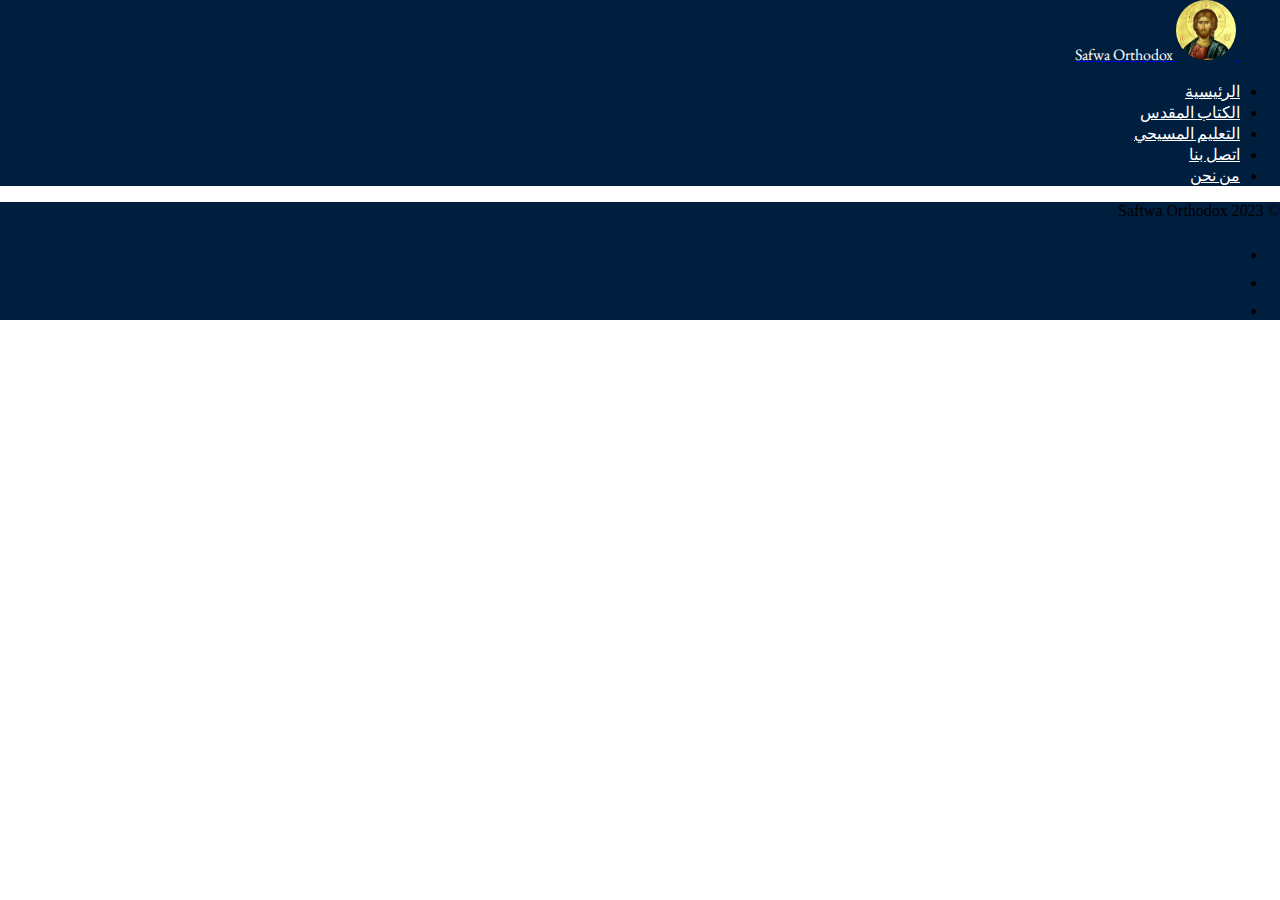
<file: church.html>
<!DOCTYPE html>
<html lang="en">
<head>
    <meta charset="UTF-8">
    <meta name="viewport" content="width=device-width, initial-scale=1.0">
    <link rel="stylesheet" href="style.css">
  <link href="https://cdn.jsdelivr.net/npm/bootstrap@5.3.2/dist/css/bootstrap.min.css" rel="stylesheet" integrity="sha384-T3c6CoIi6uLrA9TneNEoa7RxnatzjcDSCmG1MXxSR1GAsXEV/Dwwykc2MPK8M2HN" crossorigin="anonymous">
  <link rel="preconnect" href="https://fonts.googleapis.com">
<link rel="preconnect" href="https://fonts.gstatic.com" crossorigin>
<link href="https://fonts.googleapis.com/css2?family=EB+Garamond:wght@500&display=swap" rel="stylesheet">
  <title>About us</title>
</head>
<body>
    <section id="header" >
        <div class="container">
          <header class="d-flex flex-wrap justify-content-center py-3 mb-4 border-bottom">
            <a href="./index.html" class="d-flex align-items-center mb-3 mb-md-0 me-md-auto link-body-emphasis text-decoration-none">
              <svg class="bi me-2" width="40" height="32"><use xlink:href="#bootstrap"></use></svg>
              <span class="fs-4 header-title "><img src="./images/header-icon.jpg" height="60px" class="header-icon me-3">   Safwa Orthodox</span>
            </a>
            <ul class="nav nav-pills ">
              <li class="nav-item"><a href="./index.html" class="nav-link header-title fs-5">الرئيسية</a></li>
              <li class="nav-item"><a href="./bible.html" class="nav-link header-title fs-5">الكتاب المقدس</a></li>
              <li class="nav-item"><a href="./catchism.html" class="nav-link header-title fs-5">التعليم المسيحي</a></li>
              <li class="nav-item"><a href="./contact.html" class="nav-link header-title fs-5">اتصل بنا</a></li>
              <li class="nav-item"><a href="./about.html" class="nav-link header-title fs-5">من نحن</a></li>
            </ul>
          </header>
        </div>
       </section> 
       <section id="feet">
        <div class="container">
          <footer class="d-flex flex-wrap justify-content-between align-items-center py-3 my-4 border-top">
            <div class="col-md-4 d-flex align-items-center">
              <a href="/" class="mb-3 me-2 mb-md-0 text-body-secondary text-decoration-none lh-1">
              </a>
              <span class="mb-3 mb-md-0 text-body-secondary">© 2023 Saftwa Orthodox</span>
            </div>
        
            <ul class="nav col-md-4 justify-content-end list-unstyled d-flex">
              <li class="ms-3"><a class="text-body-secondary" href="#"><svg class="bi" width="24" height="24"><use xlink:href="#twitter"></use></svg></a></li>
              <li class="ms-3"><a class="text-body-secondary" href="#"><svg class="bi" width="24" height="24"><use xlink:href="#instagram"></use></svg></a></li>
              <li class="ms-3"><a class="text-body-secondary" href="#"><svg class="bi" width="24" height="24"><use xlink:href="#facebook"></use></svg></a></li>
            </ul>
          </footer>
        </div>
      </section>
        <script src="https://cdn.jsdelivr.net/npm/bootstrap@5.3.2/dist/js/bootstrap.bundle.min.js" integrity="sha384-C6RzsynM9kWDrMNeT87bh95OGNyZPhcTNXj1NW7RuBCsyN/o0jlpcV8Qyq46cDfL" crossorigin="anonymous"></script>
        <script src="index.js" charset="UTF-8"></script> 
</body>
</html>
</file>
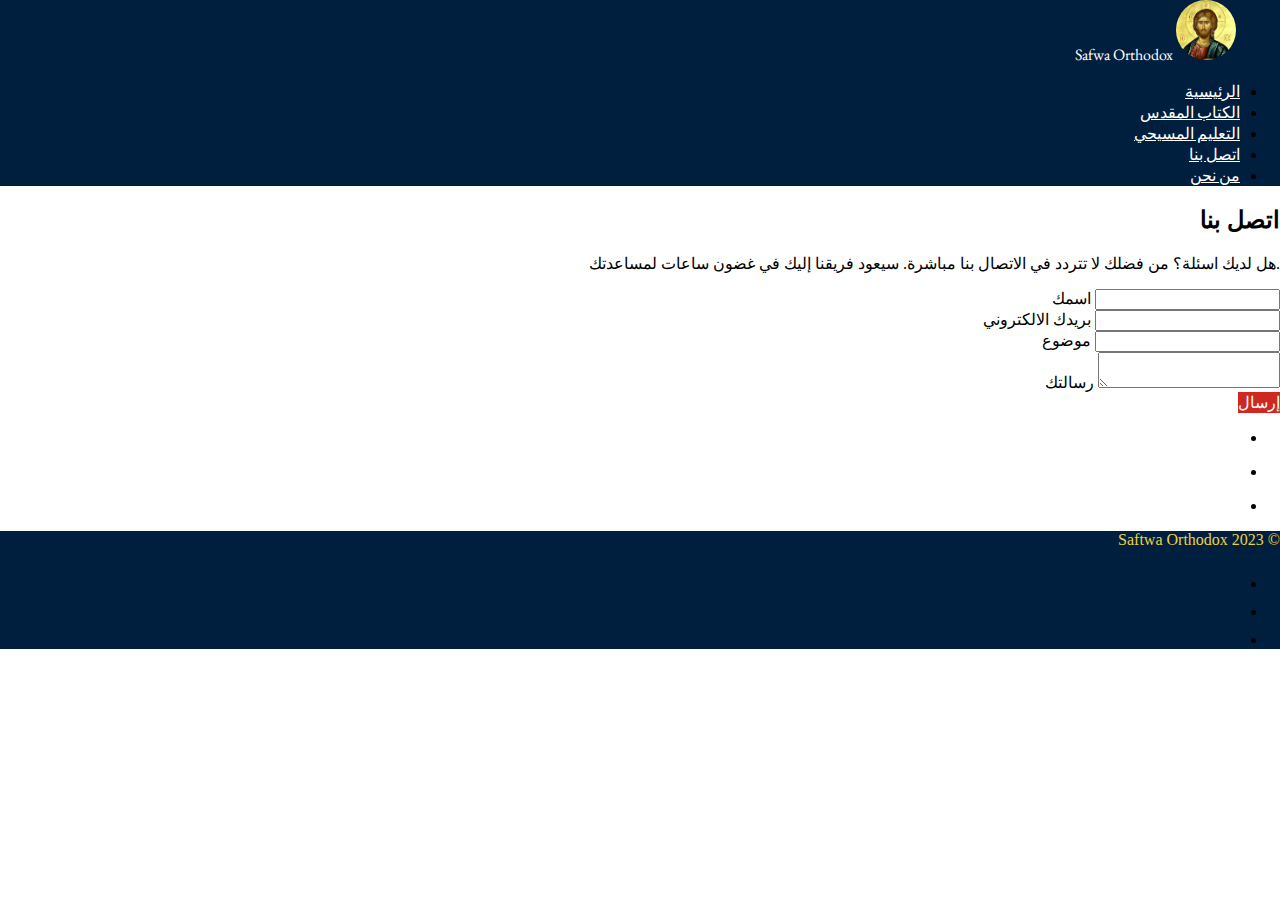
<file: contact.html>
<!DOCTYPE html>
<html lang="en">
<head>
    <meta charset="UTF-8">
    <meta name="viewport" content="width=device-width, initial-scale=1.0">
    <link rel="stylesheet" href="style.css">
  <link href="https://cdn.jsdelivr.net/npm/bootstrap@5.3.2/dist/css/bootstrap.min.css" rel="stylesheet" integrity="sha384-T3c6CoIi6uLrA9TneNEoa7RxnatzjcDSCmG1MXxSR1GAsXEV/Dwwykc2MPK8M2HN" crossorigin="anonymous">
  <link rel="preconnect" href="https://fonts.googleapis.com">
<link rel="preconnect" href="https://fonts.gstatic.com" crossorigin>
<link href="https://fonts.googleapis.com/css2?family=EB+Garamond:wght@500&display=swap" rel="stylesheet">
  <title>Contact us</title>
</head>
<body>
    <section id="header" >
        <div class="container">
          <header class="d-flex flex-wrap justify-content-center py-3 mb-4 border-bottom">
            <a href="./index.html" class="d-flex align-items-center mb-3 mb-md-0 me-md-auto link-body-emphasis text-decoration-none">
              <svg class="bi me-2" width="40" height="32"><use xlink:href="#bootstrap"></use></svg>
              <span class="fs-4 header-title "><img src="./images/header-icon.jpg" height="60px" class="header-icon me-3">   Safwa Orthodox</span>
            </a>
            <ul class="nav nav-pills ">
              <li class="nav-item"><a href="./index.html" class="nav-link header-title fs-5">الرئيسية</a></li>
              <li class="nav-item"><a href="./bible.html" class="nav-link header-title fs-5">الكتاب المقدس</a></li>
              <li class="nav-item"><a href="./catchism.html" class="nav-link header-title fs-5">التعليم المسيحي</a></li>
              <li class="nav-item"><a href="./contact.html" class="nav-link header-title fs-5">اتصل بنا</a></li>
              <li class="nav-item"><a href="./about.html" class="nav-link header-title fs-5">من نحن</a></li>
            </ul>
          </header>
        </div>
       </section> 
       <section id="contact-us">
        <div class="container">
        <div class="bg-white border rounded-5">
    
          <section class="section-preview">
      
            <section class="mb-4">
      
                <h2 class="h1-responsive font-weight-bold text-center my-4">اتصل بنا</h2>
                <p class="text-center w-responsive mx-auto mb-5">.هل لديك اسئلة؟ من فضلك لا تتردد في الاتصال بنا مباشرة. سيعود فريقنا إليك في غضون ساعات لمساعدتك</p>
      
                <div class="row">
      
                    <div class="col-md-9 mb-md-0 mb-5">
                        <form id="contact-form" name="contact-form" action="mail.php" method="POST">
      
                            <div class="row">
      
                                <div class="col-md-6">
                                    <div class="md-form mb-0">
                                        <input type="text" id="name" name="name" class="form-control">
                                        <label for="name" class="">اسمك</label>
                                    </div>
                                </div>
      
                                <div class="col-md-6">
                                    <div class="md-form mb-0">
                                        <input type="text" id="email" name="email" class="form-control">
                                        <label for="email" class="">بريدك الالكتروني</label>
                                    </div>
                                </div>
      
                            </div>
      
                            <div class="row">
                                <div class="col-md-12">
                                    <div class="md-form mb-0">
                                        <input type="text" id="subject" name="subject" class="form-control">
                                        <label for="subject" class="">موضوع</label>
                                    </div>
                                </div>
                            </div>
      
                            <div class="row">
      
                                <div class="col-md-12  mb-5">
      
                                    <div class="md-form">
                                        <textarea type="text" id="message" name="message" rows="2" class="form-control md-textarea"></textarea>
                                        <label for="message">رسالتك</label>
                                    </div>
      
                                </div>
                            </div>
      
                        </form>
      
                        <div class="text-center text-md-left">
                            <a class="btn mt-4 button-header mb-4 header-title" style="background-color: #cf2820;">إرسال</a>
                        </div>
                        <div id="status"></div>
                    </div>
      
                    <div class="col-md-3 text-center">
                        <ul class="list-unstyled mb-0">
                            <li><i class="fas fa-map-marker-alt fa-2x"></i>
                                <p></p>
                            </li>
      
                            <li><i class="fas fa-phone mt-4 fa-2x"></i>
                                <p></p>
                            </li>
      
                            <li><i class="fas fa-envelope mt-4 fa-2x"></i>
                                <p></p>
                            </li>
                        </ul>
                    </div>
      
                </div>
      
            </section>
      
          </section>
          
          
<!--           
          <div class="p-4 text-center border-top mobile-hidden">
            <a class="btn btn-link px-3 show-code-btn waves-effect waves-light" data-toggle="collapse" href="#example1" role="button" aria-expanded="false" aria-controls="example1">
              <i class="fas fa-code mr-md-2"></i>
              <span class="d-none d-md-inline-block">
                Show code
              </span>
            </a>
            
            
              <a class="btn btn-link px-3 waves-effect waves-light" href="#">
                <i class="fas fa-file-code mr-md-2 pe-none"></i>
                <span class="d-none d-md-inline-block export-to-snippet pe-none">
                  Edit in sandbox
                </span>
              </a>
            
          </div>
          
           -->
        </div>
      </div>
       </section>
       <section id="feet">
        <div class="container p-5">
          <footer class="d-flex flex-wrap justify-content-between align-items-center py-3 my-4 border-top">
            <div class="col-md-4 d-flex align-items-center">
              <a href="/" class="mb-3 me-2 mb-md-0 text-body-secondary text-decoration-none lh-1">
              </a>
              <span class="mb-3 mb-md-0 text-body-secondary" style="color: #ebd045 !important;">© 2023 Saftwa Orthodox</span>
            </div>
        
            <ul class="nav col-md-4 justify-content-end list-unstyled d-flex">
              <li class="ms-3"><a class="text-body-secondary" href="#"><svg class="bi" width="24" height="24"><use xlink:href="#twitter"></use></svg></a></li>
              <li class="ms-3"><a class="text-body-secondary" href="#"><svg class="bi" width="24" height="24"><use xlink:href="#instagram"></use></svg></a></li>
              <li class="ms-3"><a class="text-body-secondary" href="#"><svg class="bi" width="24" height="24"><use xlink:href="#facebook"></use></svg></a></li>
            </ul>
          </footer>
        </div>
      </section>
        <script src="https://cdn.jsdelivr.net/npm/bootstrap@5.3.2/dist/js/bootstrap.bundle.min.js" integrity="sha384-C6RzsynM9kWDrMNeT87bh95OGNyZPhcTNXj1NW7RuBCsyN/o0jlpcV8Qyq46cDfL" crossorigin="anonymous"></script>
        <script src="index.js" charset="UTF-8"></script> 
</body>
</html>
</file>
<file: style.css>
html {
  margin: 0;
  padding: 0;
}

body{
  margin: 0;
  padding: 0;
}
body {
  text-align: justify;
  direction: rtl; /* Right-to-left direction for Arabic text */
}


#header ,#taughts{
  background-color: #001f3f;
}
.header-title{
  font-family: 'EB Garamond', serif;
  color: white !important;
}
/* .header-links */
.header-icon{
  border-radius: 50%;
  margin: 0;
  padding: 0;
}

#feet{
  background-color: #001f3f;
}
.main-home-blog-title{
  font-size: 20px;
}
.main-home-blog-text{
  font-size: 20px;
}

h1,h2,h3,h4{
  font-family: 'Amiri', serif;
}
p{
  font-family: 'Amiri', serif;
}

.header-cta-button{
  background-color:  #FFD700 !important;
  color: #001f3f !important;
}


#hero-main-page{
  background-color: #F5F5F5;
  padding: 55px;
  background-image: url(./images/HERO\ BACKGROUND.jpg);
  background-size: 100% auto;
  background-repeat: no-repeat; 
  height: 400px;
}

.hovver-nav:hover {
  background-color:#FFD700;
  color: black !important;
}

.butto-szie-changing-hovver:hover {
  border: 40px !important;
}



@media only screen and (min-width: 480px){
  #index-image-icon-jesus{
    max-width: fit-content !important;
  }

}


/* #button-header-collabse{
  display: flex;
  justify-content: ;
} */

#custom-togler-icon {
  border: none;
  background: transparent;
  outline: none;
}

.navbar-toggler {
  margin-right: 40px !important;
}



#custom-togler-icon,
#custom-togler-icon::before,
#custom-togler-icon::after {
  display: block;
  background-color: #fff;
  position: absolute;
  height: 4px;
  width: 24px;
  transition: transform 400ms cubic-bezier(0.23, 1, 0.32, 1);
  border-radius: 2px;
}

#custom-togler-icon::before {
  content: '';
  margin-top: -8px;
}

#custom-togler-icon::after {
  content: '';
  margin-top: 8px;
}
</file>
